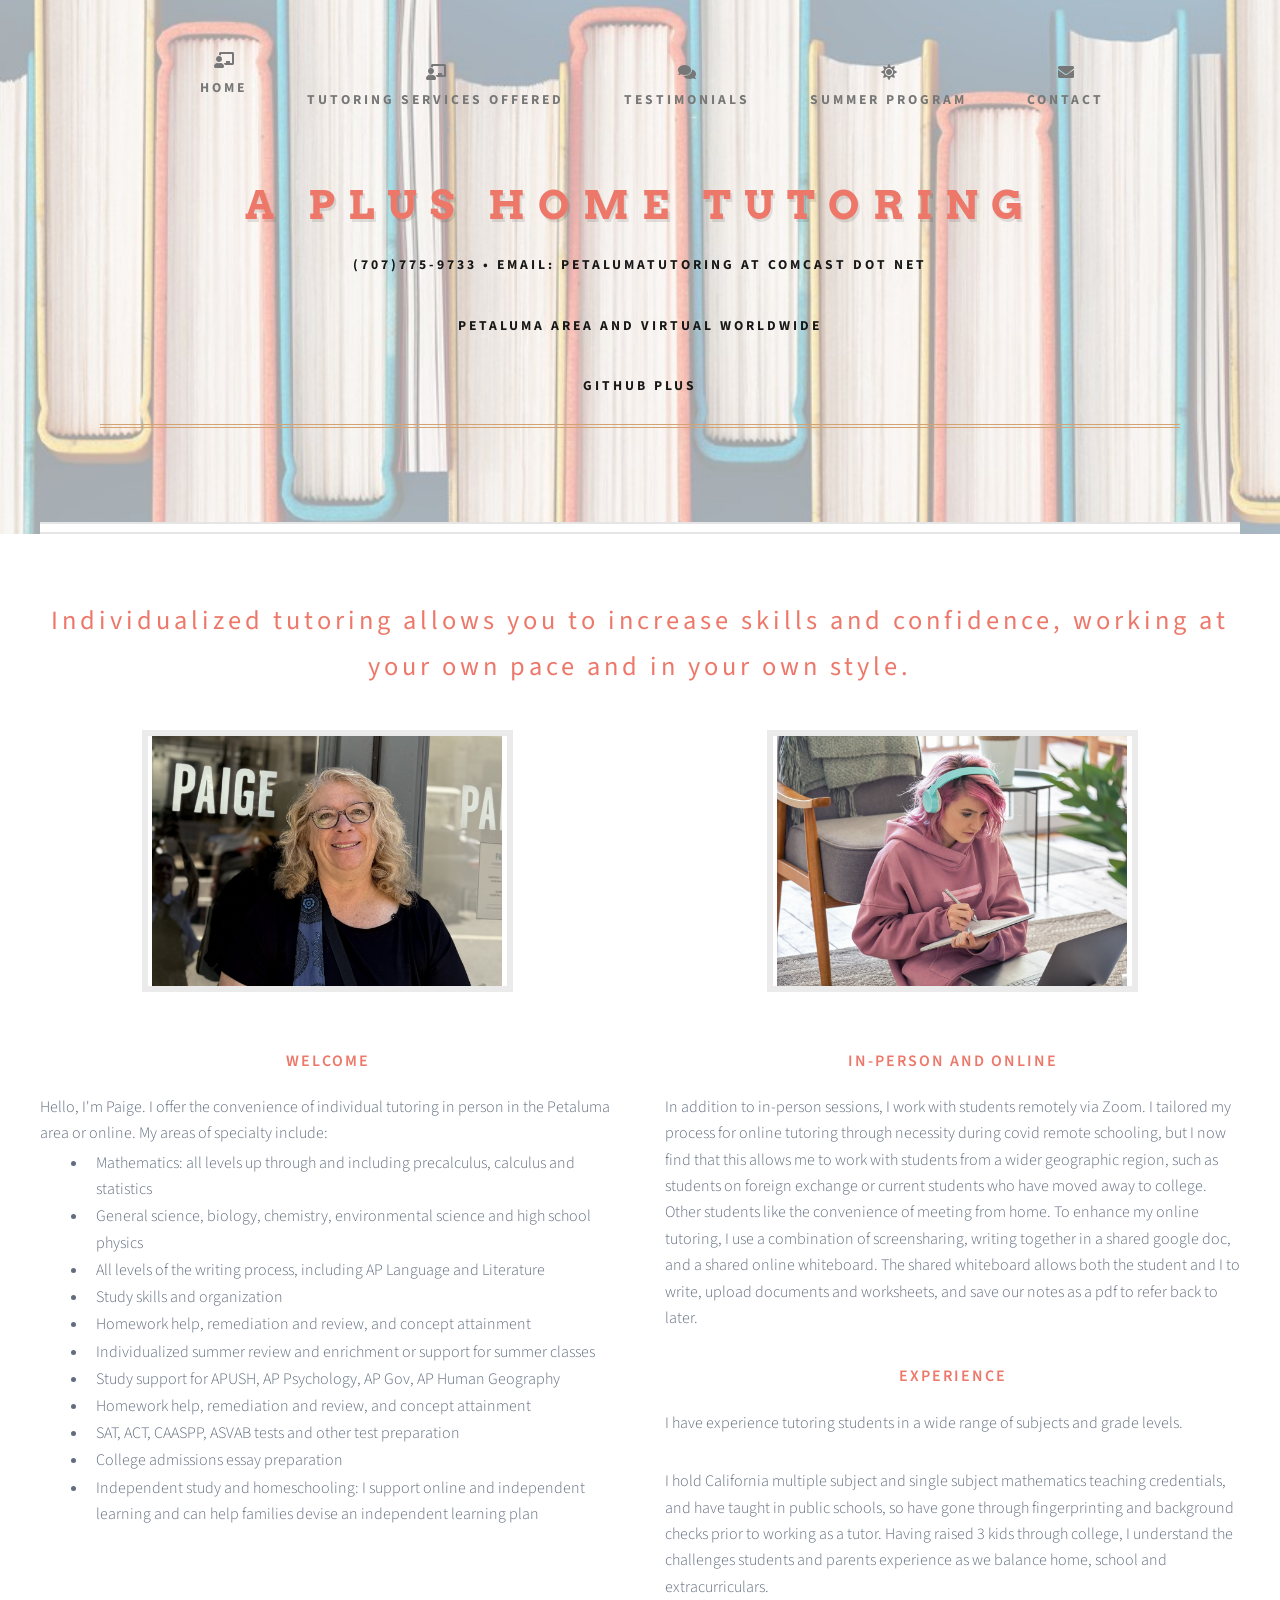
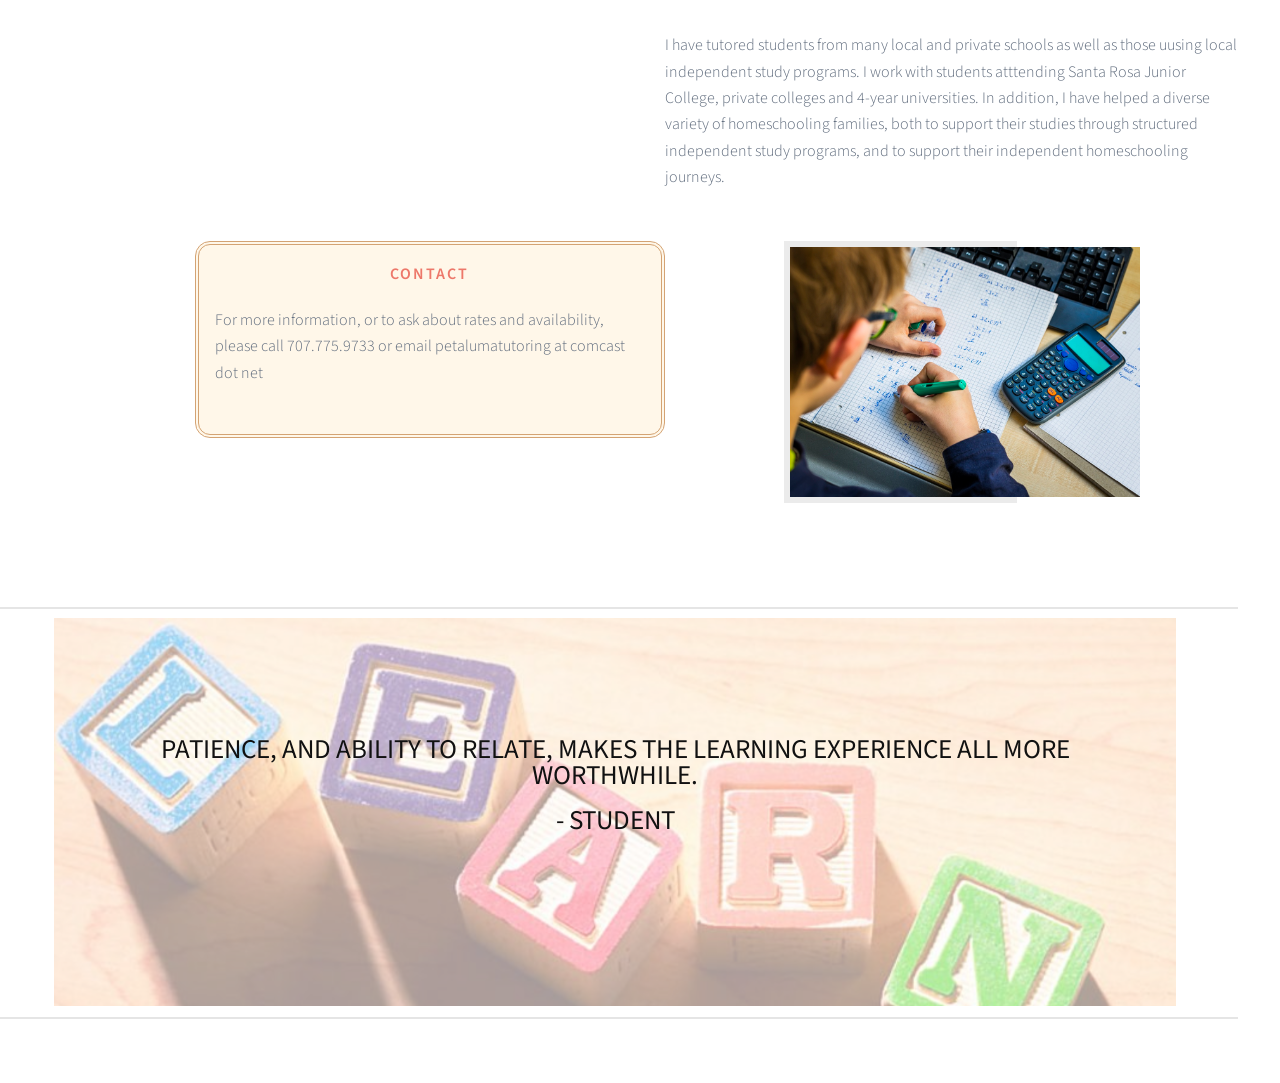
<file: index.html>
<!DOCTYPE HTML>
<!--
	Strongly Typed by HTML5 UP
	html5up.net | @ajlkn
	Free for personal and commercial use under the CCA 3.0 license (html5up.net/license)
-->
<html>
	<head>
		<title>Petaluma tutoring</title>
		<meta charset="utf-8" />
		<meta name="viewport" content="width=device-width, initial-scale=1, user-scalable=no" />
		<link rel="stylesheet" href="assets/css/main.css" />
	</head>
	<body class="homepage is-preload">
		<div id="page-wrapper">

			<!-- Header -->
				<section id="header">
					<div class="container">

						<!-- Logo -->
							<h1 id="logo"><a href="index.html">A Plus Home Tutoring</a></h1>
							<p>(707)775-9733 • Email:  petalumatutoring at comcast dot net</p>
						<p>Petaluma Area and Virtual Worldwide</p>
						<p>github plus</p>

						<!-- Nav -->
							<nav id="nav">
							<ul style="display: flex; justify-content: center; gap: 2em;">
									<li>
										<a href="index.html" title="Home" class="icon"><i class="fas fa-chalkboard-teacher"></i><br><span>Home</span></a>
									</li>
									<li>
										<a href="About-Us.html" title="Tutoring Services" class="icon"><i class="fas fa-chalkboard-teacher"></i><br><span>Tutoring Services Offered</span></a>
									</li>
									<li>
										<a href="Products.html" title="Testimonials" class="icon"><i class="fas fa-comments"></i><br><span>Testimonials</span></a>
									</li>
									<li>
										<a href="News-or-Reviews.html" title="Summer Program" class="icon"><i class="fas fa-sun"></i><br><span>Summer Program</span></a>
									</li>
									<li>
										<a href="Contact-Us.html" title="Contact" class="icon"><i class="fas fa-envelope"></i><br><span>Contact</span></a>
									</li>
								</ul>
							</nav>
						<div class="horizontal-divider"></div>
					</div>
				</section>

			<!-- Features -->
				<section id="features">
					<div class="container">
						<header>
							<h2>Individualized tutoring allows you to increase skills and confidence, working at your own pace and in your own style.</h2>
						</header>
						<div class="row aln-center">
							<div class="col-6 col-6-medium col-12-small">

								<!-- Feature -->
									<section>
										<a href="#" class="image featured"><img src="images/paigepic.jpg" alt="" /></a>
										<header>
											<h3>Welcome</h3>
										</header>
										<p style="margin-bottom: 0.2em;">Hello, I'm Paige. I offer the convenience of individual tutoring in person in the Petaluma area or online.  
 
										My areas of specialty include:
										</p>
										<ul class="indented-list">
									      <li>Mathematics: all levels up through and including precalculus, calculus and statistics</li>
									      <li>General science, biology, chemistry, environmental science and high school physics </li>
									      <li>All levels of the writing process, including AP Language and Literature</li>
										<li>Study skills and organization</li>
									      <li>Homework help, remediation and review, and concept attainment</li>
											<li>Individualized summer review and enrichment or support for summer classes</li>
											<li>Study support for APUSH, AP Psychology, AP Gov, AP Human Geography </li>
									      <li>Homework help, remediation and review, and concept attainment</li>
									      <li>SAT, ACT, CAASPP, ASVAB tests and other test preparation</li>
									      <li>College admissions essay preparation</li>
									      <li>Independent study and homeschooling:  I support online and independent learning and can help families devise an independent learning plan</li>
										</ul>
								
<header>
											
								</section>
							</div>
							<div class="col-6 col-6-medium col-12-small">

								<!-- Feature -->
									<section>
										<a href="#" class="image featured"><img src="images/pic02.jpg" alt="" /></a>
										<header>
											<h3>In-Person and Online</h3>
										</header>
										<p>In addition to in-person sessions, I work with students remotely via Zoom.  I tailored my process for online tutoring through necessity during covid remote schooling, but I now find that this allows me to work with students from a wider geographic region, such as students on foreign exchange or current students who have moved away to college. Other students like the convenience of meeting from home.  
 
											To enhance my online tutoring, I use a combination of screensharing, writing together in a shared google doc, and a shared online whiteboard.  The shared whiteboard allows both the student and I to write, upload documents and worksheets, and save our notes as a pdf to refer back to later.
										</p>
										<header>
											<h3>Experience</h3>
										</header>
										<p>I have experience tutoring students in a wide range of subjects and  grade levels.
							</p><p>I hold California multiple subject and single subject mathematics teaching credentials, and have taught in public schools, so have gone through fingerprinting and background checks prior to working as a tutor. Having raised 3 kids through college, I understand the challenges students and parents experience as we balance home, school and extracurriculars.</p>
										<p>I have tutored students from many local and private schools as well as those uusing local independent study programs. I work with students atttending Santa Rosa Junior College, private colleges and 4-year universities. In addition, I have helped a diverse variety of homeschooling families, both to support their studies through structured independent study programs, and to support their independent homeschooling journeys. </p>
																	
										
									</section>

							</div>

							 <div class="col-5 col-12-medium">
                        <div class="right-box">
<h3>Contact</h3>
										</header>
										<p>For more information, or to ask about rates and availability, please call 707.775.9733 or email petalumatutoring at comcast dot net</p>
						</div>
							 </div>
							<section>
												<a href="#" class="image featured"><img src="images/pic01.jpg" alt="" /></a>
									</section>

			<!-- Banner -->
				<section id="banner">
					<div class="container">
						<p style="margin-bottom: 0.7em;"> patience, and ability to relate, makes the learning experience all more worthwhile.</p>
						<p>- Student</p>
					</div>
				</section>

		</div 

		<!-- Scripts -->
			<script src="assets/js/jquery.min.js"></script>
			<script src="assets/js/jquery.dropotron.min.js"></script>
			<script src="assets/js/browser.min.js"></script>
			<script src="assets/js/breakpoints.min.js"></script>
			<script src="assets/js/util.js"></script>
			<script src="assets/js/main.js"></script>

	</body>
</html>
</file>
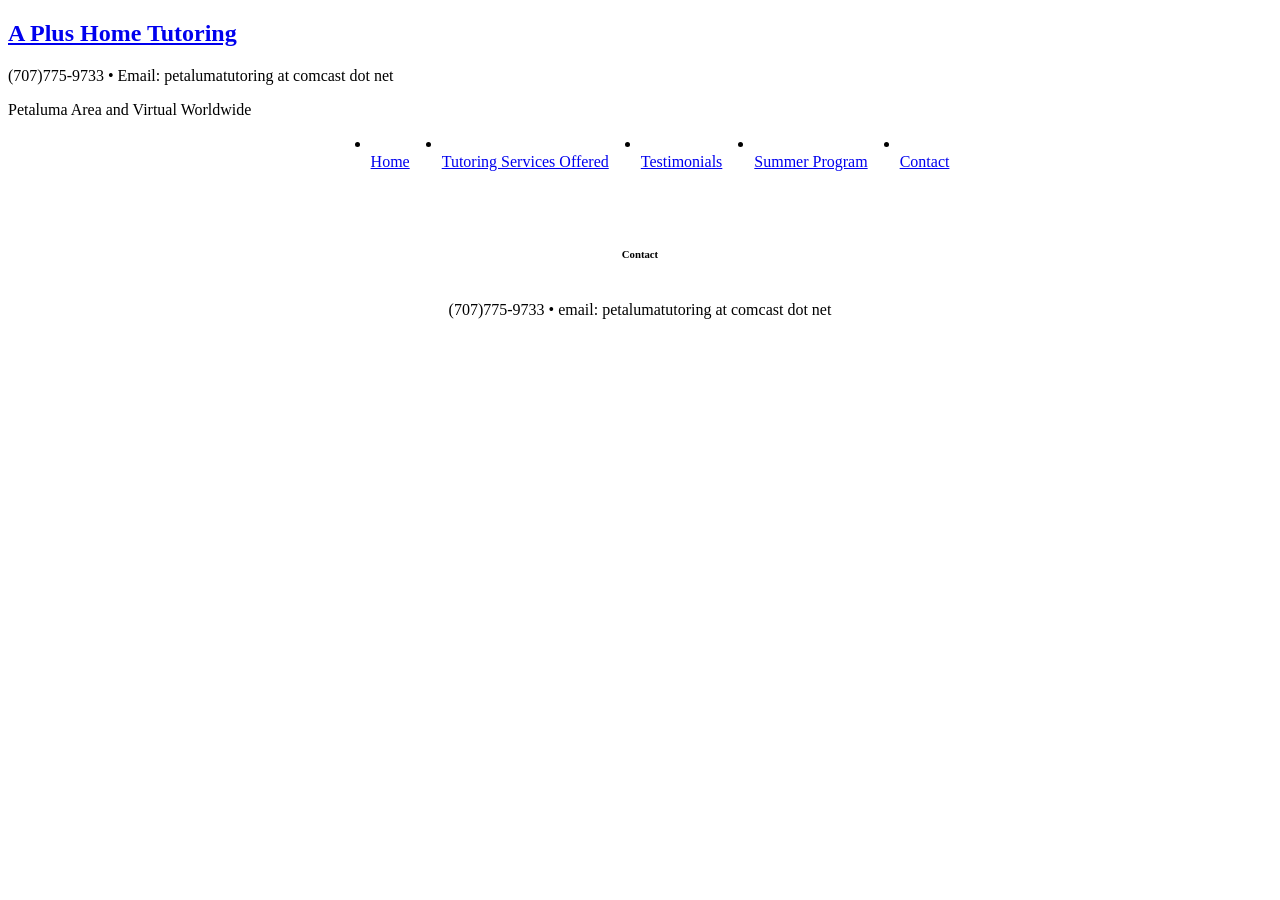
<file: contact/index.html>
<!DOCTYPE html>
<html lang="en">
<html>
	<head>
		<title>Contact</title>
		<meta charset="utf-8" />
		<meta name="viewport" content="width=device-width, initial-scale=1, user-scalable=no" />
		<link rel="stylesheet" href="https://raunosa.github.io/tutor/assets/css/main.css" />
	</head>
	<body class="homepage is-preload">
		<div id="page-wrapper">

			<!-- Header -->
				<section id="header">
					<div class="container">

						<!-- Logo -->
							<h1 id="logo"><a href="index.html">A Plus Home Tutoring</a></h1>
							<p>(707)775-9733 • Email:  petalumatutoring at comcast dot net</p>
						<p>Petaluma Area and Virtual Worldwide</p>

						<!-- Nav -->
							<nav id="nav">
								<ul style="display: flex; justify-content: center; gap: 2em;">
									<li>
										<a href="https://raunosa.github.io/tutor/index.html" title="Home" class="icon"><i class="fas fa-chalkboard-teacher"></i><br><span>Home</span></a>
									</li>
									<li>
										<a href="https://raunosa.github.io/tutor/tutoring-services/index.html" title="Tutoring Services" class="icon"><i class="fas fa-chalkboard-teacher"></i><br><span>Tutoring Services Offered</span></a>
									</li>
									<li>
										<a href="https://raunosa.github.io/tutor/testimonials/index.html" title="Testimonials" class="icon"><i class="fas fa-comments"></i><br><span>Testimonials</span></a>
									</li>
									<li>
										<a href="https://raunosa.github.io/tutor/summer-program/index.html" title="Summer Program" class="icon"><i class="fas fa-sun"></i><br><span>Summer Program</span></a>
									</li>
									<li>
										<a href="https://raunosa.github.io/tutor/contact/index.html" title="Contact" class="icon"><i class="fas fa-envelope"></i><br><span>Contact</span></a>
									</li>
								</ul>
							</nav>
						<div class="horizontal-divider"></div>
					</div>
				</section>
<br><br />
			<div class="contact" style="display: flex; justify-content: center;">
    <h6>Contact</h6>
			</div>
					<div class="contact1" style="display: flex; justify-content: center;">
    <p>(707)775-9733 • email: petalumatutoring at comcast dot net</p>
			</div>
</body>
</html>
</file>
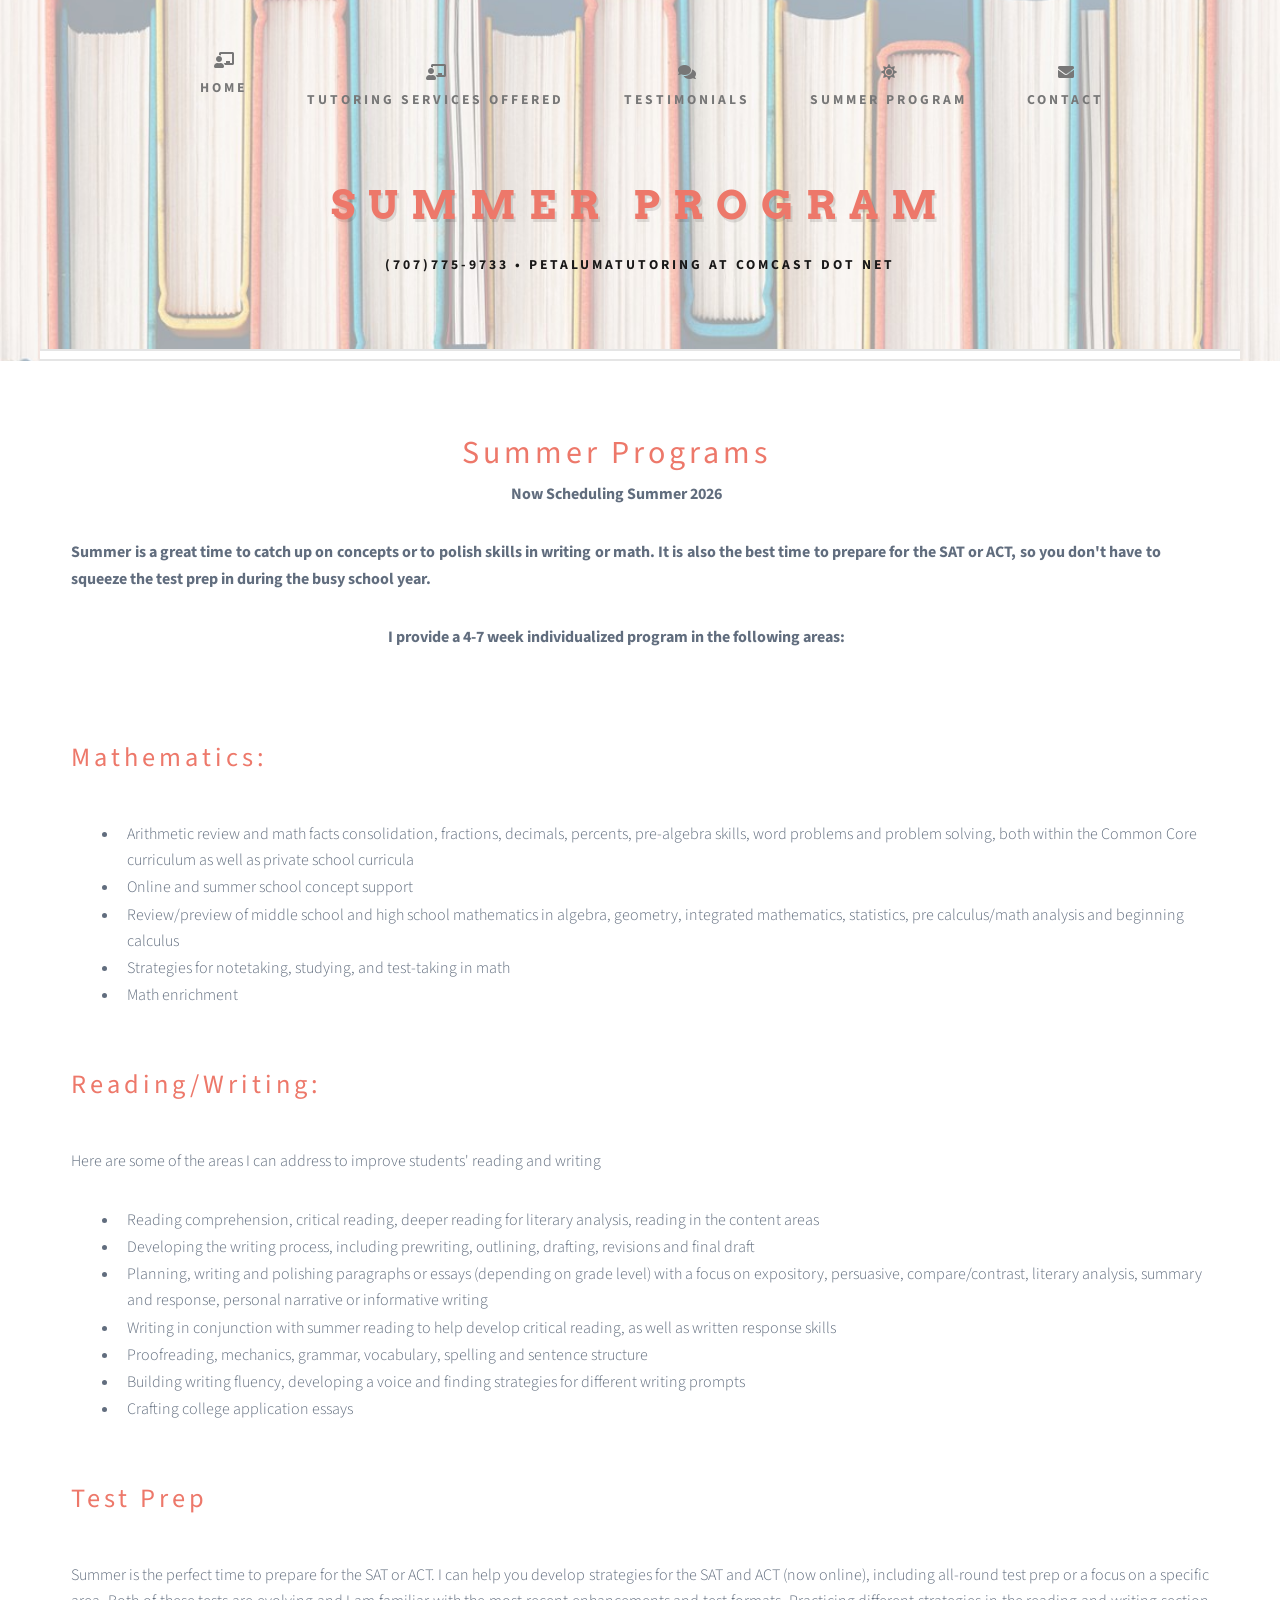
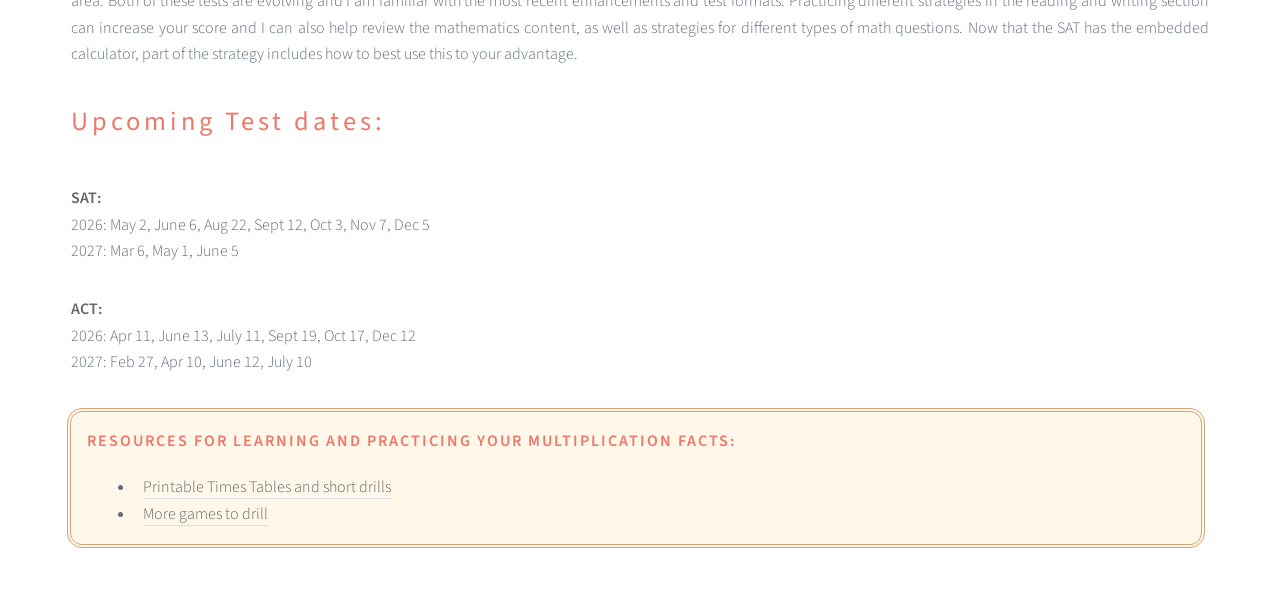
<file: summer-program/index.html>
<!DOCTYPE HTML>
<html>
<head>
    <title>Summer Programs</title>
    <meta charset="utf-8" />
    <meta name="viewport" content="width=device-width, initial-scale=1, user-scalable=no" />
    <link rel="stylesheet" href="../assets/css/main.css" />
</head>
<body>
    <div id="page-wrapper">

    <!--  PASTE THE COPIED HEADER CODE HERE -->
    <section id="header">
        <div class="container">

            <!-- Logo -->
            <h1 id="logo"><a href="index.html">Summer Program</a></h1>
            <p>(707)775-9733 • petalumatutoring at comcast dot net</p>

						<!-- Nav -->
							<nav id="nav">
								<ul style="display: flex; justify-content: center; gap: 2em;">
									<li>
										<a href="https://raunosa.github.io/tutor/index.html" title="Home" class="icon"><i class="fas fa-chalkboard-teacher"></i><br><span>Home</span></a>
									</li>
									<li>
										<a href="https://raunosa.github.io/tutor/tutoring-services/index.html" title="Tutoring Services" class="icon"><i class="fas fa-chalkboard-teacher"></i><br><span>Tutoring Services Offered</span></a>
									</li>
									<li>
										<a href="https://raunosa.github.io/tutor/testimonials/index.html" title="Testimonials" class="icon"><i class="fas fa-comments"></i><br><span>Testimonials</span></a>
									</li>
									<li>
										<a href="https://raunosa.github.io/tutor/summer-program/index.html" title="Summer Program" class="icon"><i class="fas fa-sun"></i><br><span>Summer Program</span></a>
									</li>
									<li>
										<a href="https://raunosa.github.io/tutor/contact/index.html" title="Contact" class="icon"><i class="fas fa-envelope"></i><br><span>Contact</span></a>
									</li>
								</ul>
							</nav>

        </div>
	</section>
<!-- Main -->
<section id="main">
    <div class="container">
        <div class="row" style="justify-content: center;">
            <div class="col-8 col-12-medium" style="width: 95%; margin: 0 auto;">
                <div class="content-wrapper">
					<div class="summerprog1" style="display: flex; justify-content: center; font-weight: bold;">
                    <h6>Summer Programs</h6>
					</div>
					<div class="summerprog2" style="display: flex; justify-content: center; font-weight: bold;">
                    <p>Now Scheduling Summer 2026</p>
					</div>
					<div class="summerprog3" style="display: flex; justify-content: center; font-weight: bold;">
                    <p>Summer is a great time to catch up on concepts or to polish skills in writing or math. It is also the best time to prepare for the SAT or ACT, so you don't have to squeeze the test prep in during the busy school year.</p>
					</div>
					<div class="summerprog4" style="display: flex; justify-content: center; font-weight: bold;">
                    <p>I provide a 4-7 week individualized program in the following areas:</p>
					</div>
					<br><br />
					</div>
                    <h2>Mathematics:</h2>
                    <ul class="indented-list">
                        <li>Arithmetic review and math facts consolidation, fractions, decimals, percents, pre-algebra skills, word problems and problem solving, both within the Common Core curriculum as well as private school curricula</li>
                        <li>Online and summer school concept support</li>
                        <li>Review/preview of middle school and high school mathematics in algebra, geometry, integrated mathematics, statistics, pre calculus/math analysis and beginning calculus</li>
                        <li>Strategies for notetaking, studying, and test-taking in math</li>
                        <li>Math enrichment</li>
                    </ul>
						<br><br />
					                    <h2>Reading/Writing:</h2>
                    <p>Here are some of the areas I can address to improve students' reading and writing</p>
                    <ul class="indented-list">
						<li>Reading comprehension, critical reading, deeper reading for literary analysis, reading in the content areas</li>
                        <li>Developing the writing process, including prewriting, outlining, drafting, revisions and final draft</li>
                        <li>Planning, writing and polishing paragraphs or essays (depending on grade level) with a focus on expository, persuasive, compare/contrast, literary analysis, summary and response, personal narrative or informative writing</li>
                        <li>Writing in conjunction with summer reading to help develop critical reading, as well as written response skills</li>
                        <li>Proofreading, mechanics, grammar, vocabulary, spelling and sentence structure</li>
                        <li>Building writing fluency, developing a voice and finding strategies for different writing prompts</li>
                        <li>Crafting college application essays</li>
                    </ul>
				<br><br />
                    <h2>Test Prep</h2><p></p>
                    <p>Summer is the perfect time to prepare for the SAT or ACT. I can help you develop strategies for the SAT and ACT (now online), including all-round test prep or a focus on a specific area. Both of these tests are evolving and I am familiar with the most recent enhancements and test formats. Practicing different strategies in the reading and writing section can increase your score and I can also help review the mathematics content, as well as strategies for different types of math questions. Now that the SAT has the embedded calculator, part of the strategy includes how to best use this to your advantage.</p>

                    <h2>Upcoming Test dates:</h2>
                    <p><strong>SAT:</strong><br>
                    2026: May 2, June 6, Aug 22, Sept 12, Oct 3, Nov 7, Dec 5<br>
                    2027: Mar 6, May 1, June 5</p>
                    
                    <p><strong>ACT:</strong><br>
                    2026: Apr 11, June 13, July 11, Sept 19, Oct 17, Dec 12<br>
                    2027: Feb 27, Apr 10, June 12, July 10</p>

                    <div class="col-5 col-12-medium">
                        <div class="right-box">
                    <h3>Resources for Learning and Practicing your Multiplication Facts:</h3>
                    <ul class="indented-list">
                        <li><a href="http://www.mathsisfun.com/tables.html">Printable Times Tables and short drills</a></li>
                       
                        <li><a href="http://www.multiplication.com/games">More games to drill</a></li>
               
                    </ul>
						</div>
					</div>
                </div>
            </div>
        </div>
    </div>
</section>
    		<!-- Scripts -->
			<script src="https://raunosa.github.io/tutor/assets/js/jquery.min.js"></script>
			<script src="https://raunosa.github.io/tutor/assets/js/jquery.dropotron.min.js"></script>
			<script src="https://raunosa.github.io/tutor/assets/js/browser.min.js"></script>
			<script src="https://raunosa.github.io/tutor/assets/js/breakpoints.min.js"></script>
			<script src="https://raunosa.github.io/tutor/assets/js/util.js"></script>
			<script src="https://raunosa.github.io/tutor/assets/js/main.js"></script>
</html>
</file>
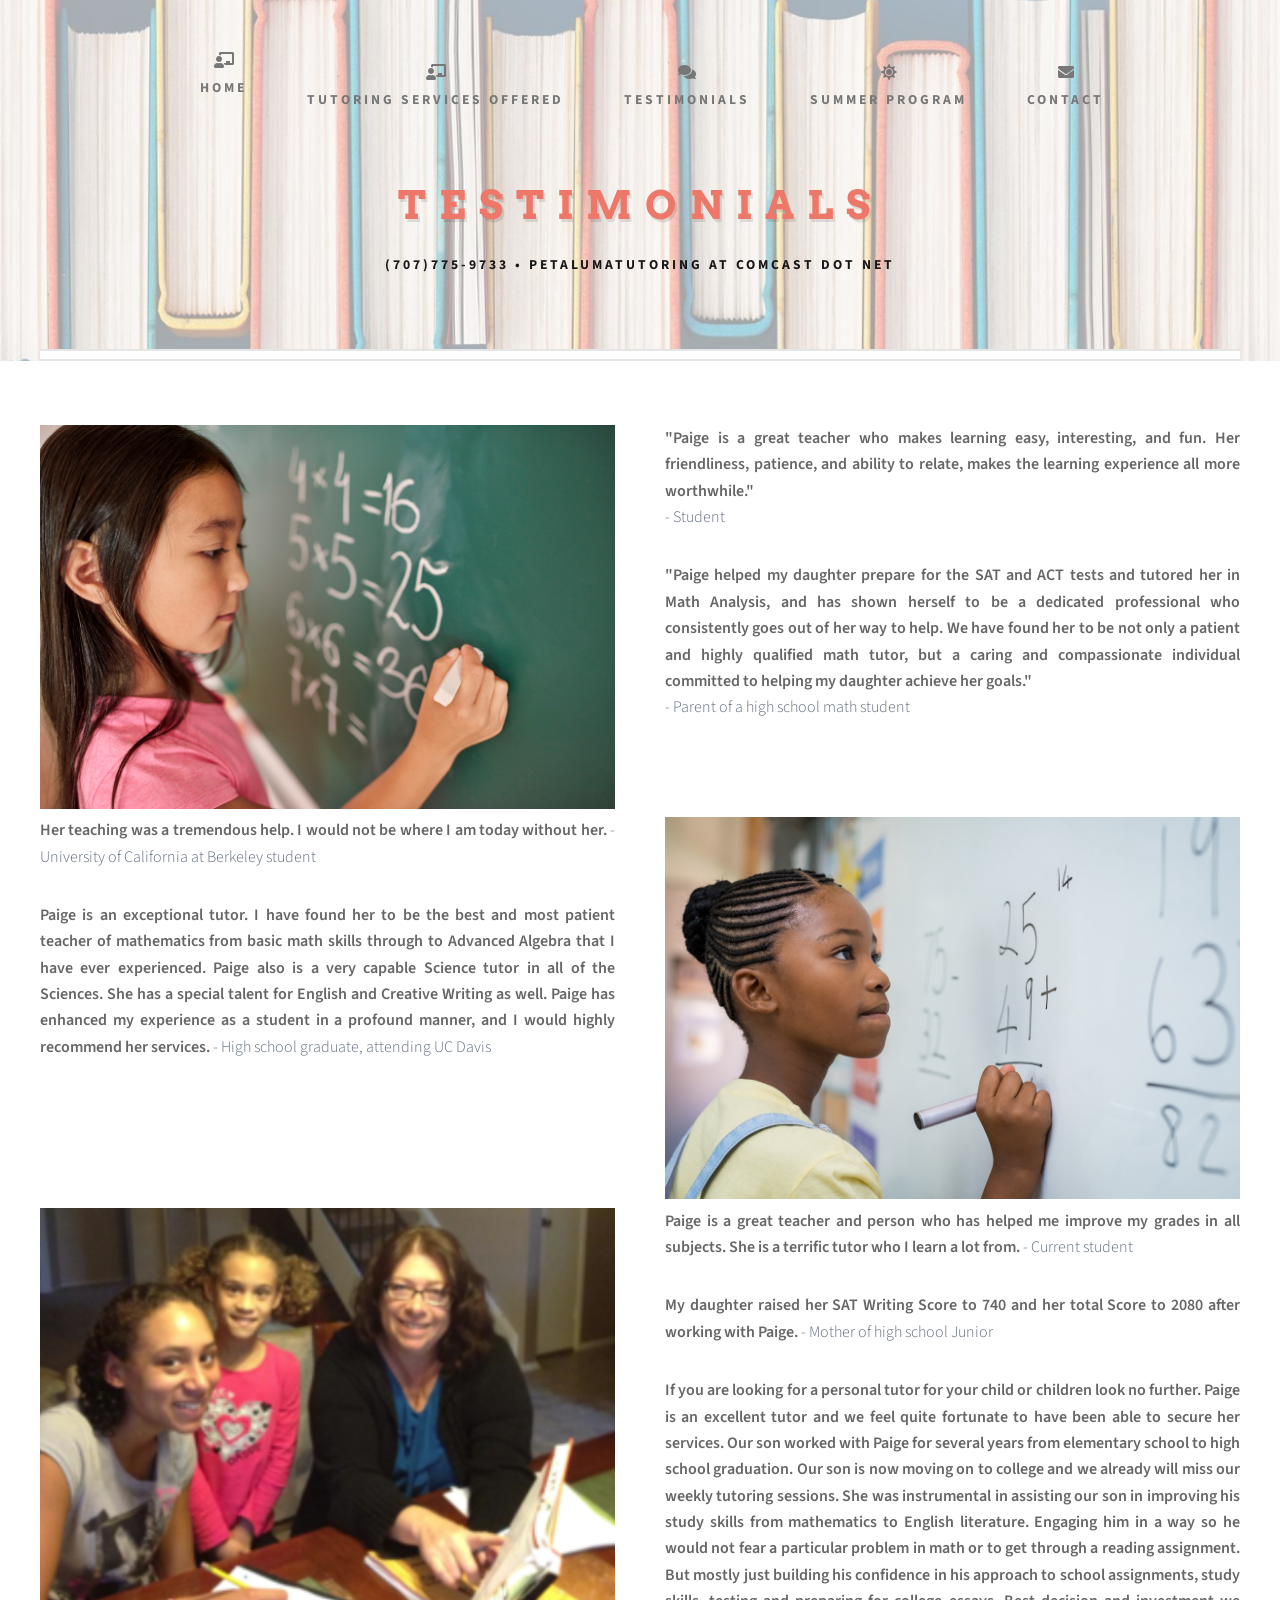
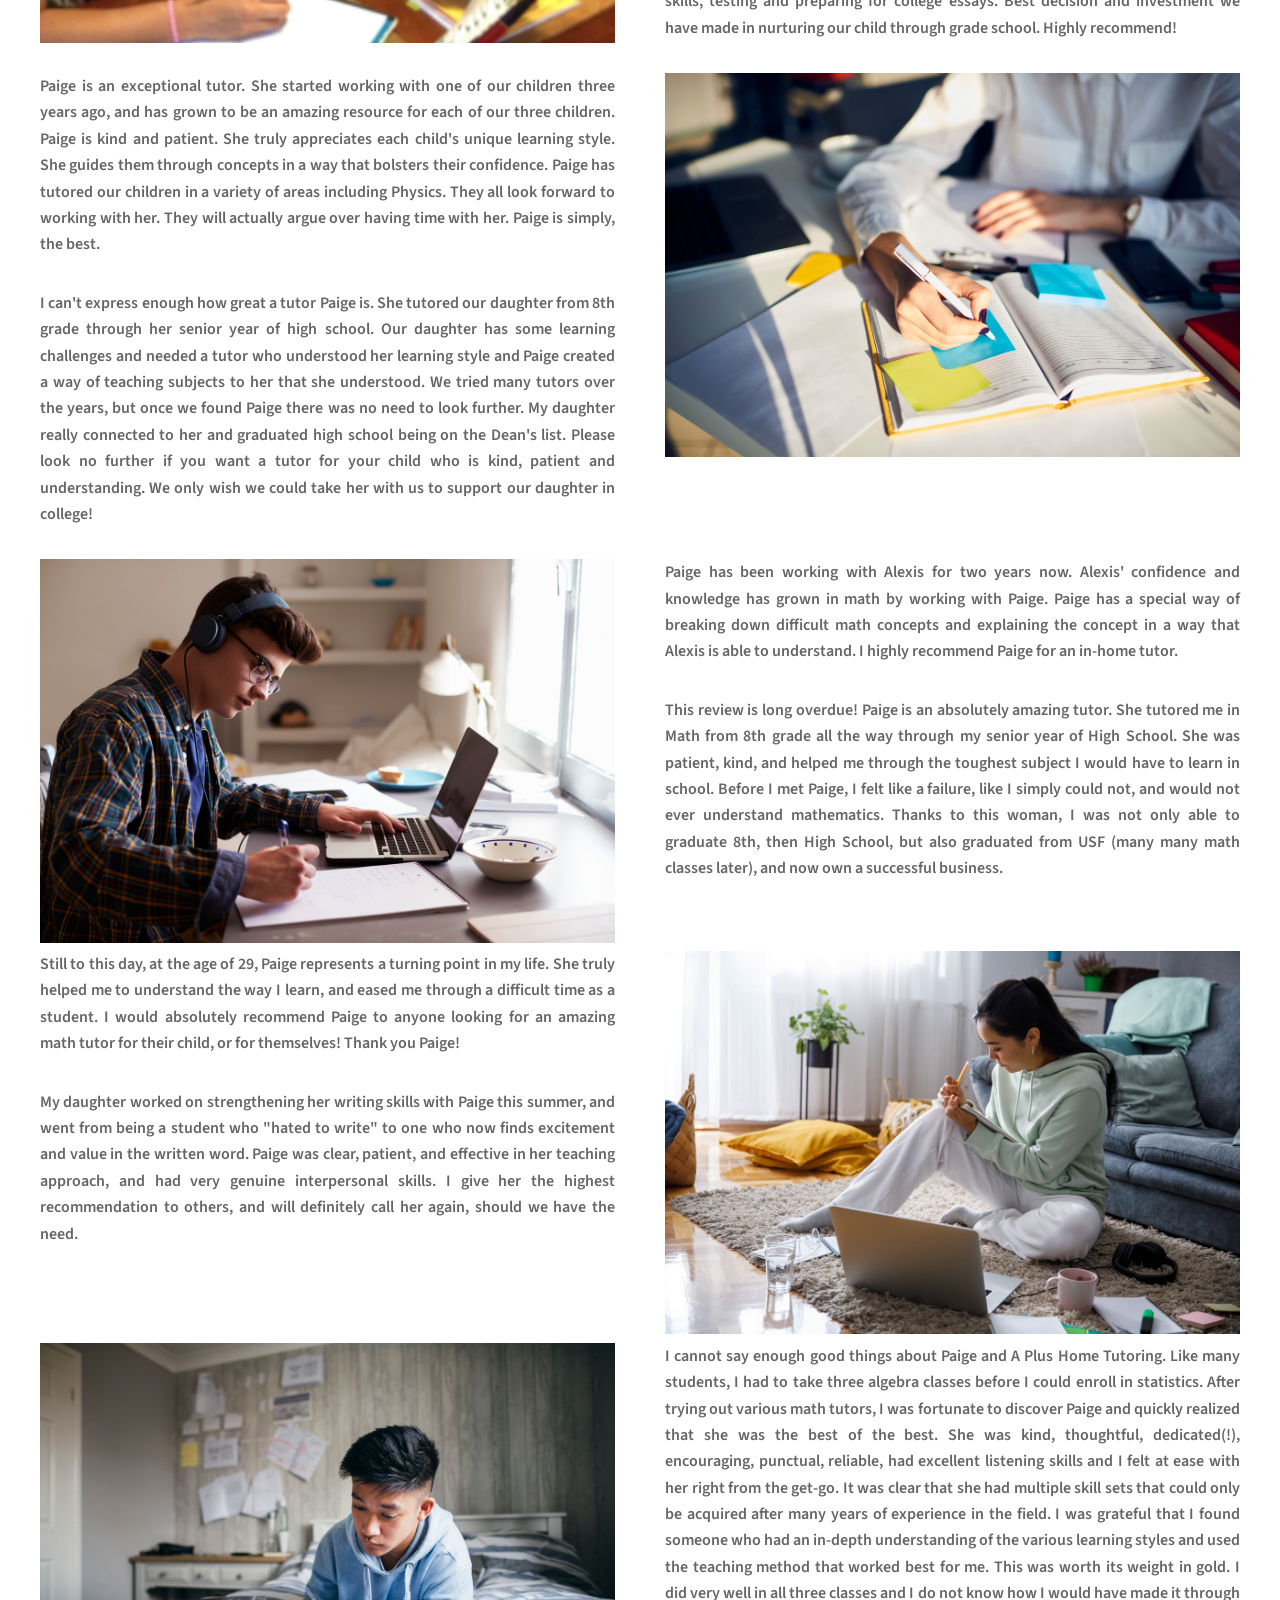
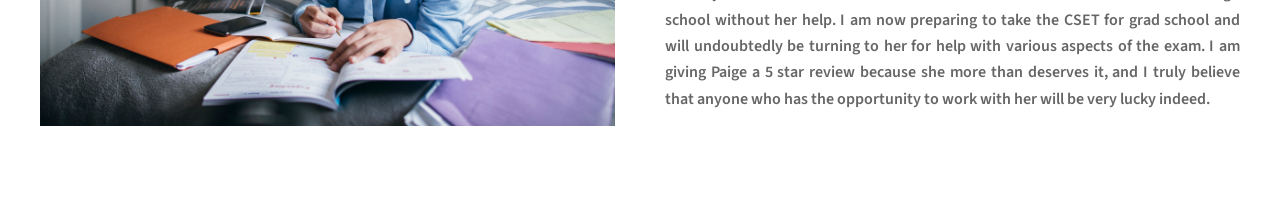
<file: testimonials/index.html>
<!DOCTYPE HTML>
<html>
<head>
    <title>Testimonials</title>
    <meta charset="utf-8" />
    <meta name="viewport" content="width=device-width, initial-scale=1, user-scalable=no" />
    <link rel="stylesheet" href="../assets/css/main.css" />
</head>
<body>
    <div id="page-wrapper">

    <!--  PASTE THE COPIED HEADER CODE HERE -->
    <section id="header">
        <div class="container">

            <!-- Logo -->
            <h1 id="logo"><a href="index.html">Testimonials</a></h1>
            <p>(707)775-9733 • petalumatutoring at comcast dot net</p>
            <!-- Nav -->
						<!-- Nav -->
							<nav id="nav">
								<ul style="display: flex; justify-content: center; gap: 2em;">
									<li>
										<a href="https://raunosa.github.io/tutor/index.html" title="Home" class="icon"><i class="fas fa-chalkboard-teacher"></i><br><span>Home</span></a>
									</li>
									<li>
										<a href="https://raunosa.github.io/tutor/tutoring-services/index.html" title="Tutoring Services" class="icon"><i class="fas fa-chalkboard-teacher"></i><br><span>Tutoring Services Offered</span></a>
									</li>
									<li>
										<a href="https://raunosa.github.io/tutor/testimonials/index.html" title="Testimonials" class="icon"><i class="fas fa-comments"></i><br><span>Testimonials</span></a>
									</li>
									<li>
										<a href="https://raunosa.github.io/tutor/summer-program/index.html" title="Summer Program" class="icon"><i class="fas fa-sun"></i><br><span>Summer Program</span></a>
									</li>
									<li>
										<a href="https://raunosa.github.io/tutor/contact/index.html" title="Contact" class="icon"><i class="fas fa-envelope"></i><br><span>Contact</span></a>
									</li>
								</ul>
							</nav>

        </div>
    </section>
        <!-- Main -->
        <section id="main">
            <div class="container">

                <!-- Testimonial 1 -->
                <div class="row">
                    <div class="col-6 col-12-medium">
                        <img src="../images/testimonials01.jpg" alt="" style="width: 100%;" />
                    </div>
                    <div class="col-6 col-12-medium">
                        <p><strong>"Paige is a great teacher who makes learning easy, interesting, and fun. Her friendliness, patience, and ability to relate, makes the learning experience all more worthwhile."</strong><br>
                        - Student
                        </p>

                        <p><strong>"Paige helped my daughter prepare for the SAT and ACT tests and tutored her in Math Analysis, and has shown herself to be a dedicated professional who consistently goes out of her way to help. We have found her to be not only a patient and highly qualified math tutor, but a caring and compassionate individual committed to helping my daughter achieve her goals." </strong><br>

                        - Parent of a high school math student
                        </p>

                    </div>
                </div>
                <!-- Testimonial 4 -->
                <div class="row">
                    <div class="col-6 col-12-medium">
                 <p><strong>Her teaching was a tremendous help. I would not be where I am today without her.</strong>

 - University of California at Berkeley student </p>
						<p><strong>Paige is an exceptional tutor. I have found her to be the best and most patient teacher of mathematics from basic math skills through to Advanced Algebra that I have ever experienced. Paige also is a very capable Science tutor in all of the Sciences. She has a special talent for English and Creative Writing as well. Paige has enhanced my experience as a student in a profound manner, and I would highly recommend her services.

</strong>- High school graduate, attending UC Davis</p>
                    </div>
                    <div class="col-6 col-12-medium">
                        <img src="../images/testimonials03.jpg" alt="" style="width: 100%;" />
                    </div>
                </div>
                <!-- Testimonial 2 -->
                <div class="row">

                    <div class="col-6 col-12-medium">
                        <img src="../images/testimonials04.jpg" alt="" style="width: 100%;" />
                    </div>
					                    <div class="col-6 col-12-medium">
                     	
 						                        <p><strong>Paige is a great teacher and person who has helped me improve my grades in all subjects. She is a terrific tutor who I learn a lot from.

</strong>- Current student</p>
                                 <p><strong>My daughter raised her SAT Writing Score to 740 and her total Score to 2080 after working with Paige.</strong> - Mother of high school Junior</p>
                   <p><strong>If you are looking for a personal tutor for your child or children look no further. Paige is an excellent tutor and we feel quite fortunate to have been able to secure her services. 
Our son worked with Paige for several years from elementary school to high school graduation. Our son is now moving on to college and we already will miss our weekly tutoring sessions. 
She was instrumental in assisting our son in improving his study skills from mathematics to English literature. Engaging him in a way so he would not fear a particular problem in math or to get through a reading assignment. But mostly just building his confidence in his approach to school assignments, study skills, testing and preparing for college essays.
Best decision and investment we have made in nurturing our child through grade school.
Highly recommend! </strong></p>

					</div>
                </div>

           

			                <!-- Testimonial 5 -->
                <div class="row">
                    <div class="col-6 col-12-medium">
<p><strong>Paige is an exceptional tutor. She started working with one of our children three years ago, and has grown to be an amazing resource for each of our three children. Paige is kind and patient. She truly appreciates each child's unique learning style. She guides them through concepts in a way that bolsters their confidence. 
Paige has tutored our children in a variety of areas including Physics. They all look forward to working with her. They will actually argue over having time with her.
Paige is simply, the best. </strong></p>
<p><strong>I can't express enough how great a tutor Paige is. She tutored our daughter from 8th grade through her senior year of high school. Our daughter has some learning challenges and needed a tutor who understood her learning style and Paige created a way of teaching subjects to her that she understood. We tried many tutors over the years, but once we found Paige there was no need to look further. My daughter really connected to her and graduated high school being on the Dean's list. Please look no further if you want a tutor for your child who is kind, patient and understanding. We only wish we could take her with us to support our daughter in college! </strong></p>

                    </div>
                    <div class="col-6 col-12-medium">
                        <img src="../images/testimonials08.jpg" alt="" style="width: 100%;" />
                    </div>
                </div>

                <!-- Testimonial 6 -->
                <div class="row">

                    <div class="col-6 col-12-medium">
                        <img src="../images/testimonials06.jpg" alt="" style="width: 100%;" />
                    </div>
					                    <div class="col-6 col-12-medium">
                     	
<p><strong>Paige has been working with Alexis for two years now. Alexis' confidence and knowledge has grown in math by working with Paige. Paige has a special way of breaking down difficult math concepts and explaining the concept in a way that Alexis is able to understand. I highly recommend Paige for an in-home tutor. </strong></p>
<p><strong>This review is long overdue! Paige is an absolutely amazing tutor. She tutored me in Math from 8th grade all the way through my senior year of High School. She was patient, kind, and helped me through the toughest subject I would have to learn in school. Before I met Paige, I felt like a failure, like I simply could not, and would not ever understand mathematics. Thanks to this woman, I was not only able to graduate 8th, then High School, but also graduated from USF (many many math classes later), and now own a successful business. </strong></p>
</div>
                </div>

<!-- Testimonial 7 -->
                <div class="row">
                    <div class="col-6 col-12-medium">
<p><strong>Still to this day, at the age of 29, Paige represents a turning point in my life. She truly helped me to understand the way I learn, and eased me through a difficult time as a student. 

I would absolutely recommend Paige to anyone looking for an amazing math tutor for their child, or for themselves!
Thank you Paige! </strong></p>

<p><strong>My daughter worked on strengthening her writing skills with Paige this summer, and went from being a student who "hated to write" to one who now finds excitement and value in the written word. Paige was clear, patient, and effective in her teaching approach, and had very genuine interpersonal skills. I give her the highest recommendation to others, and will definitely call her again, should we have the need. </strong></p>

                    </div>
                    <div class="col-6 col-12-medium">
                        <img src="../images/testimonials07.jpg" alt="" style="width: 100%;" />
                    </div>
                </div>

                <!-- Testimonial 8 -->
                <div class="row">

                    <div class="col-6 col-12-medium">
                        <img src="../images/testimonials05.jpg" alt="" style="width: 100%;" />
                    </div>
					                    <div class="col-6 col-12-medium">
   <p><strong>I cannot say enough good things about Paige and A Plus Home Tutoring. Like many students, I had to take three algebra classes before I could enroll in statistics. After trying out various math tutors, I was fortunate to discover Paige and quickly realized that she was the best of the best. She was kind, thoughtful, dedicated(!), encouraging, punctual, reliable, had excellent listening skills and I felt at ease with her right from the get-go. It was clear that she had multiple skill sets that could only be acquired after many years of experience in the field. I was grateful that I found someone who had an in-depth understanding of the various learning styles and used the teaching method that worked best for me. This was worth its weight in gold. I did very well in all three classes and I do not know how I would have made it through school without her help. I am now preparing to take the CSET for grad school and will undoubtedly be turning to her for help with various aspects of the exam. I am giving Paige a 5 star review because she more than deserves it, and I truly believe that anyone who has the opportunity to work with her will be very lucky indeed.</strong></p>
                 	
</div>
                </div>
				
            </div>
        </section>

        <!-- Footer (You might want to include your footer here) -->

    </div>
    		<!-- Scripts -->
			<script src="https://raunosa.github.io/tutor/assets/js/jquery.min.js"></script>
			<script src="https://raunosa.github.io/tutor/assets/js/jquery.dropotron.min.js"></script>
			<script src="https://raunosa.github.io/tutor/assets/js/browser.min.js"></script>
			<script src="https://raunosa.github.io/tutor/assets/js/breakpoints.min.js"></script>
			<script src="https://raunosa.github.io/tutor/assets/js/util.js"></script>
			<script src="https://raunosa.github.io/tutor/assets/js/main.js"></script>
</body>
</html>
</file>
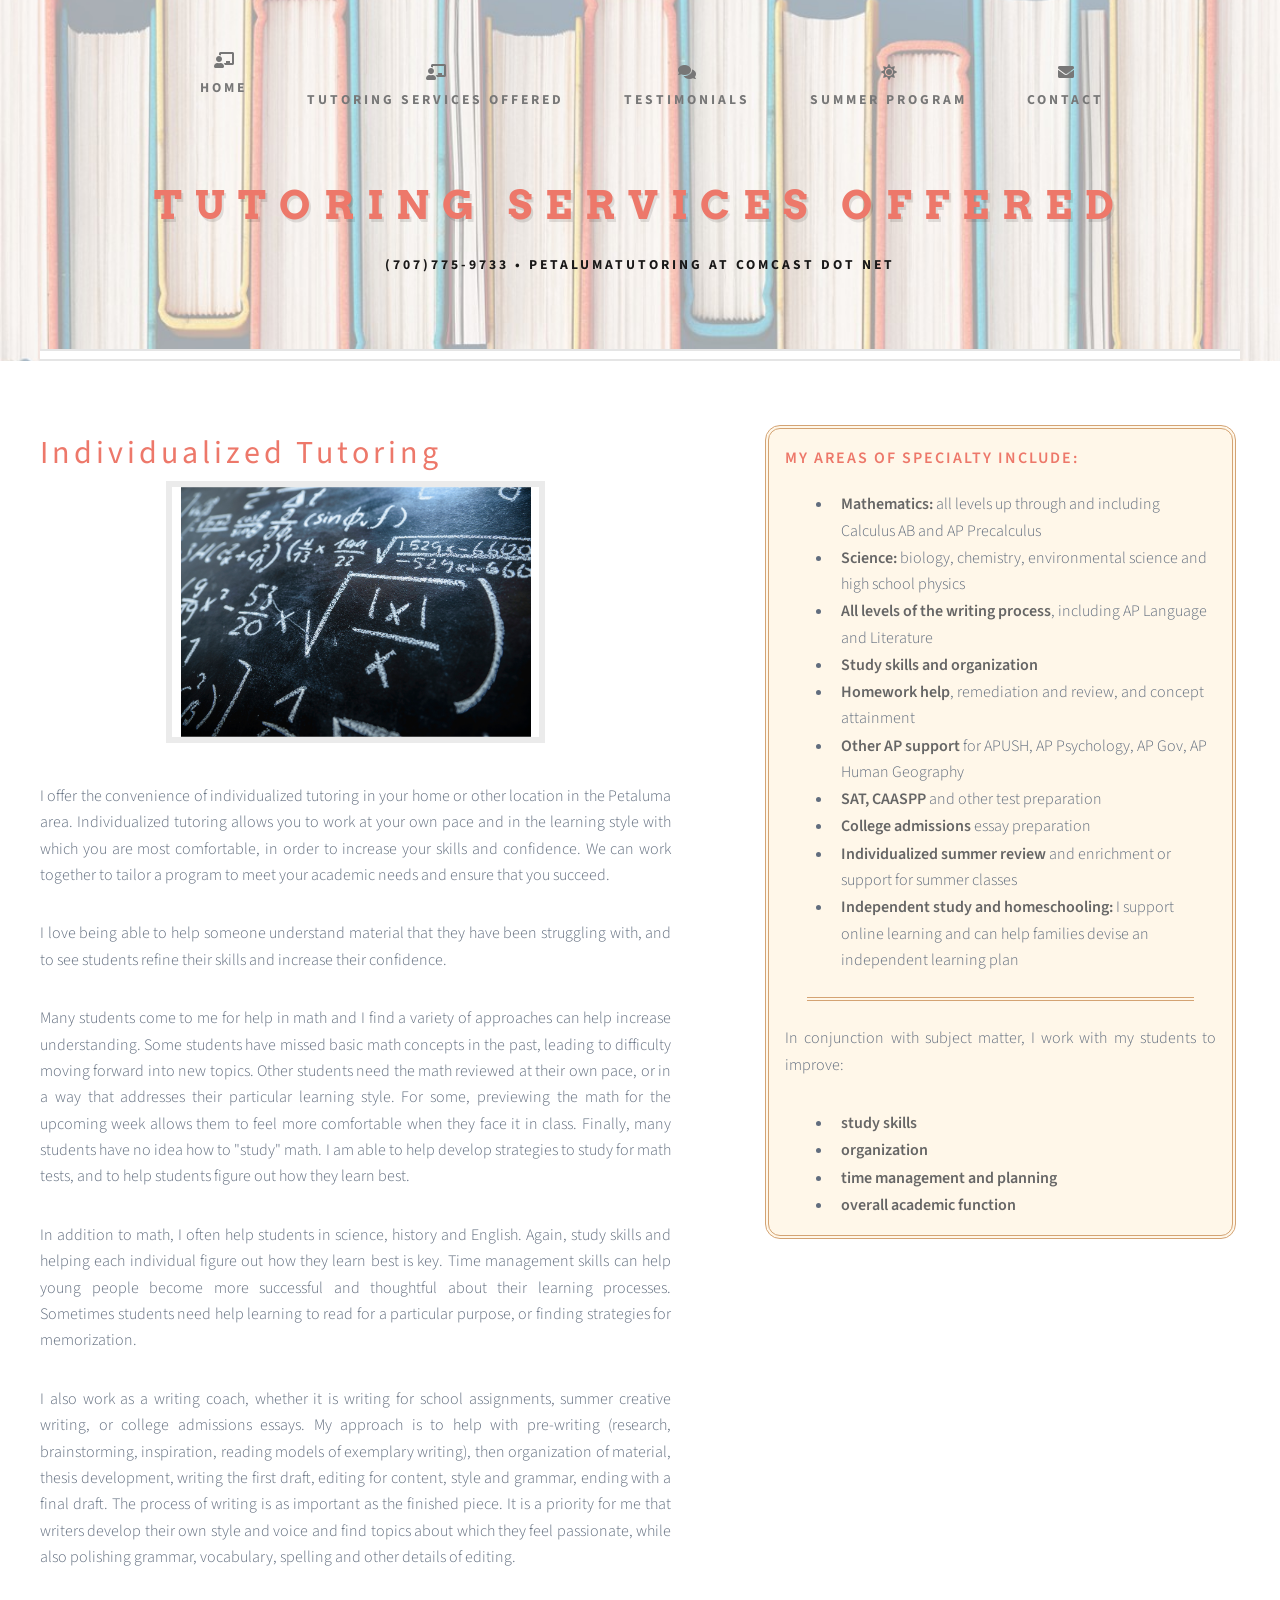
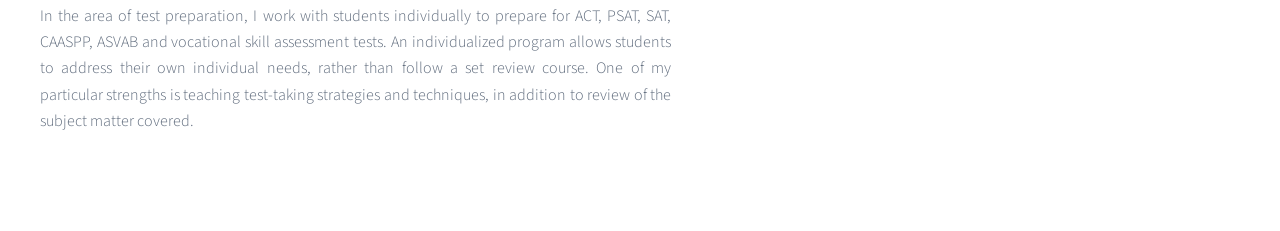
<file: About-Us.html>
<!DOCTYPE HTML>
<html>
<head>
    <title>Tutoring Services</title>
    <meta charset="utf-8" />
    <meta name="viewport" content="width=device-width, initial-scale=1, user-scalable=no" />
    <link rel="stylesheet" href="assets/css/main.css" />
</head>
<body>
    <div id="page-wrapper">

        <!-- Header -->
        <section id="header">
            <div class="container">

                <!-- Logo -->
                <h1 id="logo"><a href="index.html">Tutoring Services Offered</a></h1>
                <p>(707)775-9733 • petalumatutoring at comcast dot net</p>

						<!-- Nav -->
							<nav id="nav">
							<ul style="display: flex; justify-content: center; gap: 2em;">
									<li>
										<a href="index.html" title="Home" class="icon"><i class="fas fa-chalkboard-teacher"></i><br><span>Home</span></a>
									</li>
									<li>
										<a href="About-Us.html" title="Tutoring Services" class="icon"><i class="fas fa-chalkboard-teacher"></i><br><span>Tutoring Services Offered</span></a>
									</li>
									<li>
										<a href="Products.html" title="Testimonials" class="icon"><i class="fas fa-comments"></i><br><span>Testimonials</span></a>
									</li>
									<li>
										<a href="News-or-Reviews.html" title="Summer Program" class="icon"><i class="fas fa-sun"></i><br><span>Summer Program</span></a>
									</li>
									<li>
										<a href="Contact-Us.html" title="Contact" class="icon"><i class="fas fa-envelope"></i><br><span>Contact</span></a>
									</li>
								</ul>
							</nav>

            </div>
        </section>

        <!-- Main -->
        <section id="main">
            <div class="container">
                <div class="row">
                    <div class="col-7 col-12-medium">
                        <div class="content-wrapper">
                            <h6>Individualized Tutoring</h6>
                            <a href="#" class="image featured" style="width: 60%; margin: 0 auto 2.5em auto; display: block;">
                                <img src="images/blackboard.jpg" alt="description" />
                            </a>
                            <p>I offer the convenience of individualized tutoring in your home or other location in the Petaluma area. Individualized tutoring allows you to work at your own pace and in the learning style with which you are most comfortable, in order to increase your skills and confidence. We can work together to tailor a program to meet your academic needs and ensure that you succeed.</p>

                            <p>  I love being able to help someone understand material that they have been struggling with, and to see students refine their skills and increase their confidence. </p>

                                <p>  Many students come to me for help in math and I find a variety of approaches can help increase understanding. Some students have missed basic math concepts in the past, leading to difficulty moving forward into new topics. Other students need the math reviewed at their own pace, or in a way that addresses their particular learning style. For some, previewing the math for the upcoming week allows them to feel more comfortable when they face it in class. Finally, many students have no idea how to "study" math. I am able to help develop strategies to study for math tests, and to help students figure out how they learn best. </p>  
                            
                            
                                <p>   In addition to math, I often help students in science, history and English. Again, study skills and helping each individual figure out how they learn best is key. Time management skills can help young people become more successful and thoughtful about their learning processes. Sometimes students need help learning to read for a particular purpose, or finding strategies for memorization. </p>  
                            
                            
                            
                            <p>  I also work as a writing coach, whether it is writing for school assignments, summer creative writing, or college admissions essays. My approach is to help with pre-writing (research, brainstorming, inspiration, reading models of exemplary writing), then organization of material, thesis development, writing the first draft, editing for content, style and grammar, ending with a final draft. The process of writing is as important as the finished piece. It is a priority for me that writers develop their own style and voice and find topics about which they feel passionate, while also polishing grammar, vocabulary, spelling and other details of editing. </p>  
                            
                        
                            
                            <p>  In the area of test preparation,  I work with students individually to prepare for ACT, PSAT, SAT, CAASPP, ASVAB and vocational skill assessment tests. An individualized program allows students to address their own individual needs, rather than follow a set review course. One of my particular strengths is teaching test-taking strategies and techniques, in addition to review of the subject matter covered.  </p>  
                        </div>
                    </div>
                

                    <div class="col-5 col-12-medium">
                        <div class="right-box">
                            <h3>My areas of specialty include:</h3>
                            
                            <ul class="indented-list">
                                <li><strong>Mathematics:</strong> all levels up through and including Calculus AB and AP Precalculus</li>
                                <li><strong>Science:</strong> biology, chemistry, environmental science and high school physics </li>
                                <li><strong>All levels of the writing process</strong>, including AP Language and Literature</li>
								<li><strong>Study skills and organization</strong>
                                <li><strong>Homework help</strong>, remediation and review, and concept attainment</li>
                                <li><strong>Other AP support</strong> for APUSH, AP Psychology, AP Gov, AP Human Geography </li>
                                <li><strong>SAT, CAASPP</strong> and other test preparation</li>
                                <li><strong>College admissions</strong> essay preparation</li>
                                <li><strong>Individualized summer review</strong> and enrichment or support for summer classes</li>
                                <li><strong>Independent study and homeschooling:</strong>  I support online learning and can help families devise an independent learning plan</li>
                            </ul>

                            <div class="horizontal-divider"></div> 
                            <p style="margin-top: 1em;">
                            In conjunction with subject matter, I work with my students to improve:
                            </p>

                            <ul class="indented-list">
                                <li><strong>study skills</strong></li>
                                <li><strong>organization</strong></li>
                                <li><strong>time management and planning</strong></li>
                                <li><strong>overall academic function</strong></li>
                            </ul>
						</div>

                    </div>
                </div>
            </div>
        </section>

        <!-- Footer (You might want to include your footer here) -->

    </div>
    		<!-- Scripts -->
			<script src="assets/js/jquery.min.js"></script>
			<script src="assets/js/jquery.dropotron.min.js"></script>
			<script src="assets/js/browser.min.js"></script>
			<script src="assets/js/breakpoints.min.js"></script>
			<script src="assets/js/util.js"></script>
			<script src="assets/js/main.js"></script>
</body>
</html>
</file>
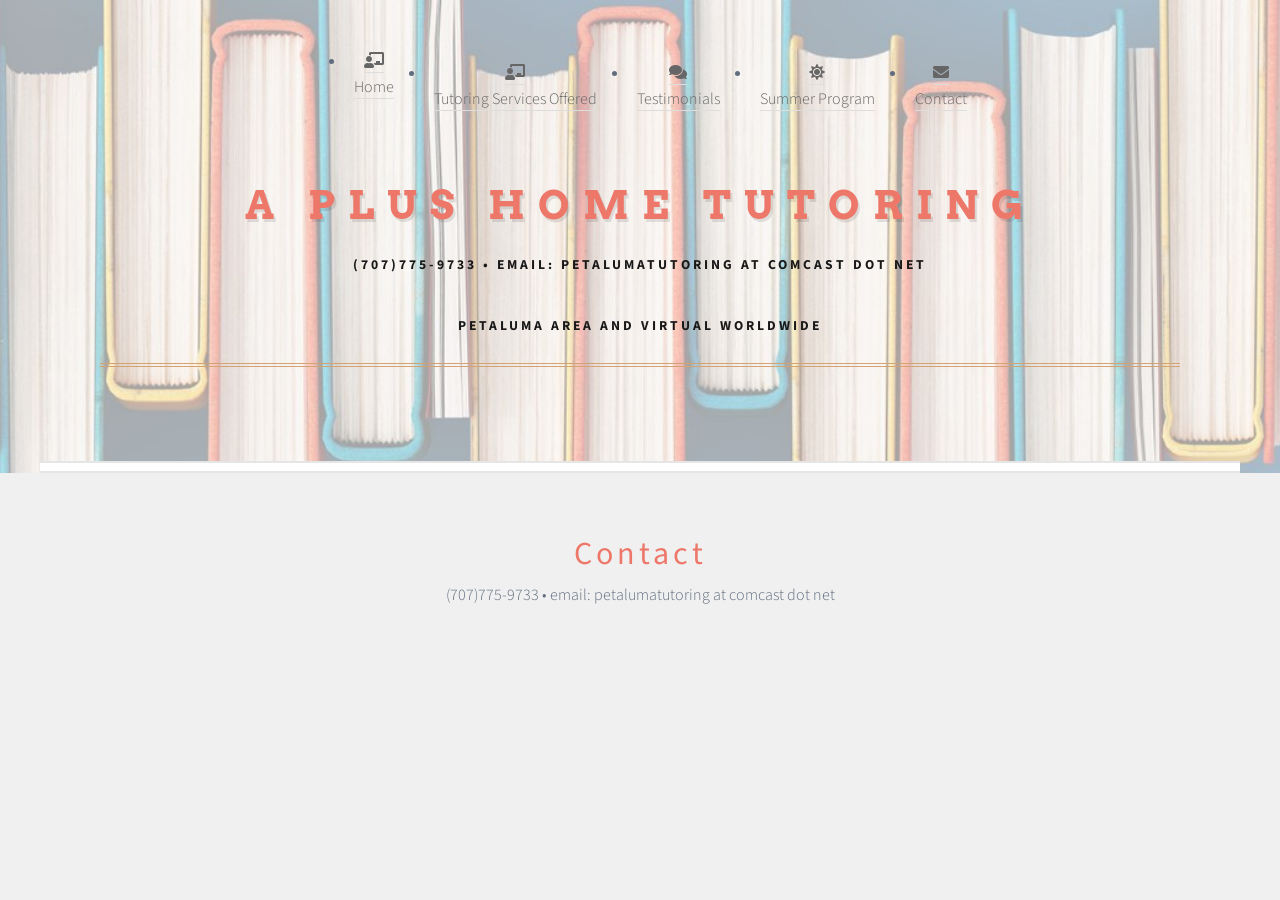
<file: Contact-Us.html>
<!DOCTYPE html>
<html lang="en">
<html>
	<head>
		<title>Contact</title>
		<meta charset="utf-8" />
		<meta name="viewport" content="width=device-width, initial-scale=1, user-scalable=no" />
		<link rel="stylesheet" href="assets/css/main.css" />
	</head>
	<body class="homepage is-preload">
		<div id="page-wrapper">

			<!-- Header -->
				<section id="header">
					<div class="container">

						<!-- Logo -->
							<h1 id="logo"><a href="index.html">A Plus Home Tutoring</a></h1>
							<p>(707)775-9733 • Email:  petalumatutoring at comcast dot net</p>
						<p>Petaluma Area and Virtual Worldwide</p>

						<!-- Nav -->
							<nav id="nav">
								<ul style="display: flex; justify-content: center; gap: 2em;">
							<ul style="display: flex; justify-content: center; gap: 2em;">
									<li>
										<a href="index.html" title="Home" class="icon"><i class="fas fa-chalkboard-teacher"></i><br><span>Home</span></a>
									</li>
									<li>
										<a href="About-Us.html" title="Tutoring Services" class="icon"><i class="fas fa-chalkboard-teacher"></i><br><span>Tutoring Services Offered</span></a>
									</li>
									<li>
										<a href="Products.html" title="Testimonials" class="icon"><i class="fas fa-comments"></i><br><span>Testimonials</span></a>
									</li>
									<li>
										<a href="News-or-Reviews.html" title="Summer Program" class="icon"><i class="fas fa-sun"></i><br><span>Summer Program</span></a>
									</li>
									<li>
										<a href="Contact-Us.html" title="Contact" class="icon"><i class="fas fa-envelope"></i><br><span>Contact</span></a>
									</li>
								</ul>
							</nav>
						<div class="horizontal-divider"></div>
					</div>
				</section>
<br><br />
			<div class="contact" style="display: flex; justify-content: center;">
    <h6>Contact</h6>
			</div>
					<div class="contact1" style="display: flex; justify-content: center;">
    <p>(707)775-9733 • email: petalumatutoring at comcast dot net</p>
			</div>
</body>
</html>
</file>
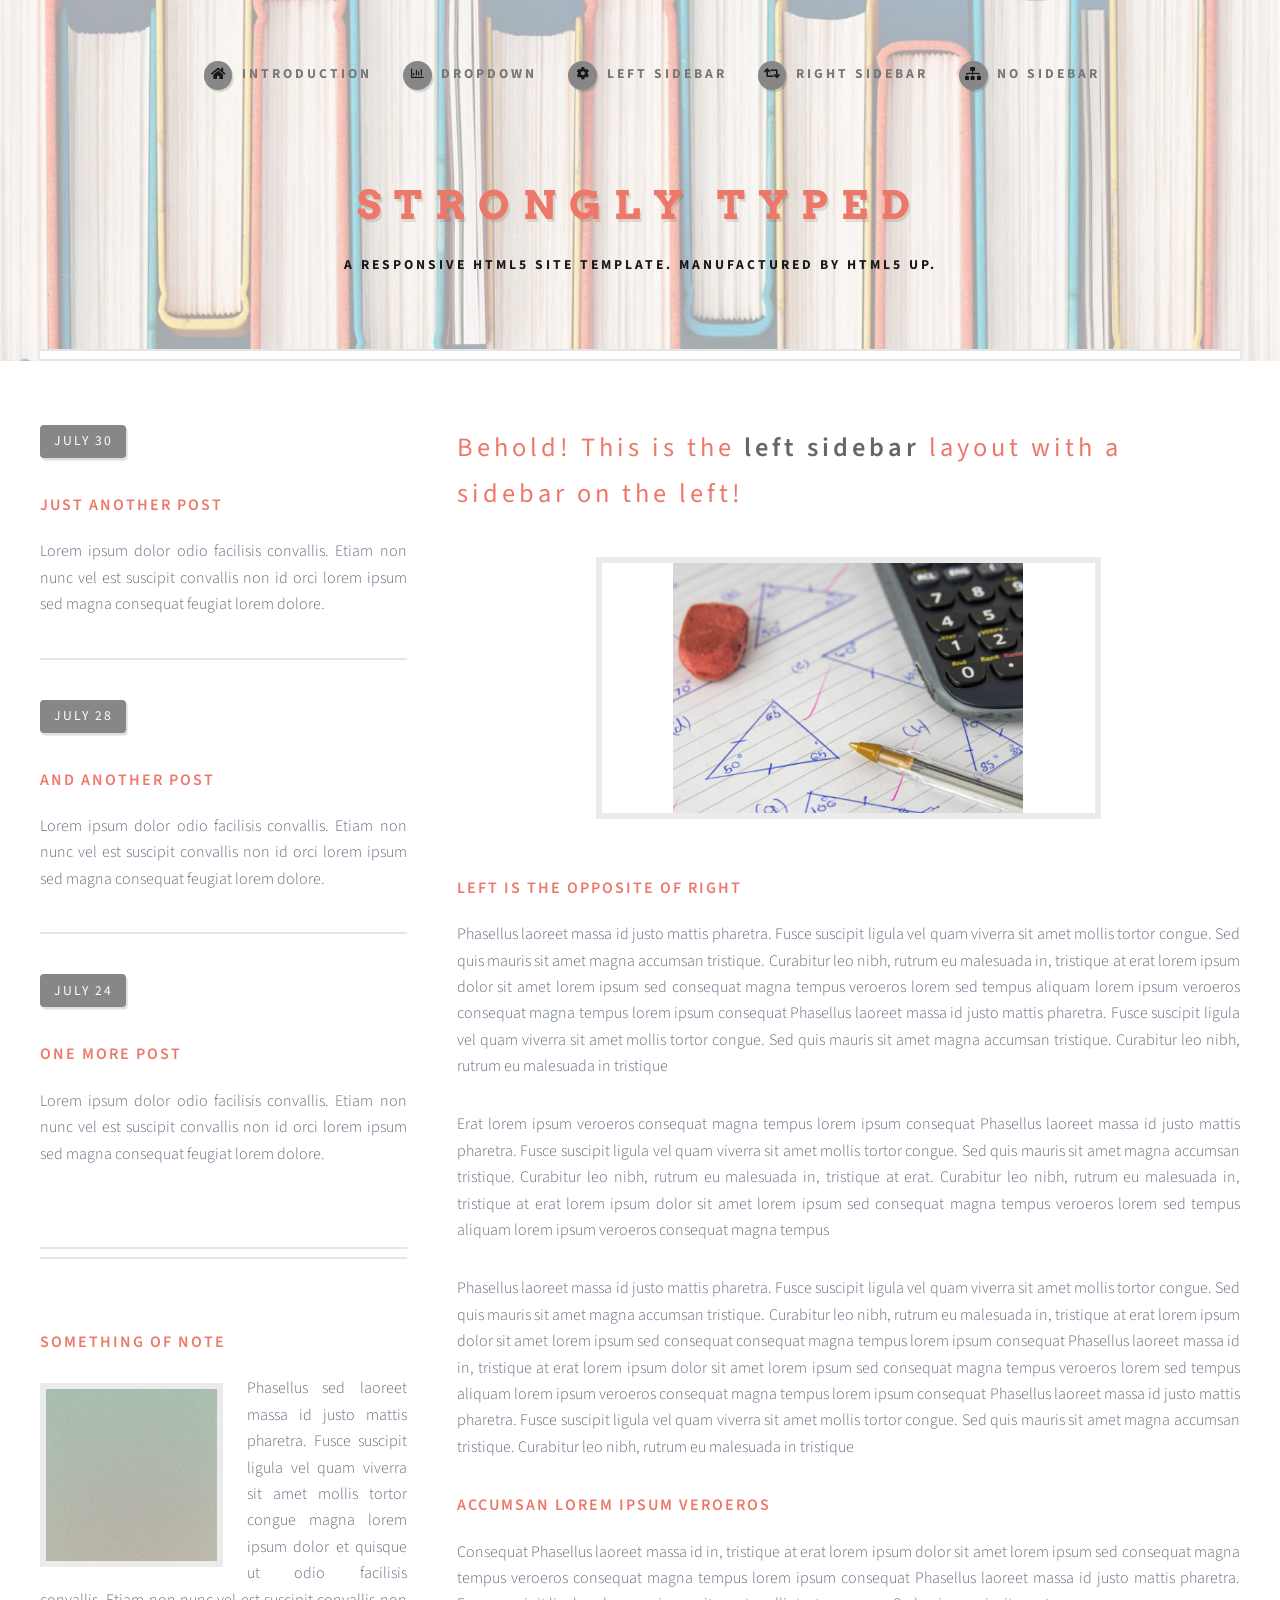
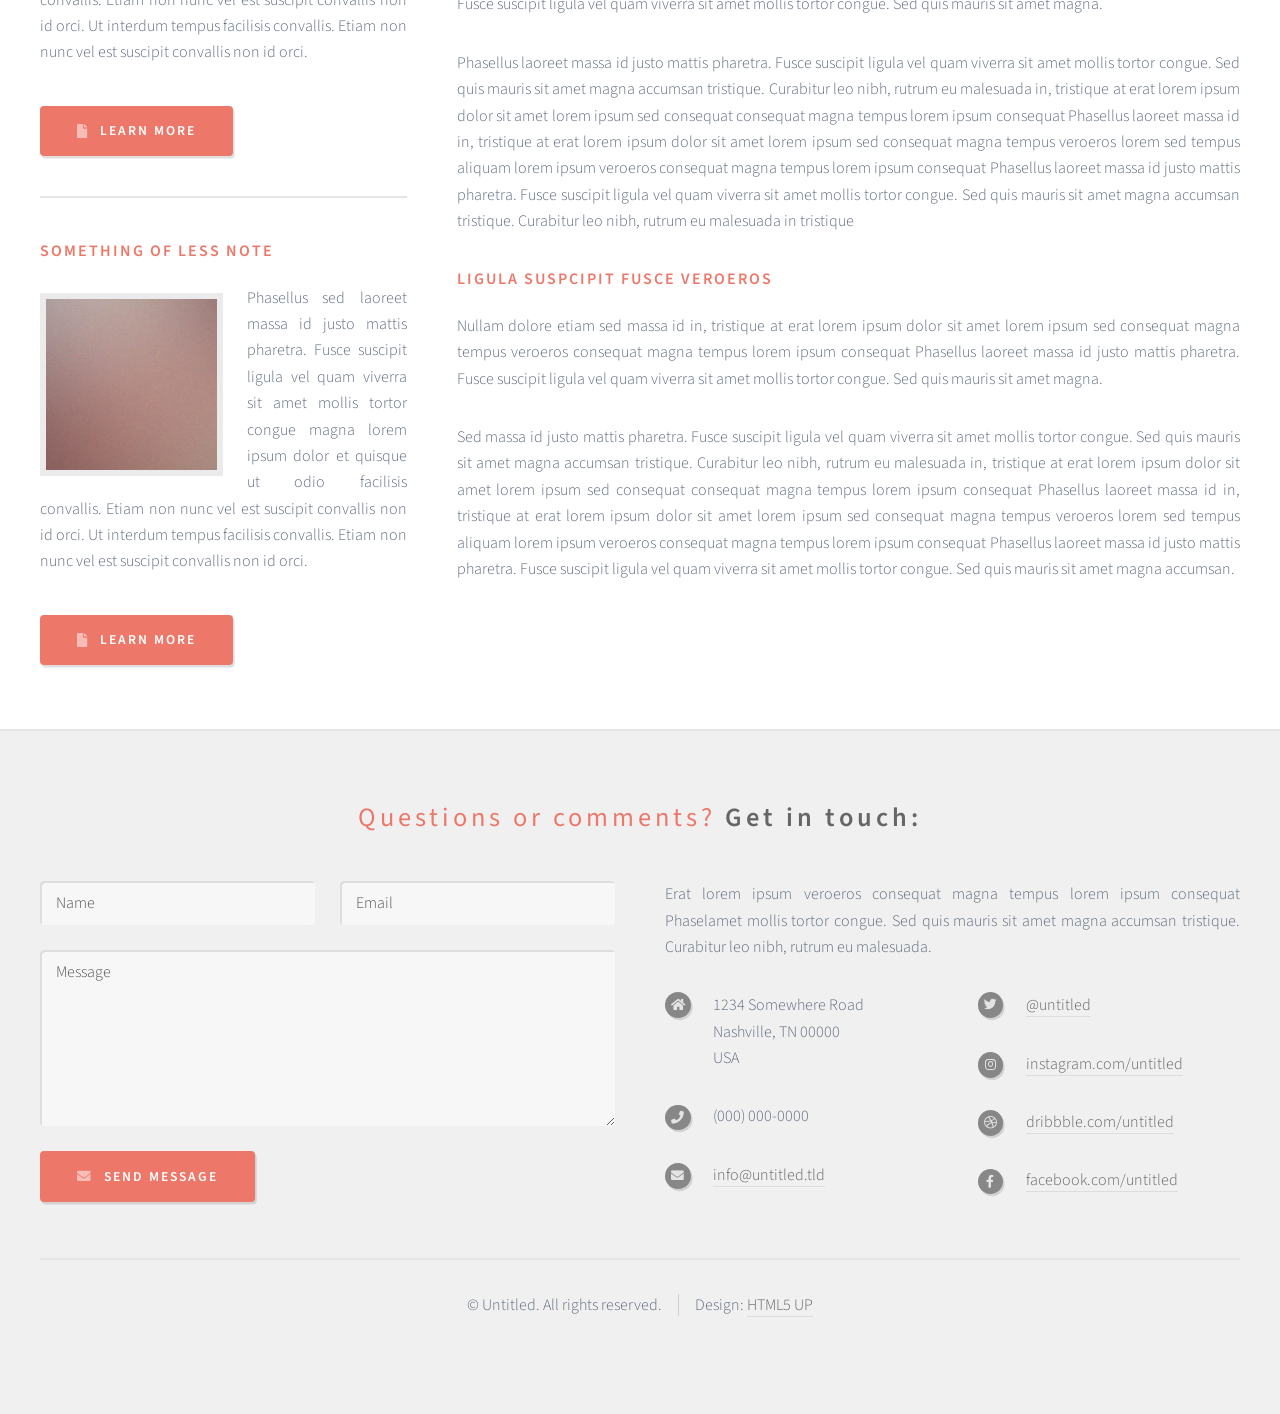
<file: left-sidebar.html>
<!DOCTYPE HTML>
<!--
	Strongly Typed by HTML5 UP
	html5up.net | @ajlkn
	Free for personal and commercial use under the CCA 3.0 license (html5up.net/license)
-->
<html>
	<head>
		<title>Left Sidebar - Strongly Typed by HTML5 UP</title>
		<meta charset="utf-8" />
		<meta name="viewport" content="width=device-width, initial-scale=1, user-scalable=no" />
		<link rel="stylesheet" href="assets/css/main.css" />
	</head>
	<body class="left-sidebar is-preload">
		<div id="page-wrapper">

			<!-- Header -->
				<section id="header">
					<div class="container">

						<!-- Logo -->
							<h1 id="logo"><a href="index.html">Strongly Typed</a></h1>
							<p>A responsive HTML5 site template. Manufactured by HTML5 UP.</p>

						<!-- Nav -->
							<nav id="nav">
								<ul>
									<li><a class="icon solid fa-home" href="index.html"><span>Introduction</span></a></li>
									<li>
										<a href="#" class="icon fa-chart-bar"><span>Dropdown</span></a>
										<ul>
											<li><a href="#">Lorem ipsum dolor</a></li>
											<li><a href="#">Magna phasellus</a></li>
											<li><a href="#">Etiam dolore nisl</a></li>
											<li>
												<a href="#">Phasellus consequat</a>
												<ul>
													<li><a href="#">Magna phasellus</a></li>
													<li><a href="#">Etiam dolore nisl</a></li>
													<li><a href="#">Phasellus consequat</a></li>
												</ul>
											</li>
											<li><a href="#">Veroeros feugiat</a></li>
										</ul>
									</li>
									<li><a class="icon solid fa-cog" href="left-sidebar.html"><span>Left Sidebar</span></a></li>
									<li><a class="icon solid fa-retweet" href="right-sidebar.html"><span>Right Sidebar</span></a></li>
									<li><a class="icon solid fa-sitemap" href="no-sidebar.html"><span>No Sidebar</span></a></li>
								</ul>
							</nav>

					</div>
				</section>

			<!-- Main -->
				<section id="main">
					<div class="container">
						<div class="row">

							<!-- Sidebar -->
								<div id="sidebar" class="col-4 col-12-medium">

									<!-- Excerpts -->
										<section>
											<ul class="divided">
												<li>

													<!-- Excerpt -->
														<article class="box excerpt">
															<header>
																<span class="date">July 30</span>
																<h3><a href="#">Just another post</a></h3>
															</header>
															<p>Lorem ipsum dolor odio facilisis convallis. Etiam non nunc vel est
															suscipit convallis non id orci lorem ipsum sed magna consequat feugiat lorem dolore.</p>
														</article>

												</li>
												<li>

													<!-- Excerpt -->
														<article class="box excerpt">
															<header>
																<span class="date">July 28</span>
																<h3><a href="#">And another post</a></h3>
															</header>
															<p>Lorem ipsum dolor odio facilisis convallis. Etiam non nunc vel est
															suscipit convallis non id orci lorem ipsum sed magna consequat feugiat lorem dolore.</p>
														</article>

												</li>
												<li>

													<!-- Excerpt -->
														<article class="box excerpt">
															<header>
																<span class="date">July 24</span>
																<h3><a href="#">One more post</a></h3>
															</header>
															<p>Lorem ipsum dolor odio facilisis convallis. Etiam non nunc vel est
															suscipit convallis non id orci lorem ipsum sed magna consequat feugiat lorem dolore.</p>
														</article>

												</li>
											</ul>
										</section>

									<!-- Highlights -->
										<section>
											<ul class="divided">
												<li>

													<!-- Highlight -->
														<article class="box highlight">
															<header>
																<h3><a href="#">Something of note</a></h3>
															</header>
															<a href="#" class="image left"><img src="images/pic06.jpg" alt="" /></a>
															<p>Phasellus sed laoreet massa id justo mattis pharetra. Fusce suscipit ligula vel quam
															viverra sit amet mollis tortor congue magna lorem ipsum dolor et quisque ut odio facilisis
															convallis. Etiam non nunc vel est suscipit convallis non id orci. Ut interdum tempus
															facilisis convallis. Etiam non nunc vel est suscipit convallis non id orci.</p>
															<ul class="actions">
																<li><a href="#" class="button icon solid fa-file">Learn More</a></li>
															</ul>
														</article>

												</li>
												<li>

													<!-- Highlight -->
														<article class="box highlight">
															<header>
																<h3><a href="#">Something of less note</a></h3>
															</header>
															<a href="#" class="image left"><img src="images/pic07.jpg" alt="" /></a>
															<p>Phasellus sed laoreet massa id justo mattis pharetra. Fusce suscipit ligula vel quam
															viverra sit amet mollis tortor congue magna lorem ipsum dolor et quisque ut odio facilisis
															convallis. Etiam non nunc vel est suscipit convallis non id orci. Ut interdum tempus
															facilisis convallis. Etiam non nunc vel est suscipit convallis non id orci.</p>
															<ul class="actions">
																<li><a href="#" class="button icon solid fa-file">Learn More</a></li>
															</ul>
														</article>

												</li>
											</ul>
										</section>

								</div>

							<!-- Content -->
								<div id="content" class="col-8 col-12-medium imp-medium">

									<!-- Post -->
										<article class="box post">
											<header>
												<h2>Behold! This is the <strong>left sidebar</strong> layout<br />
												with a sidebar on the left!</h2>
											</header>
											<span class="image featured"><img src="images/pic04.jpg" alt="" /></span>
											<h3>Left is the opposite of right</h3>
											<p>Phasellus laoreet massa id justo mattis pharetra. Fusce suscipit
											ligula vel quam viverra sit amet mollis tortor congue. Sed quis mauris
											sit amet magna accumsan tristique. Curabitur leo nibh, rutrum eu malesuada
											in, tristique at erat lorem ipsum dolor sit amet lorem ipsum sed consequat
											magna tempus veroeros lorem sed tempus aliquam lorem ipsum veroeros
											consequat magna tempus lorem ipsum consequat Phasellus laoreet massa id
											justo mattis pharetra. Fusce suscipit ligula vel quam viverra sit amet
											mollis tortor congue. Sed quis mauris sit amet magna accumsan tristique.
											Curabitur leo nibh, rutrum eu malesuada in tristique</p>
											<p>Erat lorem ipsum veroeros consequat magna tempus lorem ipsum consequat
											Phasellus laoreet massa id justo mattis pharetra. Fusce suscipit ligula
											vel quam viverra sit amet mollis tortor congue. Sed quis mauris sit amet
											magna accumsan tristique. Curabitur leo nibh, rutrum eu malesuada in,
											tristique at erat. Curabitur leo nibh, rutrum eu malesuada in, tristique
											at erat lorem ipsum dolor sit amet lorem ipsum sed consequat magna
											tempus veroeros lorem sed tempus aliquam lorem ipsum veroeros consequat
											magna tempus</p>
											<p>Phasellus laoreet massa id justo mattis pharetra. Fusce suscipit
											ligula vel quam viverra sit amet mollis tortor congue. Sed quis mauris
											sit amet magna accumsan tristique. Curabitur leo nibh, rutrum eu malesuada
											in, tristique at erat lorem ipsum dolor sit amet lorem ipsum sed consequat
											consequat magna tempus lorem ipsum consequat Phasellus laoreet massa id
											in, tristique at erat lorem ipsum dolor sit amet lorem ipsum sed consequat
											magna tempus veroeros lorem sed tempus aliquam lorem ipsum veroeros
											consequat magna tempus lorem ipsum consequat Phasellus laoreet massa id
											justo mattis pharetra. Fusce suscipit ligula vel quam viverra sit amet
											mollis tortor congue. Sed quis mauris sit amet magna accumsan tristique.
											Curabitur leo nibh, rutrum eu malesuada in tristique</p>
											<h3>Accumsan lorem ipsum veroeros</h3>
											<p>Consequat Phasellus laoreet massa id in, tristique at erat lorem
											ipsum dolor sit amet lorem ipsum sed consequat magna tempus veroeros
											consequat magna tempus lorem ipsum consequat Phasellus laoreet massa id
											justo mattis pharetra. Fusce suscipit ligula vel quam viverra sit amet
											mollis tortor congue. Sed quis mauris sit amet magna.</p>
											<p>Phasellus laoreet massa id justo mattis pharetra. Fusce suscipit
											ligula vel quam viverra sit amet mollis tortor congue. Sed quis mauris
											sit amet magna accumsan tristique. Curabitur leo nibh, rutrum eu malesuada
											in, tristique at erat lorem ipsum dolor sit amet lorem ipsum sed consequat
											consequat magna tempus lorem ipsum consequat Phasellus laoreet massa id
											in, tristique at erat lorem ipsum dolor sit amet lorem ipsum sed consequat
											magna tempus veroeros lorem sed tempus aliquam lorem ipsum veroeros
											consequat magna tempus lorem ipsum consequat Phasellus laoreet massa id
											justo mattis pharetra. Fusce suscipit ligula vel quam viverra sit amet
											mollis tortor congue. Sed quis mauris sit amet magna accumsan tristique.
											Curabitur leo nibh, rutrum eu malesuada in tristique</p>
											<h3>Ligula suspcipit fusce veroeros</h3>
											<p>Nullam dolore etiam sed massa id in, tristique at erat lorem
											ipsum dolor sit amet lorem ipsum sed consequat magna tempus veroeros
											consequat magna tempus lorem ipsum consequat Phasellus laoreet massa id
											justo mattis pharetra. Fusce suscipit ligula vel quam viverra sit amet
											mollis tortor congue. Sed quis mauris sit amet magna.</p>
											<p>Sed massa id justo mattis pharetra. Fusce suscipit
											ligula vel quam viverra sit amet mollis tortor congue. Sed quis mauris
											sit amet magna accumsan tristique. Curabitur leo nibh, rutrum eu malesuada
											in, tristique at erat lorem ipsum dolor sit amet lorem ipsum sed consequat
											consequat magna tempus lorem ipsum consequat Phasellus laoreet massa id
											in, tristique at erat lorem ipsum dolor sit amet lorem ipsum sed consequat
											magna tempus veroeros lorem sed tempus aliquam lorem ipsum veroeros
											consequat magna tempus lorem ipsum consequat Phasellus laoreet massa id
											justo mattis pharetra. Fusce suscipit ligula vel quam viverra sit amet
											mollis tortor congue. Sed quis mauris sit amet magna accumsan.</p>
										</article>

								</div>

						</div>
					</div>
				</section>

			<!-- Footer -->
				<section id="footer">
					<div class="container">
						<header>
							<h2>Questions or comments? <strong>Get in touch:</strong></h2>
						</header>
						<div class="row">
							<div class="col-6 col-12-medium">
								<section>
									<form method="post" action="#">
										<div class="row gtr-50">
											<div class="col-6 col-12-small">
												<input name="name" placeholder="Name" type="text" />
											</div>
											<div class="col-6 col-12-small">
												<input name="email" placeholder="Email" type="text" />
											</div>
											<div class="col-12">
												<textarea name="message" placeholder="Message"></textarea>
											</div>
											<div class="col-12">
												<a href="#" class="form-button-submit button icon solid fa-envelope">Send Message</a>
											</div>
										</div>
									</form>
								</section>
							</div>
							<div class="col-6 col-12-medium">
								<section>
									<p>Erat lorem ipsum veroeros consequat magna tempus lorem ipsum consequat Phaselamet
									mollis tortor congue. Sed quis mauris sit amet magna accumsan tristique. Curabitur
									leo nibh, rutrum eu malesuada.</p>
									<div class="row">
										<div class="col-6 col-12-small">
											<ul class="icons">
												<li class="icon solid fa-home">
													1234 Somewhere Road<br />
													Nashville, TN 00000<br />
													USA
												</li>
												<li class="icon solid fa-phone">
													(000) 000-0000
												</li>
												<li class="icon solid fa-envelope">
													<a href="#">info@untitled.tld</a>
												</li>
											</ul>
										</div>
										<div class="col-6 col-12-small">
											<ul class="icons">
												<li class="icon brands fa-twitter">
													<a href="#">@untitled</a>
												</li>
												<li class="icon brands fa-instagram">
													<a href="#">instagram.com/untitled</a>
												</li>
												<li class="icon brands fa-dribbble">
													<a href="#">dribbble.com/untitled</a>
												</li>
												<li class="icon brands fa-facebook-f">
													<a href="#">facebook.com/untitled</a>
												</li>
											</ul>
										</div>
									</div>
								</section>
							</div>
						</div>
					</div>
					<div id="copyright" class="container">
						<ul class="links">
							<li>&copy; Untitled. All rights reserved.</li><li>Design: <a href="http://html5up.net">HTML5 UP</a></li>
						</ul>
					</div>
				</section>

		</div>

		<!-- Scripts -->
			<script src="assets/js/jquery.min.js"></script>
			<script src="assets/js/jquery.dropotron.min.js"></script>
			<script src="assets/js/browser.min.js"></script>
			<script src="assets/js/breakpoints.min.js"></script>
			<script src="assets/js/util.js"></script>
			<script src="assets/js/main.js"></script>

	</body>
</html>
</file>
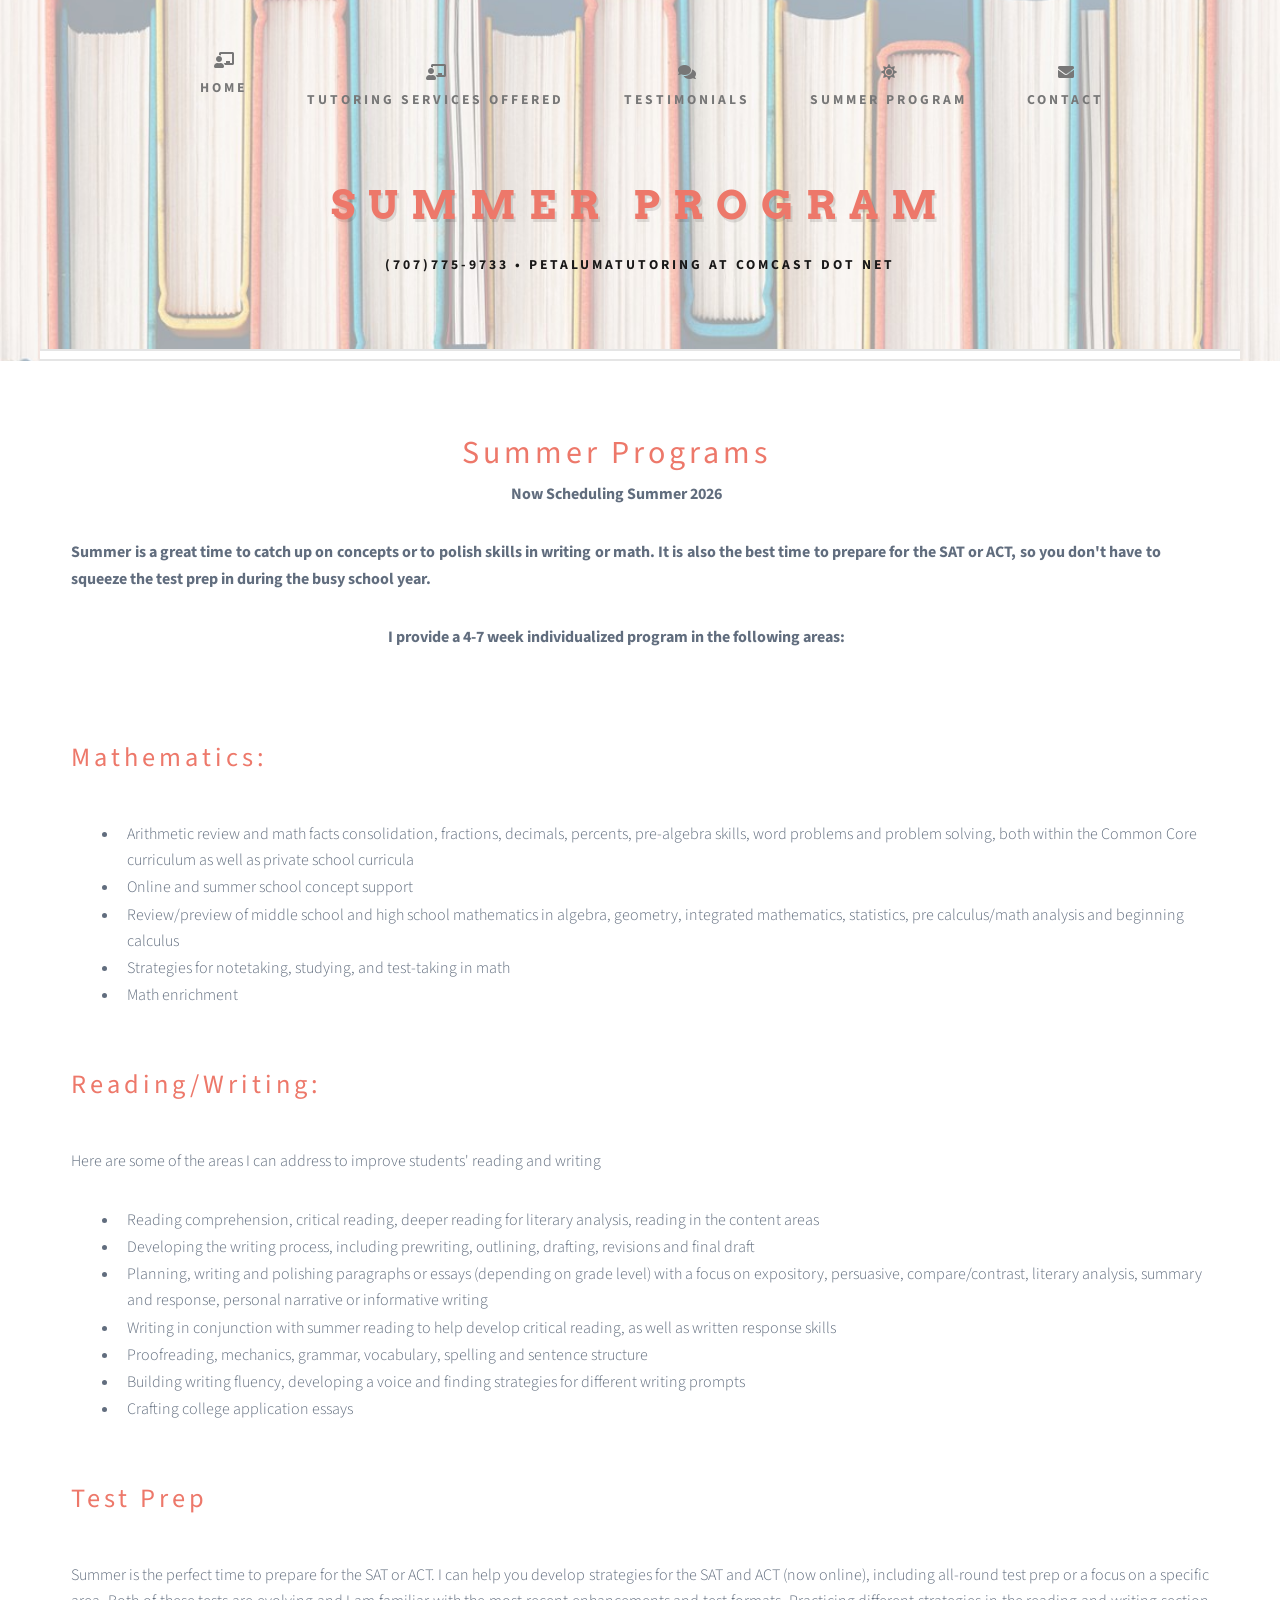
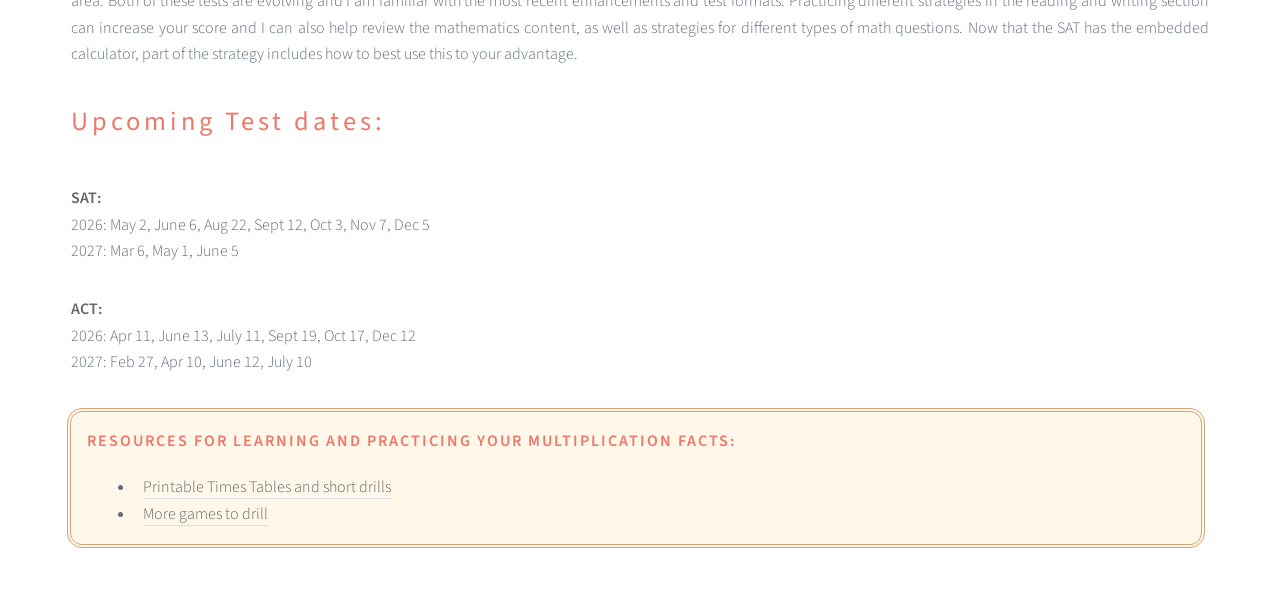
<file: News-or-Reviews.html>
<!DOCTYPE HTML>
<html>
<head>
    <title>Summer Programs</title>
    <meta charset="utf-8" />
    <meta name="viewport" content="width=device-width, initial-scale=1, user-scalable=no" />
    <link rel="stylesheet" href="assets/css/main.css" />
</head>
<body>
    <div id="page-wrapper">

    <!--  PASTE THE COPIED HEADER CODE HERE -->
    <section id="header">
        <div class="container">

            <!-- Logo -->
            <h1 id="logo"><a href="index.html">Summer Program</a></h1>
            <p>(707)775-9733 • petalumatutoring at comcast dot net</p>

						<!-- Nav -->
							<nav id="nav">
							<ul style="display: flex; justify-content: center; gap: 2em;">
									<li>
										<a href="index.html" title="Home" class="icon"><i class="fas fa-chalkboard-teacher"></i><br><span>Home</span></a>
									</li>
									<li>
										<a href="About-Us.html" title="Tutoring Services" class="icon"><i class="fas fa-chalkboard-teacher"></i><br><span>Tutoring Services Offered</span></a>
									</li>
									<li>
										<a href="Products.html" title="Testimonials" class="icon"><i class="fas fa-comments"></i><br><span>Testimonials</span></a>
									</li>
									<li>
										<a href="News-or-Reviews.html" title="Summer Program" class="icon"><i class="fas fa-sun"></i><br><span>Summer Program</span></a>
									</li>
									<li>
										<a href="Contact-Us.html" title="Contact" class="icon"><i class="fas fa-envelope"></i><br><span>Contact</span></a>
									</li>
								</ul>
							</nav>

        </div>
	</section>
<!-- Main -->
<section id="main">
    <div class="container">
        <div class="row" style="justify-content: center;">
            <div class="col-8 col-12-medium" style="width: 95%; margin: 0 auto;">
                <div class="content-wrapper">
					<div class="summerprog1" style="display: flex; justify-content: center; font-weight: bold;">
                    <h6>Summer Programs</h6>
					</div>
					<div class="summerprog2" style="display: flex; justify-content: center; font-weight: bold;">
                    <p>Now Scheduling Summer 2026</p>
					</div>
					<div class="summerprog3" style="display: flex; justify-content: center; font-weight: bold;">
                    <p>Summer is a great time to catch up on concepts or to polish skills in writing or math. It is also the best time to prepare for the SAT or ACT, so you don't have to squeeze the test prep in during the busy school year.</p>
					</div>
					<div class="summerprog4" style="display: flex; justify-content: center; font-weight: bold;">
                    <p>I provide a 4-7 week individualized program in the following areas:</p>
					</div>
					<br><br />
					</div>
                    <h2>Mathematics:</h2>
                    <ul class="indented-list">
                        <li>Arithmetic review and math facts consolidation, fractions, decimals, percents, pre-algebra skills, word problems and problem solving, both within the Common Core curriculum as well as private school curricula</li>
                        <li>Online and summer school concept support</li>
                        <li>Review/preview of middle school and high school mathematics in algebra, geometry, integrated mathematics, statistics, pre calculus/math analysis and beginning calculus</li>
                        <li>Strategies for notetaking, studying, and test-taking in math</li>
                        <li>Math enrichment</li>
                    </ul>
						<br><br />
					                    <h2>Reading/Writing:</h2>
                    <p>Here are some of the areas I can address to improve students' reading and writing</p>
                    <ul class="indented-list">
						<li>Reading comprehension, critical reading, deeper reading for literary analysis, reading in the content areas</li>
                        <li>Developing the writing process, including prewriting, outlining, drafting, revisions and final draft</li>
                        <li>Planning, writing and polishing paragraphs or essays (depending on grade level) with a focus on expository, persuasive, compare/contrast, literary analysis, summary and response, personal narrative or informative writing</li>
                        <li>Writing in conjunction with summer reading to help develop critical reading, as well as written response skills</li>
                        <li>Proofreading, mechanics, grammar, vocabulary, spelling and sentence structure</li>
                        <li>Building writing fluency, developing a voice and finding strategies for different writing prompts</li>
                        <li>Crafting college application essays</li>
                    </ul>
				<br><br />
                    <h2>Test Prep</h2><p></p>
                    <p>Summer is the perfect time to prepare for the SAT or ACT. I can help you develop strategies for the SAT and ACT (now online), including all-round test prep or a focus on a specific area. Both of these tests are evolving and I am familiar with the most recent enhancements and test formats. Practicing different strategies in the reading and writing section can increase your score and I can also help review the mathematics content, as well as strategies for different types of math questions. Now that the SAT has the embedded calculator, part of the strategy includes how to best use this to your advantage.</p>

                    <h2>Upcoming Test dates:</h2>
                    <p><strong>SAT:</strong><br>
                    2026: May 2, June 6, Aug 22, Sept 12, Oct 3, Nov 7, Dec 5<br>
                    2027: Mar 6, May 1, June 5</p>
                    
                    <p><strong>ACT:</strong><br>
                    2026: Apr 11, June 13, July 11, Sept 19, Oct 17, Dec 12<br>
                    2027: Feb 27, Apr 10, June 12, July 10</p>

                    <div class="col-5 col-12-medium">
                        <div class="right-box">
                    <h3>Resources for Learning and Practicing your Multiplication Facts:</h3>
                    <ul class="indented-list">
                        <li><a href="http://www.mathsisfun.com/tables.html">Printable Times Tables and short drills</a></li>
                       
                        <li><a href="http://www.multiplication.com/games">More games to drill</a></li>
               
                    </ul>
						</div>
					</div>
                </div>
            </div>
        </div>
    </div>
</section>
    		<!-- Scripts -->
			<script src="assets/js/jquery.min.js"></script>
			<script src="assets/js/jquery.dropotron.min.js"></script>
			<script src="assets/js/browser.min.js"></script>
			<script src="assets/js/breakpoints.min.js"></script>
			<script src="assets/js/util.js"></script>
			<script src="assets/js/main.js"></script>
</html>
</file>
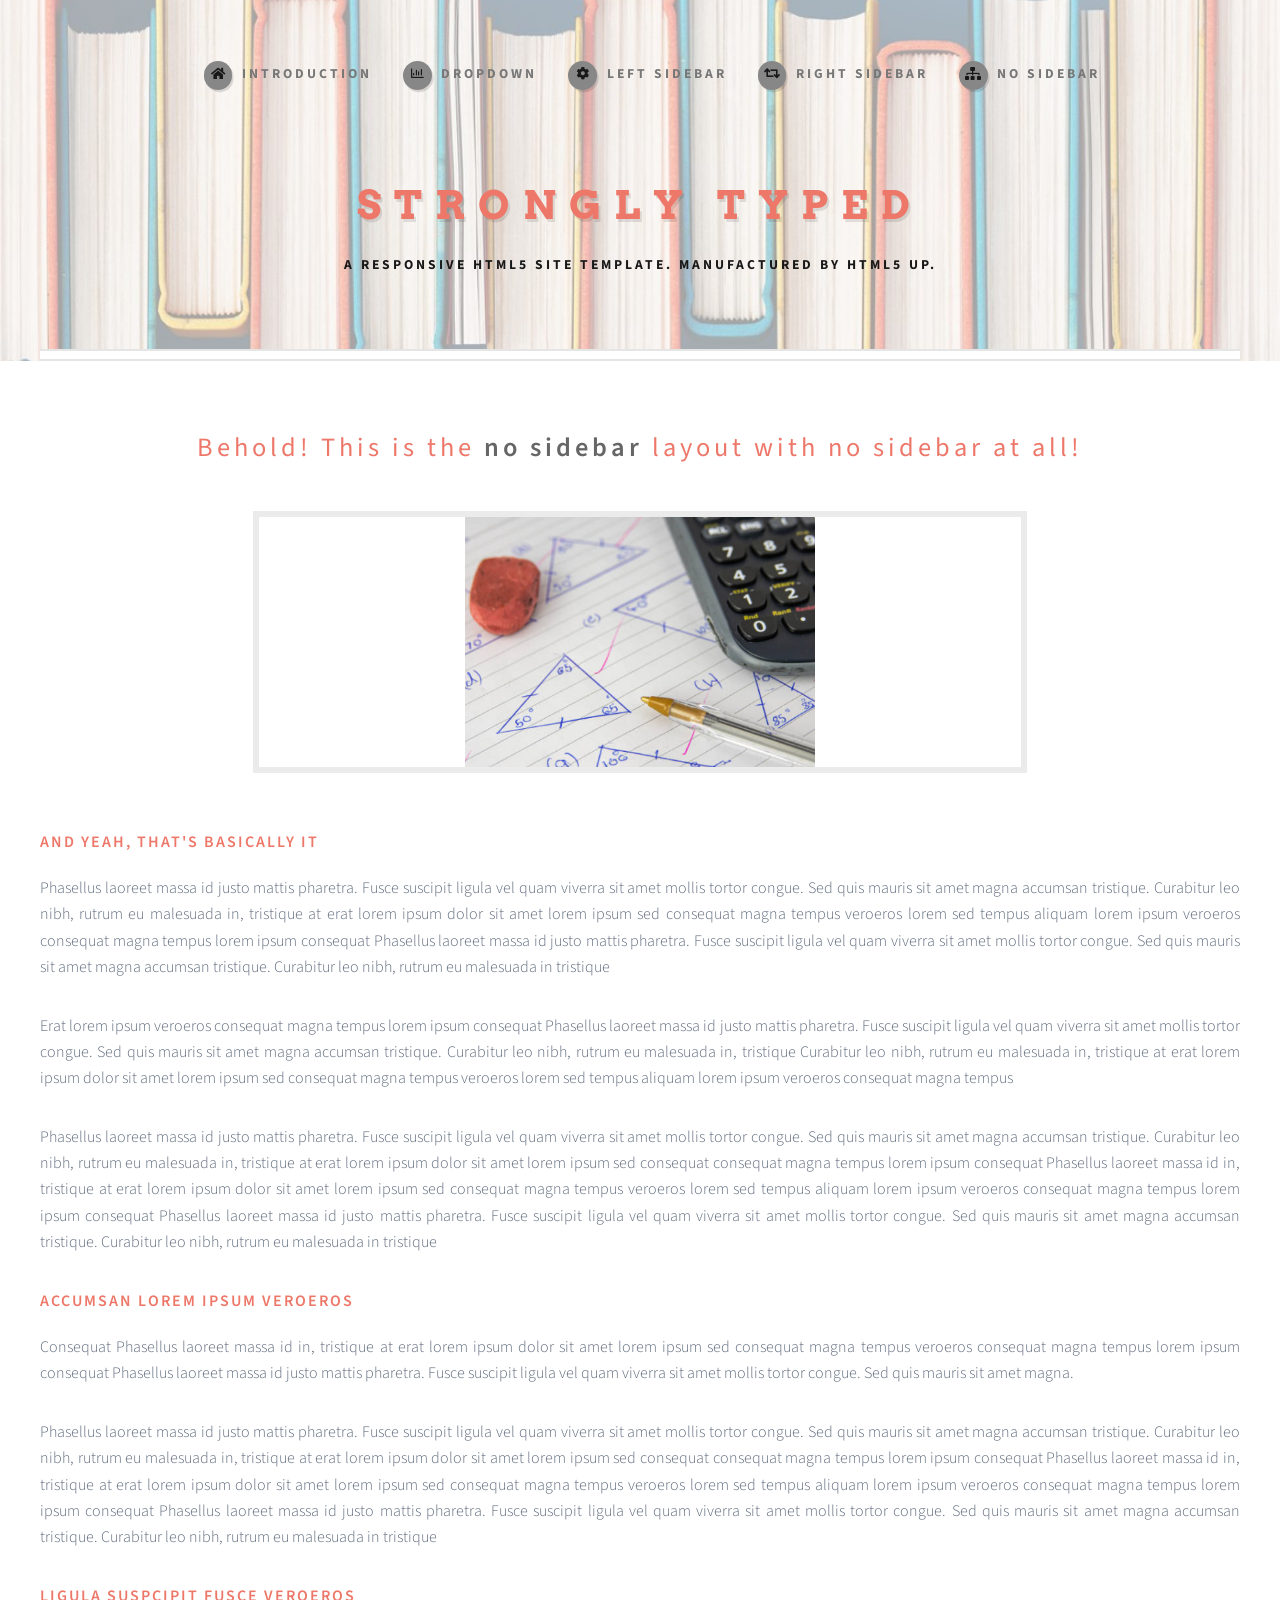
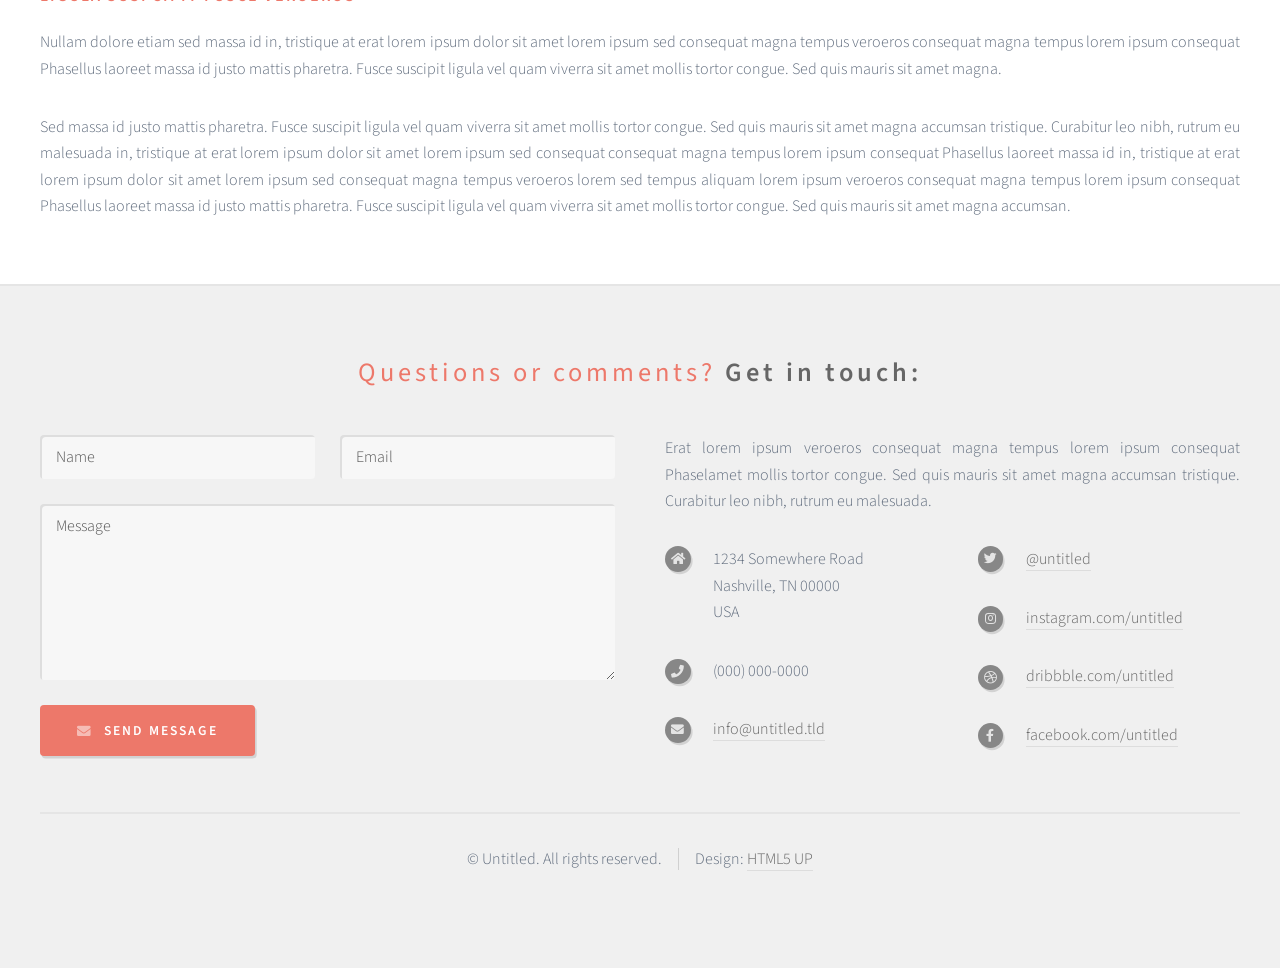
<file: no-sidebar.html>
<!DOCTYPE HTML>
<!--
	Strongly Typed by HTML5 UP
	html5up.net | @ajlkn
	Free for personal and commercial use under the CCA 3.0 license (html5up.net/license)
-->
<html>
	<head>
		<title>No Sidebar - Strongly Typed by HTML5 UP</title>
		<meta charset="utf-8" />
		<meta name="viewport" content="width=device-width, initial-scale=1, user-scalable=no" />
		<link rel="stylesheet" href="assets/css/main.css" />
	</head>
	<body class="no-sidebar is-preload">
		<div id="page-wrapper">

			<!-- Header -->
				<section id="header">
					<div class="container">

						<!-- Logo -->
							<h1 id="logo"><a href="index.html">Strongly Typed</a></h1>
							<p>A responsive HTML5 site template. Manufactured by HTML5 UP.</p>

						<!-- Nav -->
							<nav id="nav">
								<ul>
									<li><a class="icon solid fa-home" href="index.html"><span>Introduction</span></a></li>
									<li>
										<a href="#" class="icon fa-chart-bar"><span>Dropdown</span></a>
										<ul>
											<li><a href="#">Lorem ipsum dolor</a></li>
											<li><a href="#">Magna phasellus</a></li>
											<li><a href="#">Etiam dolore nisl</a></li>
											<li>
												<a href="#">Phasellus consequat</a>
												<ul>
													<li><a href="#">Magna phasellus</a></li>
													<li><a href="#">Etiam dolore nisl</a></li>
													<li><a href="#">Phasellus consequat</a></li>
												</ul>
											</li>
											<li><a href="#">Veroeros feugiat</a></li>
										</ul>
									</li>
									<li><a class="icon solid fa-cog" href="left-sidebar.html"><span>Left Sidebar</span></a></li>
									<li><a class="icon solid fa-retweet" href="right-sidebar.html"><span>Right Sidebar</span></a></li>
									<li><a class="icon solid fa-sitemap" href="no-sidebar.html"><span>No Sidebar</span></a></li>
								</ul>
							</nav>

					</div>
				</section>

			<!-- Main -->
				<section id="main">
					<div class="container">
						<div id="content">

							<!-- Post -->
								<article class="box post">
									<header>
										<h2>Behold! This is the <strong>no sidebar</strong> layout<br />
										with no sidebar at all!</h2>
									</header>
									<span class="image featured"><img src="images/pic04.jpg" alt="" /></span>
									<h3>And yeah, that's basically it</h3>
									<p>Phasellus laoreet massa id justo mattis pharetra. Fusce suscipit
									ligula vel quam viverra sit amet mollis tortor congue. Sed quis mauris
									sit amet magna accumsan tristique. Curabitur leo nibh, rutrum eu malesuada
									in, tristique at erat lorem ipsum dolor sit amet lorem ipsum sed consequat
									magna tempus veroeros lorem sed tempus aliquam lorem ipsum veroeros
									consequat magna tempus lorem ipsum consequat Phasellus laoreet massa id
									justo mattis pharetra. Fusce suscipit ligula vel quam viverra sit amet
									mollis tortor congue. Sed quis mauris sit amet magna accumsan tristique.
									Curabitur leo nibh, rutrum eu malesuada in tristique</p>
									<p>Erat lorem ipsum veroeros consequat magna tempus lorem ipsum consequat
									Phasellus laoreet massa id justo mattis pharetra. Fusce suscipit ligula
									vel quam viverra sit amet mollis tortor congue. Sed quis mauris sit amet
									magna accumsan tristique. Curabitur leo nibh, rutrum eu malesuada in,
									tristique Curabitur leo nibh, rutrum eu malesuada in, tristique
									at erat lorem ipsum dolor sit amet lorem ipsum sed consequat magna
									tempus veroeros lorem sed tempus aliquam lorem ipsum veroeros consequat
									magna tempus</p>
									<p>Phasellus laoreet massa id justo mattis pharetra. Fusce suscipit
									ligula vel quam viverra sit amet mollis tortor congue. Sed quis mauris
									sit amet magna accumsan tristique. Curabitur leo nibh, rutrum eu malesuada
									in, tristique at erat lorem ipsum dolor sit amet lorem ipsum sed consequat
									consequat magna tempus lorem ipsum consequat Phasellus laoreet massa id
									in, tristique at erat lorem ipsum dolor sit amet lorem ipsum sed consequat
									magna tempus veroeros lorem sed tempus aliquam lorem ipsum veroeros
									consequat magna tempus lorem ipsum consequat Phasellus laoreet massa id
									justo mattis pharetra. Fusce suscipit ligula vel quam viverra sit amet
									mollis tortor congue. Sed quis mauris sit amet magna accumsan tristique.
									Curabitur leo nibh, rutrum eu malesuada in tristique</p>
									<h3>Accumsan lorem ipsum veroeros</h3>
									<p>Consequat Phasellus laoreet massa id in, tristique at erat lorem
									ipsum dolor sit amet lorem ipsum sed consequat magna tempus veroeros
									consequat magna tempus lorem ipsum consequat Phasellus laoreet massa id
									justo mattis pharetra. Fusce suscipit ligula vel quam viverra sit amet
									mollis tortor congue. Sed quis mauris sit amet magna.</p>
									<p>Phasellus laoreet massa id justo mattis pharetra. Fusce suscipit
									ligula vel quam viverra sit amet mollis tortor congue. Sed quis mauris
									sit amet magna accumsan tristique. Curabitur leo nibh, rutrum eu malesuada
									in, tristique at erat lorem ipsum dolor sit amet lorem ipsum sed consequat
									consequat magna tempus lorem ipsum consequat Phasellus laoreet massa id
									in, tristique at erat lorem ipsum dolor sit amet lorem ipsum sed consequat
									magna tempus veroeros lorem sed tempus aliquam lorem ipsum veroeros
									consequat magna tempus lorem ipsum consequat Phasellus laoreet massa id
									justo mattis pharetra. Fusce suscipit ligula vel quam viverra sit amet
									mollis tortor congue. Sed quis mauris sit amet magna accumsan tristique.
									Curabitur leo nibh, rutrum eu malesuada in tristique</p>
									<h3>Ligula suspcipit fusce veroeros</h3>
									<p>Nullam dolore etiam sed massa id in, tristique at erat lorem
									ipsum dolor sit amet lorem ipsum sed consequat magna tempus veroeros
									consequat magna tempus lorem ipsum consequat Phasellus laoreet massa id
									justo mattis pharetra. Fusce suscipit ligula vel quam viverra sit amet
									mollis tortor congue. Sed quis mauris sit amet magna.</p>
									<p>Sed massa id justo mattis pharetra. Fusce suscipit
									ligula vel quam viverra sit amet mollis tortor congue. Sed quis mauris
									sit amet magna accumsan tristique. Curabitur leo nibh, rutrum eu malesuada
									in, tristique at erat lorem ipsum dolor sit amet lorem ipsum sed consequat
									consequat magna tempus lorem ipsum consequat Phasellus laoreet massa id
									in, tristique at erat lorem ipsum dolor sit amet lorem ipsum sed consequat
									magna tempus veroeros lorem sed tempus aliquam lorem ipsum veroeros
									consequat magna tempus lorem ipsum consequat Phasellus laoreet massa id
									justo mattis pharetra. Fusce suscipit ligula vel quam viverra sit amet
									mollis tortor congue. Sed quis mauris sit amet magna accumsan.</p>
								</article>

						</div>
					</div>
				</section>

			<!-- Footer -->
				<section id="footer">
					<div class="container">
						<header>
							<h2>Questions or comments? <strong>Get in touch:</strong></h2>
						</header>
						<div class="row">
							<div class="col-6 col-12-medium">
								<section>
									<form method="post" action="#">
										<div class="row gtr-50">
											<div class="col-6 col-12-small">
												<input name="name" placeholder="Name" type="text" />
											</div>
											<div class="col-6 col-12-small">
												<input name="email" placeholder="Email" type="text" />
											</div>
											<div class="col-12">
												<textarea name="message" placeholder="Message"></textarea>
											</div>
											<div class="col-12">
												<a href="#" class="form-button-submit button icon solid fa-envelope">Send Message</a>
											</div>
										</div>
									</form>
								</section>
							</div>
							<div class="col-6 col-12-medium">
								<section>
									<p>Erat lorem ipsum veroeros consequat magna tempus lorem ipsum consequat Phaselamet
									mollis tortor congue. Sed quis mauris sit amet magna accumsan tristique. Curabitur
									leo nibh, rutrum eu malesuada.</p>
									<div class="row">
										<div class="col-6 col-12-small">
											<ul class="icons">
												<li class="icon solid fa-home">
													1234 Somewhere Road<br />
													Nashville, TN 00000<br />
													USA
												</li>
												<li class="icon solid fa-phone">
													(000) 000-0000
												</li>
												<li class="icon solid fa-envelope">
													<a href="#">info@untitled.tld</a>
												</li>
											</ul>
										</div>
										<div class="col-6 col-12-small">
											<ul class="icons">
												<li class="icon brands fa-twitter">
													<a href="#">@untitled</a>
												</li>
												<li class="icon brands fa-instagram">
													<a href="#">instagram.com/untitled</a>
												</li>
												<li class="icon brands fa-dribbble">
													<a href="#">dribbble.com/untitled</a>
												</li>
												<li class="icon brands fa-facebook-f">
													<a href="#">facebook.com/untitled</a>
												</li>
											</ul>
										</div>
									</div>
								</section>
							</div>
						</div>
					</div>
					<div id="copyright" class="container">
						<ul class="links">
							<li>&copy; Untitled. All rights reserved.</li><li>Design: <a href="http://html5up.net">HTML5 UP</a></li>
						</ul>
					</div>
				</section>

		</div>

		<!-- Scripts -->
			<script src="assets/js/jquery.min.js"></script>
			<script src="assets/js/jquery.dropotron.min.js"></script>
			<script src="assets/js/browser.min.js"></script>
			<script src="assets/js/breakpoints.min.js"></script>
			<script src="assets/js/util.js"></script>
			<script src="assets/js/main.js"></script>

	</body>
</html>
</file>
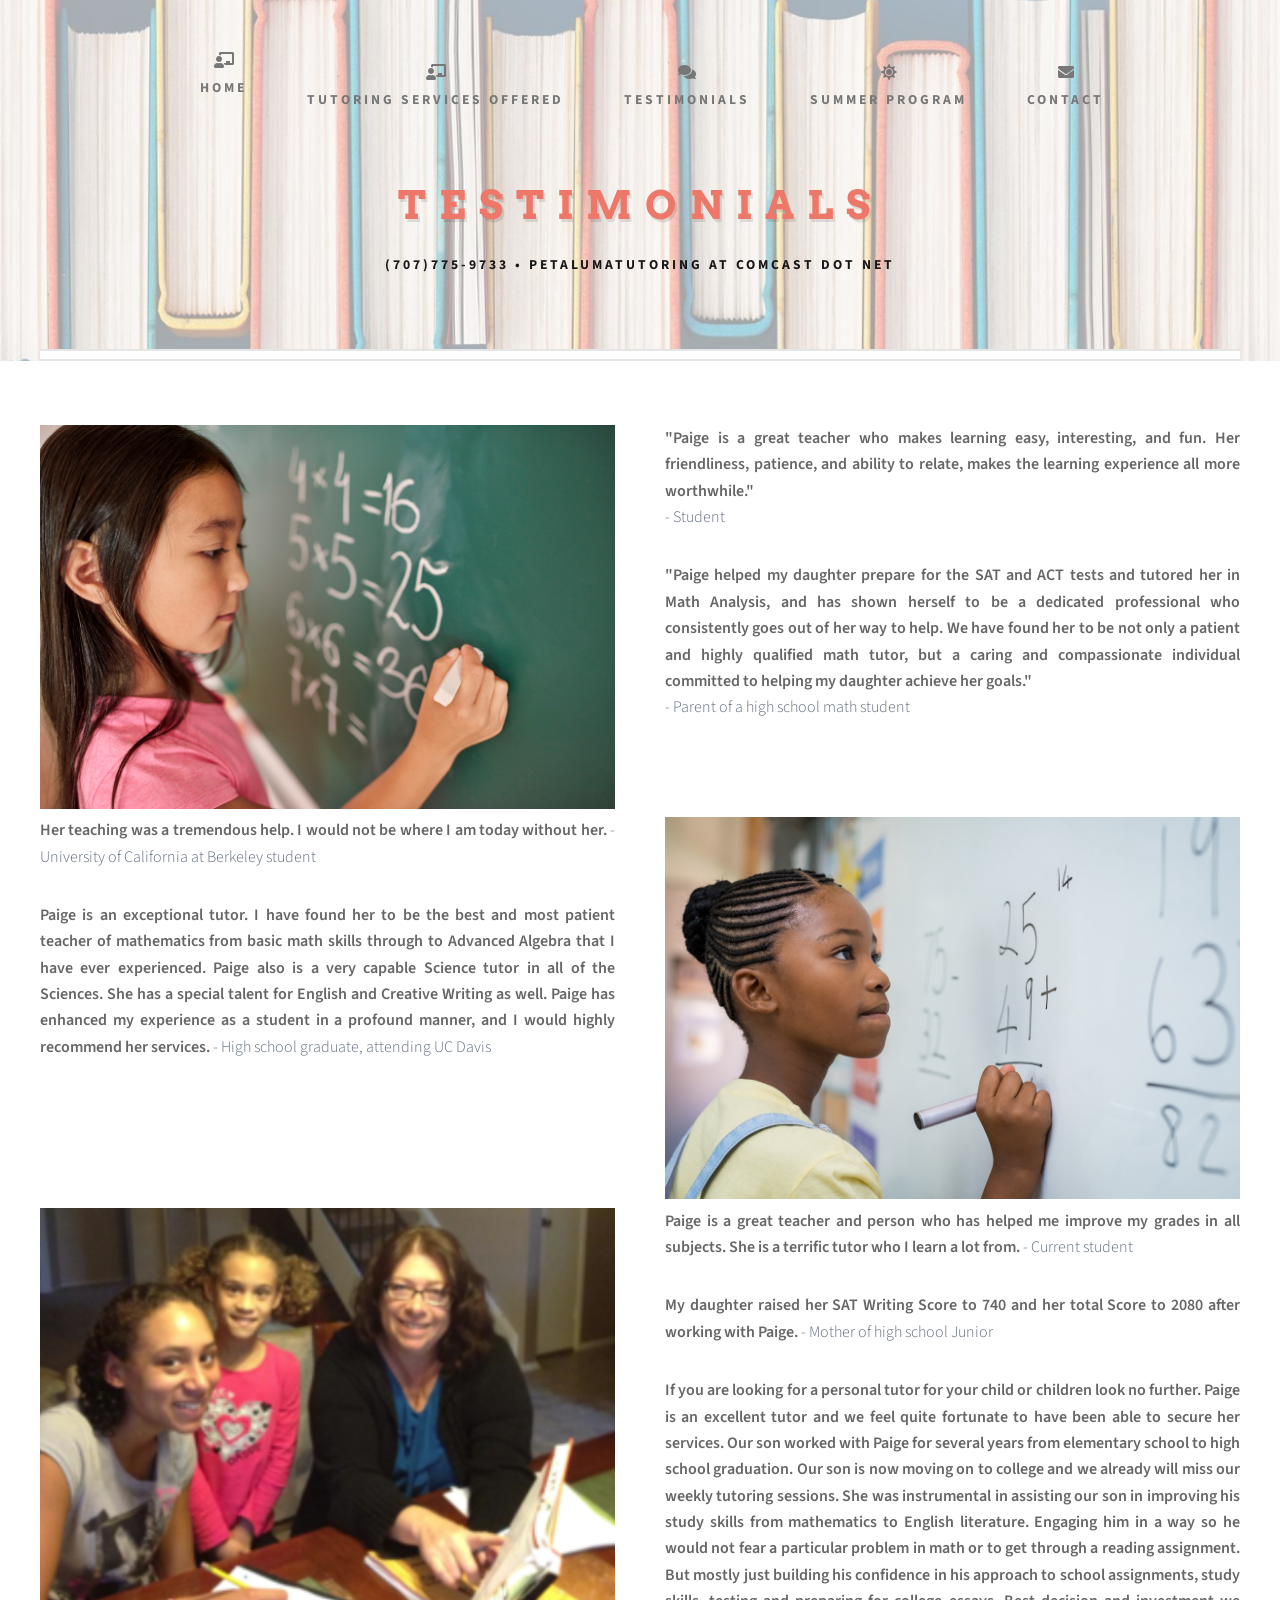
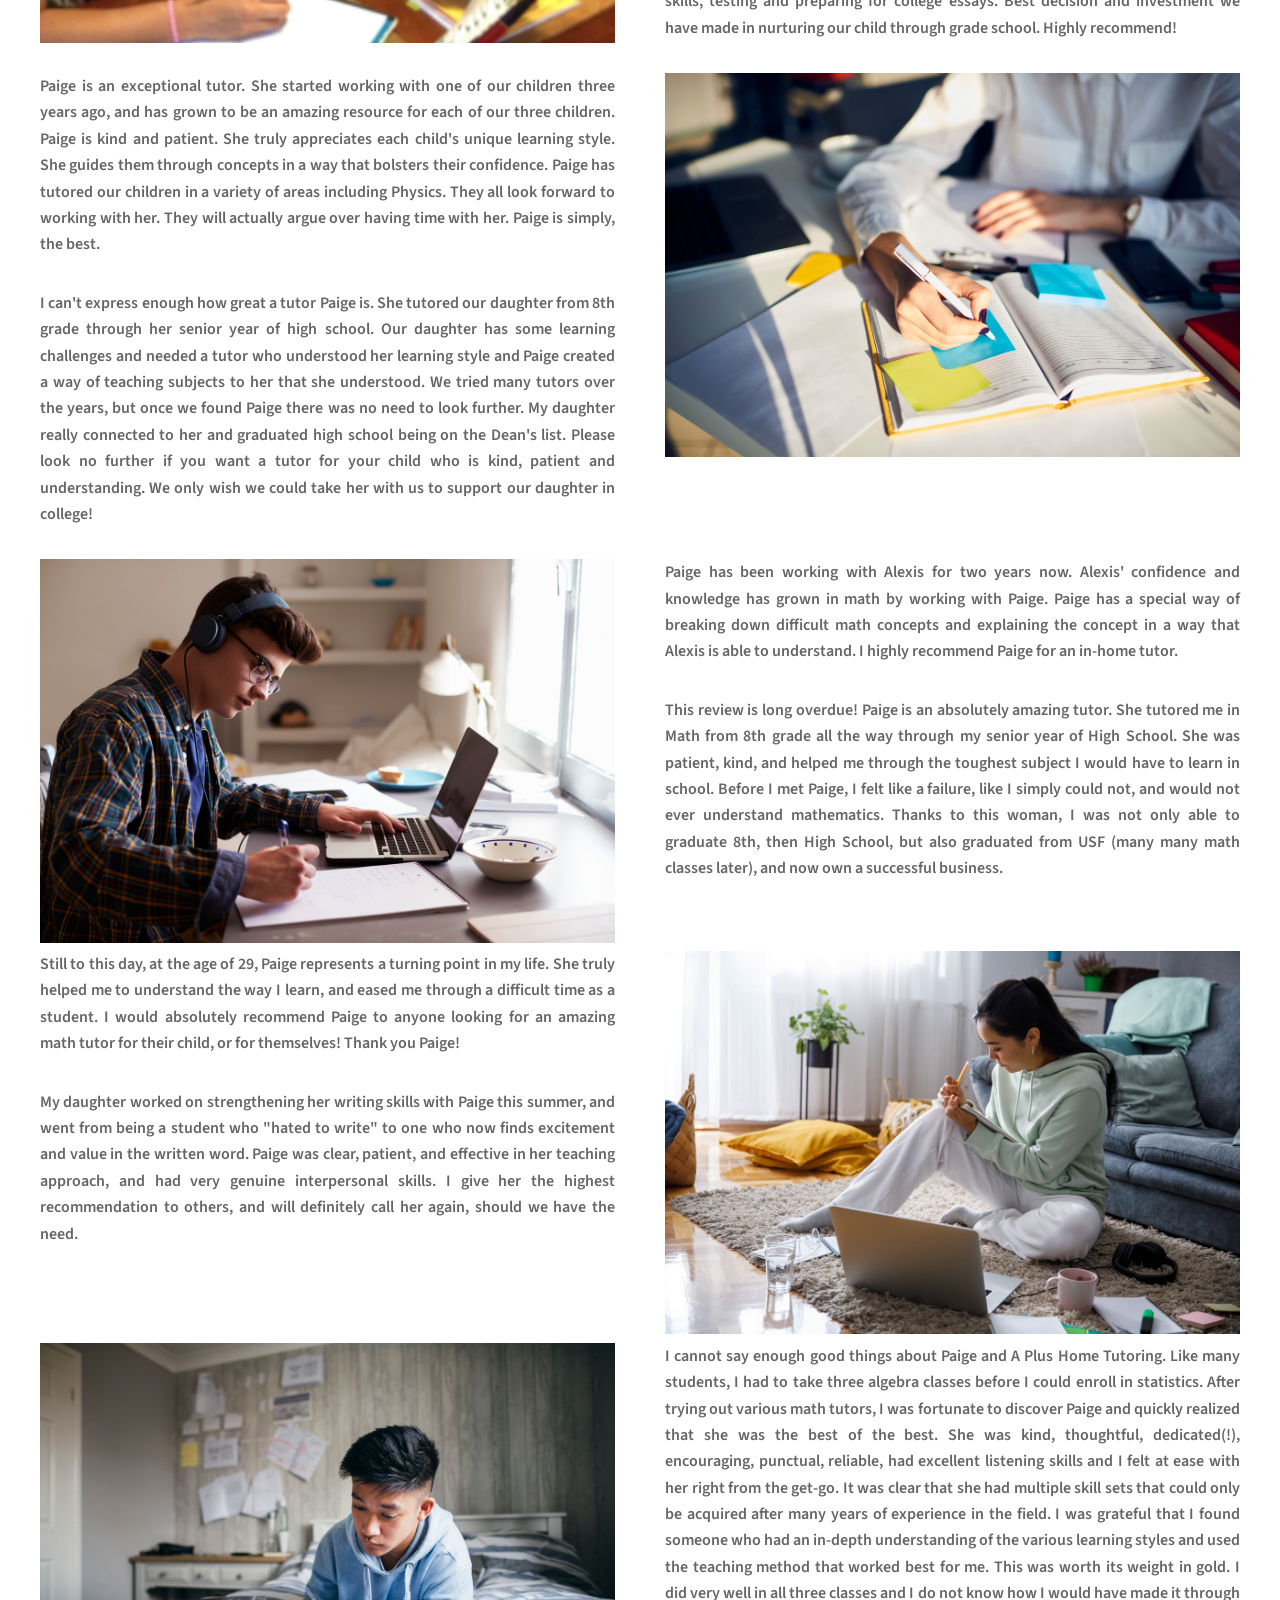
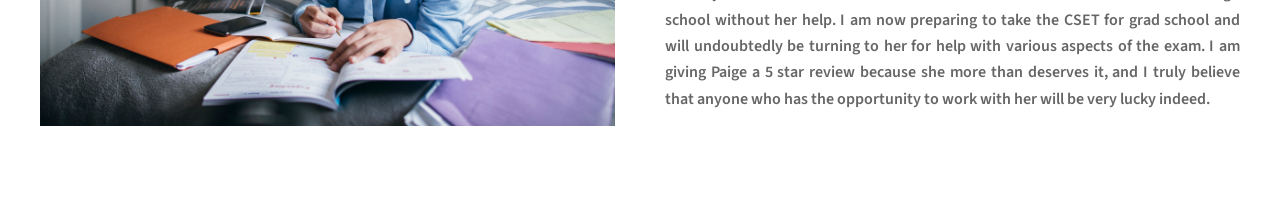
<file: Products.html>
<!DOCTYPE HTML>
<html>
<head>
    <title>Testimonials</title>
    <meta charset="utf-8" />
    <meta name="viewport" content="width=device-width, initial-scale=1, user-scalable=no" />
    <link rel="stylesheet" href="assets/css/main.css" />
</head>
<body>
    <div id="page-wrapper">

    <!--  PASTE THE COPIED HEADER CODE HERE -->
    <section id="header">
        <div class="container">

            <!-- Logo -->
            <h1 id="logo"><a href="index.html">Testimonials</a></h1>
            <p>(707)775-9733 • petalumatutoring at comcast dot net</p>
            <!-- Nav -->
						<!-- Nav -->
							<nav id="nav">
							<ul style="display: flex; justify-content: center; gap: 2em;">
									<li>
										<a href="index.html" title="Home" class="icon"><i class="fas fa-chalkboard-teacher"></i><br><span>Home</span></a>
									</li>
									<li>
										<a href="About-Us.html" title="Tutoring Services" class="icon"><i class="fas fa-chalkboard-teacher"></i><br><span>Tutoring Services Offered</span></a>
									</li>
									<li>
										<a href="Products.html" title="Testimonials" class="icon"><i class="fas fa-comments"></i><br><span>Testimonials</span></a>
									</li>
									<li>
										<a href="News-or-Reviews.html" title="Summer Program" class="icon"><i class="fas fa-sun"></i><br><span>Summer Program</span></a>
									</li>
									<li>
										<a href="Contact-Us.html" title="Contact" class="icon"><i class="fas fa-envelope"></i><br><span>Contact</span></a>
									</li>
								</ul>
							</nav>

        </div>
    </section>
        <!-- Main -->
        <section id="main">
            <div class="container">

                <!-- Testimonial 1 -->
                <div class="row">
                    <div class="col-6 col-12-medium">
                        <img src="images/testimonials01.jpg" alt="" style="width: 100%;" />
                    </div>
                    <div class="col-6 col-12-medium">
                        <p><strong>"Paige is a great teacher who makes learning easy, interesting, and fun. Her friendliness, patience, and ability to relate, makes the learning experience all more worthwhile."</strong><br>
                        - Student
                        </p>

                        <p><strong>"Paige helped my daughter prepare for the SAT and ACT tests and tutored her in Math Analysis, and has shown herself to be a dedicated professional who consistently goes out of her way to help. We have found her to be not only a patient and highly qualified math tutor, but a caring and compassionate individual committed to helping my daughter achieve her goals." </strong><br>

                        - Parent of a high school math student
                        </p>

                    </div>
                </div>
                <!-- Testimonial 4 -->
                <div class="row">
                    <div class="col-6 col-12-medium">
                 <p><strong>Her teaching was a tremendous help. I would not be where I am today without her.</strong>

 - University of California at Berkeley student </p>
						<p><strong>Paige is an exceptional tutor. I have found her to be the best and most patient teacher of mathematics from basic math skills through to Advanced Algebra that I have ever experienced. Paige also is a very capable Science tutor in all of the Sciences. She has a special talent for English and Creative Writing as well. Paige has enhanced my experience as a student in a profound manner, and I would highly recommend her services.

</strong>- High school graduate, attending UC Davis</p>
                    </div>
                    <div class="col-6 col-12-medium">
                        <img src="images/testimonials03.jpg" alt="" style="width: 100%;" />
                    </div>
                </div>
                <!-- Testimonial 2 -->
                <div class="row">

                    <div class="col-6 col-12-medium">
                        <img src="images/testimonials04.jpg" alt="" style="width: 100%;" />
                    </div>
					                    <div class="col-6 col-12-medium">
                     	
 						                        <p><strong>Paige is a great teacher and person who has helped me improve my grades in all subjects. She is a terrific tutor who I learn a lot from.

</strong>- Current student</p>
                                 <p><strong>My daughter raised her SAT Writing Score to 740 and her total Score to 2080 after working with Paige.</strong> - Mother of high school Junior</p>
                   <p><strong>If you are looking for a personal tutor for your child or children look no further. Paige is an excellent tutor and we feel quite fortunate to have been able to secure her services. 
Our son worked with Paige for several years from elementary school to high school graduation. Our son is now moving on to college and we already will miss our weekly tutoring sessions. 
She was instrumental in assisting our son in improving his study skills from mathematics to English literature. Engaging him in a way so he would not fear a particular problem in math or to get through a reading assignment. But mostly just building his confidence in his approach to school assignments, study skills, testing and preparing for college essays.
Best decision and investment we have made in nurturing our child through grade school.
Highly recommend! </strong></p>

					</div>
                </div>

           

			                <!-- Testimonial 5 -->
                <div class="row">
                    <div class="col-6 col-12-medium">
<p><strong>Paige is an exceptional tutor. She started working with one of our children three years ago, and has grown to be an amazing resource for each of our three children. Paige is kind and patient. She truly appreciates each child's unique learning style. She guides them through concepts in a way that bolsters their confidence. 
Paige has tutored our children in a variety of areas including Physics. They all look forward to working with her. They will actually argue over having time with her.
Paige is simply, the best. </strong></p>
<p><strong>I can't express enough how great a tutor Paige is. She tutored our daughter from 8th grade through her senior year of high school. Our daughter has some learning challenges and needed a tutor who understood her learning style and Paige created a way of teaching subjects to her that she understood. We tried many tutors over the years, but once we found Paige there was no need to look further. My daughter really connected to her and graduated high school being on the Dean's list. Please look no further if you want a tutor for your child who is kind, patient and understanding. We only wish we could take her with us to support our daughter in college! </strong></p>

                    </div>
                    <div class="col-6 col-12-medium">
                        <img src="images/testimonials08.jpg" alt="" style="width: 100%;" />
                    </div>
                </div>

                <!-- Testimonial 6 -->
                <div class="row">

                    <div class="col-6 col-12-medium">
                        <img src="images/testimonials06.jpg" alt="" style="width: 100%;" />
                    </div>
					                    <div class="col-6 col-12-medium">
                     	
<p><strong>Paige has been working with Alexis for two years now. Alexis' confidence and knowledge has grown in math by working with Paige. Paige has a special way of breaking down difficult math concepts and explaining the concept in a way that Alexis is able to understand. I highly recommend Paige for an in-home tutor. </strong></p>
<p><strong>This review is long overdue! Paige is an absolutely amazing tutor. She tutored me in Math from 8th grade all the way through my senior year of High School. She was patient, kind, and helped me through the toughest subject I would have to learn in school. Before I met Paige, I felt like a failure, like I simply could not, and would not ever understand mathematics. Thanks to this woman, I was not only able to graduate 8th, then High School, but also graduated from USF (many many math classes later), and now own a successful business. </strong></p>
</div>
                </div>

<!-- Testimonial 7 -->
                <div class="row">
                    <div class="col-6 col-12-medium">
<p><strong>Still to this day, at the age of 29, Paige represents a turning point in my life. She truly helped me to understand the way I learn, and eased me through a difficult time as a student. 

I would absolutely recommend Paige to anyone looking for an amazing math tutor for their child, or for themselves!
Thank you Paige! </strong></p>

<p><strong>My daughter worked on strengthening her writing skills with Paige this summer, and went from being a student who "hated to write" to one who now finds excitement and value in the written word. Paige was clear, patient, and effective in her teaching approach, and had very genuine interpersonal skills. I give her the highest recommendation to others, and will definitely call her again, should we have the need. </strong></p>

                    </div>
                    <div class="col-6 col-12-medium">
                        <img src="images/testimonials07.jpg" alt="" style="width: 100%;" />
                    </div>
                </div>

                <!-- Testimonial 8 -->
                <div class="row">

                    <div class="col-6 col-12-medium">
                        <img src="images/testimonials05.jpg" alt="" style="width: 100%;" />
                    </div>
					                    <div class="col-6 col-12-medium">
   <p><strong>I cannot say enough good things about Paige and A Plus Home Tutoring. Like many students, I had to take three algebra classes before I could enroll in statistics. After trying out various math tutors, I was fortunate to discover Paige and quickly realized that she was the best of the best. She was kind, thoughtful, dedicated(!), encouraging, punctual, reliable, had excellent listening skills and I felt at ease with her right from the get-go. It was clear that she had multiple skill sets that could only be acquired after many years of experience in the field. I was grateful that I found someone who had an in-depth understanding of the various learning styles and used the teaching method that worked best for me. This was worth its weight in gold. I did very well in all three classes and I do not know how I would have made it through school without her help. I am now preparing to take the CSET for grad school and will undoubtedly be turning to her for help with various aspects of the exam. I am giving Paige a 5 star review because she more than deserves it, and I truly believe that anyone who has the opportunity to work with her will be very lucky indeed.</strong></p>
                 	
</div>
                </div>
				
            </div>
        </section>

        <!-- Footer (You might want to include your footer here) -->

    </div>
    		<!-- Scripts -->
			<script src="assets/js/jquery.min.js"></script>
			<script src="assets/js/jquery.dropotron.min.js"></script>
			<script src="assets/js/browser.min.js"></script>
			<script src="assets/js/breakpoints.min.js"></script>
			<script src="assets/js/util.js"></script>
			<script src="assets/js/main.js"></script>
</body>
</html>
</file>
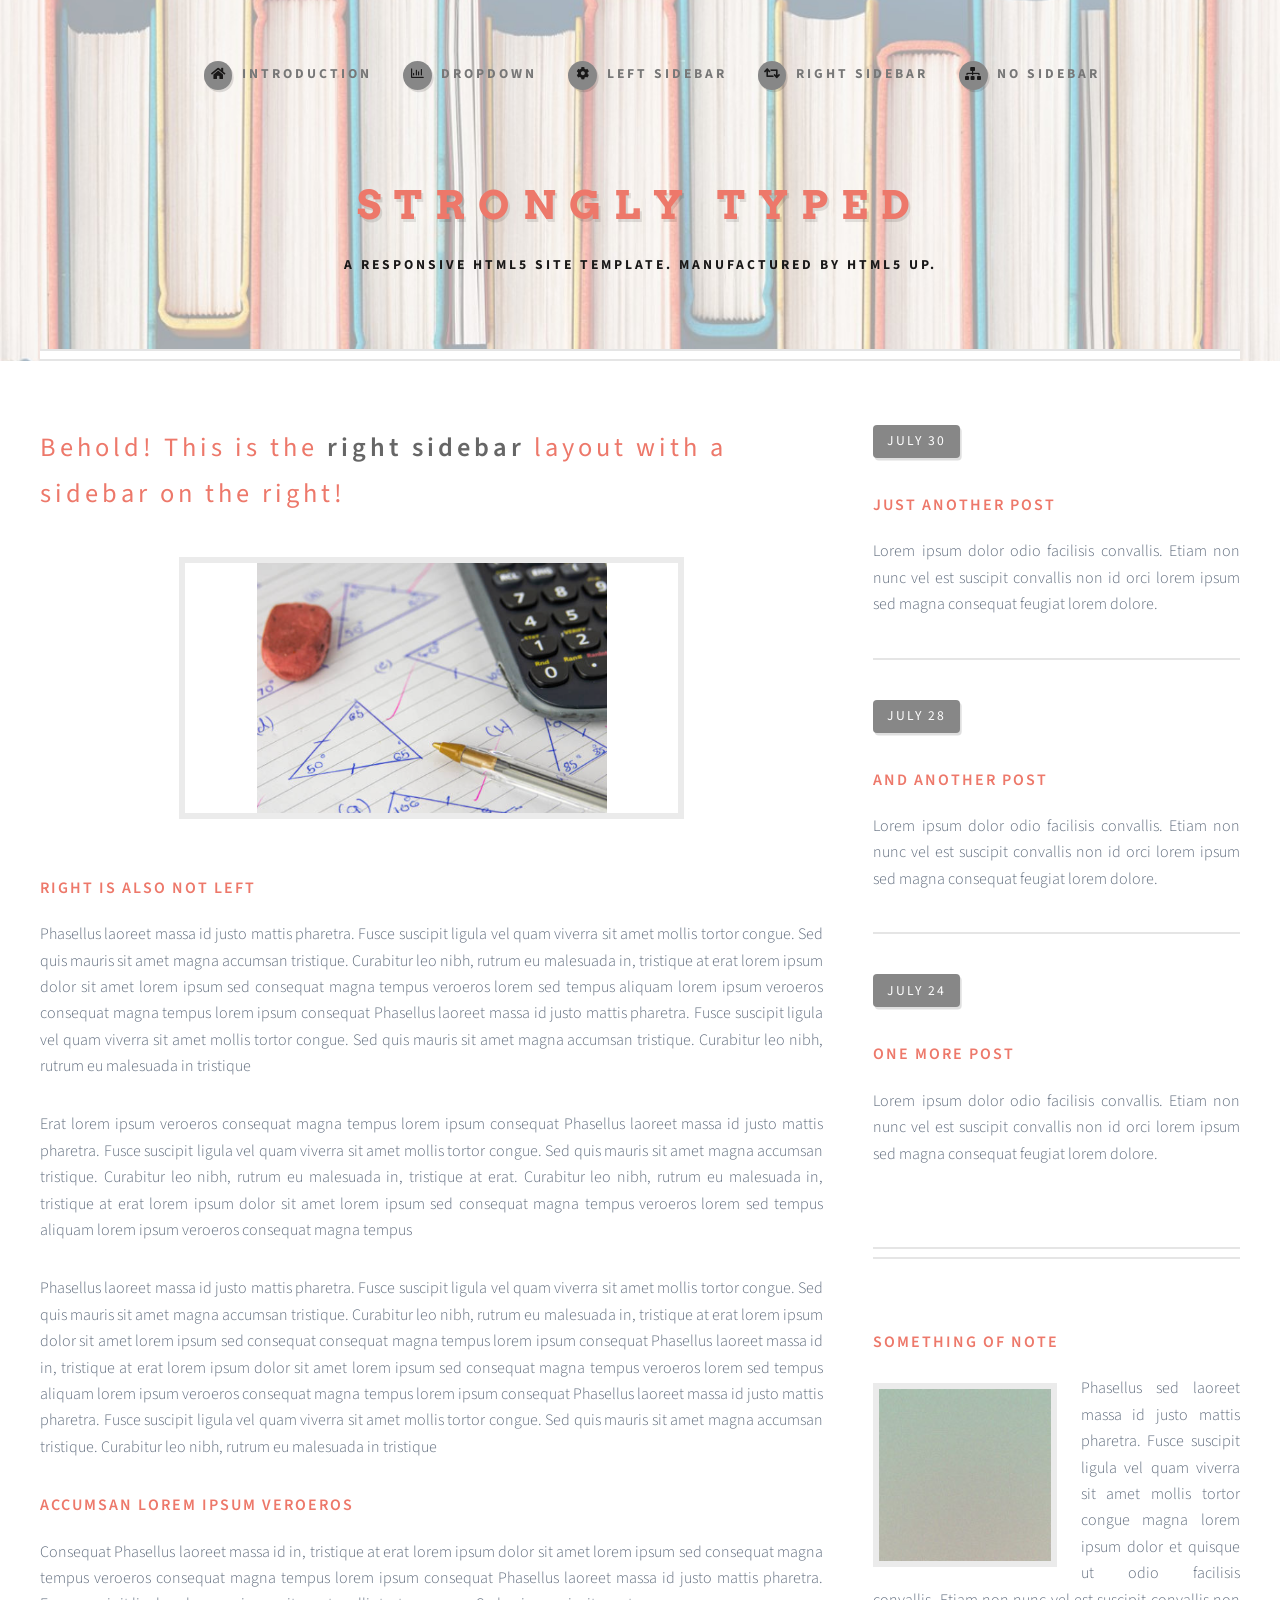
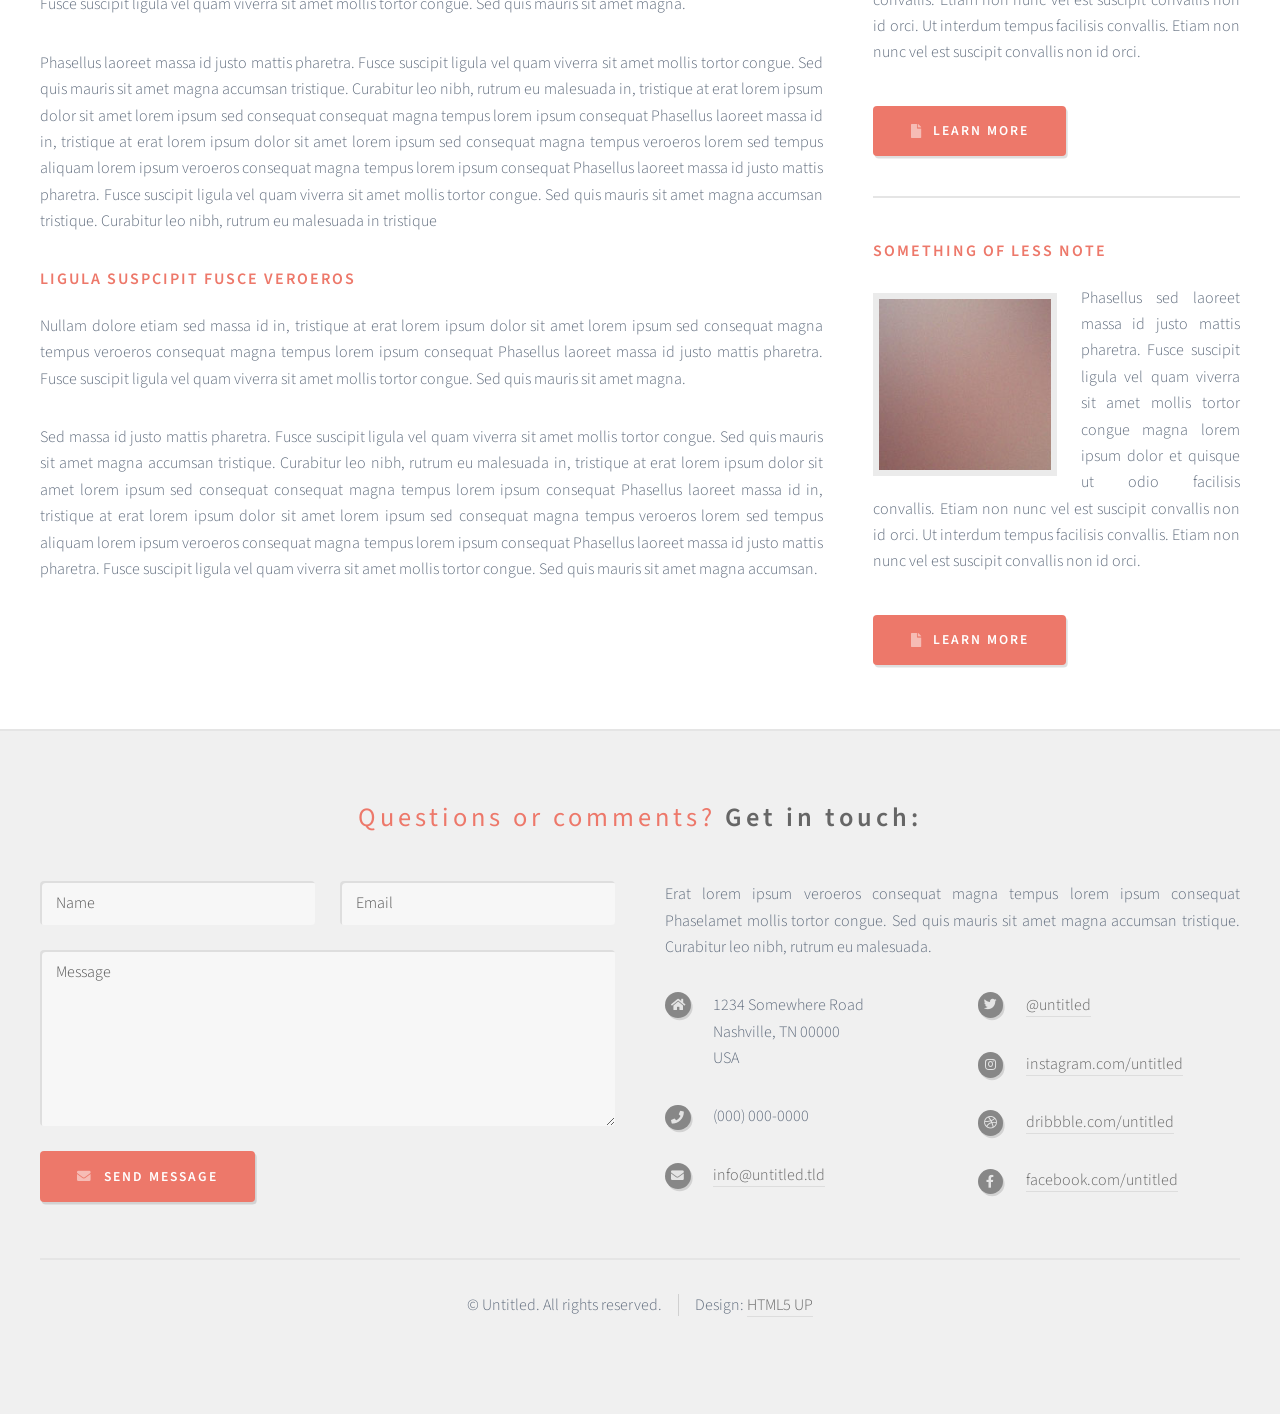
<file: right-sidebar.html>
<!DOCTYPE HTML>
<!--
	Strongly Typed by HTML5 UP
	html5up.net | @ajlkn
	Free for personal and commercial use under the CCA 3.0 license (html5up.net/license)
-->
<html>
	<head>
		<title>Right Sidebar - Strongly Typed by HTML5 UP</title>
		<meta charset="utf-8" />
		<meta name="viewport" content="width=device-width, initial-scale=1, user-scalable=no" />
		<link rel="stylesheet" href="assets/css/main.css" />
	</head>
	<body class="right-sidebar is-preload">
		<div id="page-wrapper">

			<!-- Header -->
				<section id="header">
					<div class="container">

						<!-- Logo -->
							<h1 id="logo"><a href="index.html">Strongly Typed</a></h1>
							<p>A responsive HTML5 site template. Manufactured by HTML5 UP.</p>

						<!-- Nav -->
							<nav id="nav">
								<ul>
									<li><a class="icon solid fa-home" href="index.html"><span>Introduction</span></a></li>
									<li>
										<a href="#" class="icon fa-chart-bar"><span>Dropdown</span></a>
										<ul>
											<li><a href="#">Lorem ipsum dolor</a></li>
											<li><a href="#">Magna phasellus</a></li>
											<li><a href="#">Etiam dolore nisl</a></li>
											<li>
												<a href="#">Phasellus consequat</a>
												<ul>
													<li><a href="#">Magna phasellus</a></li>
													<li><a href="#">Etiam dolore nisl</a></li>
													<li><a href="#">Phasellus consequat</a></li>
												</ul>
											</li>
											<li><a href="#">Veroeros feugiat</a></li>
										</ul>
									</li>
									<li><a class="icon solid fa-cog" href="left-sidebar.html"><span>Left Sidebar</span></a></li>
									<li><a class="icon solid fa-retweet" href="right-sidebar.html"><span>Right Sidebar</span></a></li>
									<li><a class="icon solid fa-sitemap" href="no-sidebar.html"><span>No Sidebar</span></a></li>
								</ul>
							</nav>

					</div>
				</section>

			<!-- Main -->
				<section id="main">
					<div class="container">
						<div class="row">

							<!-- Content -->
								<div id="content" class="col-8 col-12-medium">

									<!-- Post -->
										<article class="box post">
											<header>
												<h2>Behold! This is the <strong>right sidebar</strong> layout<br />
												with a sidebar on the right!</h2>
											</header>
											<span class="image featured"><img src="images/pic04.jpg" alt="" /></span>
											<h3>Right is also not left</h3>
											<p>Phasellus laoreet massa id justo mattis pharetra. Fusce suscipit
											ligula vel quam viverra sit amet mollis tortor congue. Sed quis mauris
											sit amet magna accumsan tristique. Curabitur leo nibh, rutrum eu malesuada
											in, tristique at erat lorem ipsum dolor sit amet lorem ipsum sed consequat
											magna tempus veroeros lorem sed tempus aliquam lorem ipsum veroeros
											consequat magna tempus lorem ipsum consequat Phasellus laoreet massa id
											justo mattis pharetra. Fusce suscipit ligula vel quam viverra sit amet
											mollis tortor congue. Sed quis mauris sit amet magna accumsan tristique.
											Curabitur leo nibh, rutrum eu malesuada in tristique</p>
											<p>Erat lorem ipsum veroeros consequat magna tempus lorem ipsum consequat
											Phasellus laoreet massa id justo mattis pharetra. Fusce suscipit ligula
											vel quam viverra sit amet mollis tortor congue. Sed quis mauris sit amet
											magna accumsan tristique. Curabitur leo nibh, rutrum eu malesuada in,
											tristique at erat. Curabitur leo nibh, rutrum eu malesuada in, tristique
											at erat lorem ipsum dolor sit amet lorem ipsum sed consequat magna
											tempus veroeros lorem sed tempus aliquam lorem ipsum veroeros consequat
											magna tempus</p>
											<p>Phasellus laoreet massa id justo mattis pharetra. Fusce suscipit
											ligula vel quam viverra sit amet mollis tortor congue. Sed quis mauris
											sit amet magna accumsan tristique. Curabitur leo nibh, rutrum eu malesuada
											in, tristique at erat lorem ipsum dolor sit amet lorem ipsum sed consequat
											consequat magna tempus lorem ipsum consequat Phasellus laoreet massa id
											in, tristique at erat lorem ipsum dolor sit amet lorem ipsum sed consequat
											magna tempus veroeros lorem sed tempus aliquam lorem ipsum veroeros
											consequat magna tempus lorem ipsum consequat Phasellus laoreet massa id
											justo mattis pharetra. Fusce suscipit ligula vel quam viverra sit amet
											mollis tortor congue. Sed quis mauris sit amet magna accumsan tristique.
											Curabitur leo nibh, rutrum eu malesuada in tristique</p>
											<h3>Accumsan lorem ipsum veroeros</h3>
											<p>Consequat Phasellus laoreet massa id in, tristique at erat lorem
											ipsum dolor sit amet lorem ipsum sed consequat magna tempus veroeros
											consequat magna tempus lorem ipsum consequat Phasellus laoreet massa id
											justo mattis pharetra. Fusce suscipit ligula vel quam viverra sit amet
											mollis tortor congue. Sed quis mauris sit amet magna.</p>
											<p>Phasellus laoreet massa id justo mattis pharetra. Fusce suscipit
											ligula vel quam viverra sit amet mollis tortor congue. Sed quis mauris
											sit amet magna accumsan tristique. Curabitur leo nibh, rutrum eu malesuada
											in, tristique at erat lorem ipsum dolor sit amet lorem ipsum sed consequat
											consequat magna tempus lorem ipsum consequat Phasellus laoreet massa id
											in, tristique at erat lorem ipsum dolor sit amet lorem ipsum sed consequat
											magna tempus veroeros lorem sed tempus aliquam lorem ipsum veroeros
											consequat magna tempus lorem ipsum consequat Phasellus laoreet massa id
											justo mattis pharetra. Fusce suscipit ligula vel quam viverra sit amet
											mollis tortor congue. Sed quis mauris sit amet magna accumsan tristique.
											Curabitur leo nibh, rutrum eu malesuada in tristique</p>
											<h3>Ligula suspcipit fusce veroeros</h3>
											<p>Nullam dolore etiam sed massa id in, tristique at erat lorem
											ipsum dolor sit amet lorem ipsum sed consequat magna tempus veroeros
											consequat magna tempus lorem ipsum consequat Phasellus laoreet massa id
											justo mattis pharetra. Fusce suscipit ligula vel quam viverra sit amet
											mollis tortor congue. Sed quis mauris sit amet magna.</p>
											<p>Sed massa id justo mattis pharetra. Fusce suscipit
											ligula vel quam viverra sit amet mollis tortor congue. Sed quis mauris
											sit amet magna accumsan tristique. Curabitur leo nibh, rutrum eu malesuada
											in, tristique at erat lorem ipsum dolor sit amet lorem ipsum sed consequat
											consequat magna tempus lorem ipsum consequat Phasellus laoreet massa id
											in, tristique at erat lorem ipsum dolor sit amet lorem ipsum sed consequat
											magna tempus veroeros lorem sed tempus aliquam lorem ipsum veroeros
											consequat magna tempus lorem ipsum consequat Phasellus laoreet massa id
											justo mattis pharetra. Fusce suscipit ligula vel quam viverra sit amet
											mollis tortor congue. Sed quis mauris sit amet magna accumsan.</p>
										</article>

								</div>

							<!-- Sidebar -->
								<div id="sidebar" class="col-4 col-12-medium">

									<!-- Excerpts -->
										<section>
											<ul class="divided">
												<li>

													<!-- Excerpt -->
														<article class="box excerpt">
															<header>
																<span class="date">July 30</span>
																<h3><a href="#">Just another post</a></h3>
															</header>
															<p>Lorem ipsum dolor odio facilisis convallis. Etiam non nunc vel est
															suscipit convallis non id orci lorem ipsum sed magna consequat feugiat lorem dolore.</p>
														</article>

												</li>
												<li>

													<!-- Excerpt -->
														<article class="box excerpt">
															<header>
																<span class="date">July 28</span>
																<h3><a href="#">And another post</a></h3>
															</header>
															<p>Lorem ipsum dolor odio facilisis convallis. Etiam non nunc vel est
															suscipit convallis non id orci lorem ipsum sed magna consequat feugiat lorem dolore.</p>
														</article>

												</li>
												<li>

													<!-- Excerpt -->
														<article class="box excerpt">
															<header>
																<span class="date">July 24</span>
																<h3><a href="#">One more post</a></h3>
															</header>
															<p>Lorem ipsum dolor odio facilisis convallis. Etiam non nunc vel est
															suscipit convallis non id orci lorem ipsum sed magna consequat feugiat lorem dolore.</p>
														</article>

												</li>
											</ul>
										</section>

									<!-- Highlights -->
										<section>
											<ul class="divided">
												<li>

													<!-- Highlight -->
														<article class="box highlight">
															<header>
																<h3><a href="#">Something of note</a></h3>
															</header>
															<a href="#" class="image left"><img src="images/pic06.jpg" alt="" /></a>
															<p>Phasellus sed laoreet massa id justo mattis pharetra. Fusce suscipit ligula vel quam
															viverra sit amet mollis tortor congue magna lorem ipsum dolor et quisque ut odio facilisis
															convallis. Etiam non nunc vel est suscipit convallis non id orci. Ut interdum tempus
															facilisis convallis. Etiam non nunc vel est suscipit convallis non id orci.</p>
															<ul class="actions">
																<li><a href="#" class="button icon solid fa-file">Learn More</a></li>
															</ul>
														</article>

												</li>
												<li>

													<!-- Highlight -->
														<article class="box highlight">
															<header>
																<h3><a href="#">Something of less note</a></h3>
															</header>
															<a href="#" class="image left"><img src="images/pic07.jpg" alt="" /></a>
															<p>Phasellus sed laoreet massa id justo mattis pharetra. Fusce suscipit ligula vel quam
															viverra sit amet mollis tortor congue magna lorem ipsum dolor et quisque ut odio facilisis
															convallis. Etiam non nunc vel est suscipit convallis non id orci. Ut interdum tempus
															facilisis convallis. Etiam non nunc vel est suscipit convallis non id orci.</p>
															<ul class="actions">
																<li><a href="#" class="button icon solid fa-file">Learn More</a></li>
															</ul>
														</article>

												</li>
											</ul>
										</section>

								</div>

						</div>
					</div>
				</section>

			<!-- Footer -->
				<section id="footer">
					<div class="container">
						<header>
							<h2>Questions or comments? <strong>Get in touch:</strong></h2>
						</header>
						<div class="row">
							<div class="col-6 col-12-medium">
								<section>
									<form method="post" action="#">
										<div class="row gtr-50">
											<div class="col-6 col-12-small">
												<input name="name" placeholder="Name" type="text" />
											</div>
											<div class="col-6 col-12-small">
												<input name="email" placeholder="Email" type="text" />
											</div>
											<div class="col-12">
												<textarea name="message" placeholder="Message"></textarea>
											</div>
											<div class="col-12">
												<a href="#" class="form-button-submit button icon solid fa-envelope">Send Message</a>
											</div>
										</div>
									</form>
								</section>
							</div>
							<div class="col-6 col-12-medium">
								<section>
									<p>Erat lorem ipsum veroeros consequat magna tempus lorem ipsum consequat Phaselamet
									mollis tortor congue. Sed quis mauris sit amet magna accumsan tristique. Curabitur
									leo nibh, rutrum eu malesuada.</p>
									<div class="row">
										<div class="col-6 col-12-small">
											<ul class="icons">
												<li class="icon solid fa-home">
													1234 Somewhere Road<br />
													Nashville, TN 00000<br />
													USA
												</li>
												<li class="icon solid fa-phone">
													(000) 000-0000
												</li>
												<li class="icon solid fa-envelope">
													<a href="#">info@untitled.tld</a>
												</li>
											</ul>
										</div>
										<div class="col-6 col-12-small">
											<ul class="icons">
												<li class="icon brands fa-twitter">
													<a href="#">@untitled</a>
												</li>
												<li class="icon brands fa-instagram">
													<a href="#">instagram.com/untitled</a>
												</li>
												<li class="icon brands fa-dribbble">
													<a href="#">dribbble.com/untitled</a>
												</li>
												<li class="icon brands fa-facebook-f">
													<a href="#">facebook.com/untitled</a>
												</li>
											</ul>
										</div>
									</div>
								</section>
							</div>
						</div>
					</div>
					<div id="copyright" class="container">
						<ul class="links">
							<li>&copy; Untitled. All rights reserved.</li><li>Design: <a href="http://html5up.net">HTML5 UP</a></li>
						</ul>
					</div>
				</section>

		</div>

		<!-- Scripts -->
			<script src="assets/js/jquery.min.js"></script>
			<script src="assets/js/jquery.dropotron.min.js"></script>
			<script src="assets/js/browser.min.js"></script>
			<script src="assets/js/breakpoints.min.js"></script>
			<script src="assets/js/util.js"></script>
			<script src="assets/js/main.js"></script>

	</body>
</html>
</file>
<file: assets/css/main.css>
@import url("fontawesome-all.min.css");
@import url("https://fonts.googleapis.com/css?family=Source+Sans+Pro:300,400,600|Arvo:700");

/*
	Strongly Typed by HTML5 UP
	html5up.net | @ajlkn
	Free for personal and commercial use under the CCA 3.0 license (html5up.net/license)
*/

html, body, div, span, applet, object,
iframe, h1, h2, h3, h4, h5, h6, p, blockquote,
pre, a, abbr, acronym, address, big, cite,
code, del, dfn, em, img, ins, kbd, q, s, samp,
small, strike, strong, sub, sup, tt, var, b,
u, i, center, dl, dt, dd, ol, ul, li, fieldset,
form, label, legend, table, caption, tbody,
tfoot, thead, tr, th, td, article, aside,
canvas, details, embed, figure, figcaption,
footer, header, hgroup, menu, nav, output, ruby,
section, summary, time, mark, audio, video {
	margin: 0;
	padding: 0;
	border: 0;
	font-size: 100%;
	font: inherit;
	vertical-align: baseline;}

article, aside, details, figcaption, figure,
footer, header, hgroup, menu, nav, section {
	display: block;}

body {
	line-height: 1;
}

ol, ul {
	list-style: none;
}

blockquote, q {
	quotes: none;
}

	blockquote:before, blockquote:after, q:before, q:after {
		content: '';
		content: none;
	}

table {
	border-collapse: collapse;
	border-spacing: 0;
}

body {
	-webkit-text-size-adjust: none;
}

mark {
	background-color: transparent;
	color: inherit;
}

input::-moz-focus-inner {
	border: 0;
	padding: 0;
}

input, select, textarea {
	-moz-appearance: none;
	-webkit-appearance: none;
	-ms-appearance: none;
	appearance: none;
}

/* Basic */

	html {
		box-sizing: border-box;
	}

	*, *:before, *:after {
		box-sizing: inherit;
	}

	body {
		background: #f0f0f0;
	}

		body.is-preload *, body.is-preload *:before, body.is-preload *:after {
			-moz-animation: none !important;
			-webkit-animation: none !important;
			-ms-animation: none !important;
			animation: none !important;
			-moz-transition: none !important;
			-webkit-transition: none !important;
			-ms-transition: none !important;
			transition: none !important;
		}

	body, input, textarea, select {
		font-family: 'Source Sans Pro';
		font-weight: 300;
		color: #616D7E;
		line-height: 1.65em;
		font-size: 15pt;
	}

	h1, h2, h4, h5 {
		font-weight: 600;
		text-transform: uppercase;
		color: #ed786a;	
	}

	h3, h6 {
		font-weight: 600;
		text-transform: uppercase;
		color: #ed786a;
	}

	h6{
		font-size: 2em;
		font-weight: 400;
		letter-spacing: 4px;
		margin: 0 0 0 0;
		line-height: 1.75em;
		text-transform: none;
	}

	h1 a, h2 a, h3 a, h4 a, h5 a, h6 a {
		color: inherit;
		text-decoration: none;
		border: 0;
	}

	h2 {
		font-size: 1.65em;
		font-weight: 400;
		letter-spacing: 4px;
		margin: 0 0 1.5em 0;
		line-height: 1.75em;
		text-transform: none;
	}

	h3 {
		font-size: 1em;
		letter-spacing: 2px;
		margin: 0 0 1.25em 0;
	}

	a {
		-moz-transition: color 0.25s ease-in-out, border-bottom-color 0.25s ease-in-out;
		-webkit-transition: color 0.25s ease-in-out, border-bottom-color 0.25s ease-in-out;
		-ms-transition: color 0.25s ease-in-out, border-bottom-color 0.25s ease-in-out;
		transition: color 0.25s ease-in-out, border-bottom-color 0.25s ease-in-out;
		color: #666;
		text-decoration: none;
		border-bottom: solid 1px #ddd;
	}

		a strong {
			-moz-transition: color 0.25s ease-in-out, border-bottom-color 0.25s ease-in-out;
			-webkit-transition: color 0.25s ease-in-out, border-bottom-color 0.25s ease-in-out;
			-ms-transition: color 0.25s ease-in-out, border-bottom-color 0.25s ease-in-out;
			transition: color 0.25s ease-in-out, border-bottom-color 0.25s ease-in-out;
		}

		a:hover {
			color: #ed786a;
			border-bottom-color: rgba(255, 255, 255, 0);
		}

			a:hover strong {
				color: #ed786a;
			}

	strong, b {
		font-weight: 600;
		color: #666;
	}

	em, i {
		font-style: italic;
	}

	sub {
		position: relative;
		top: 0.5em;
		font-size: 0.8em;
	}

	sup {
		position: relative;
		top: -0.5em;
		font-size: 0.8em;
	}

	hr {
		border: 0;
		border-top: solid 1px #ddd;
	}

	blockquote {
		border-left: solid 0.5em #ddd;
		padding: 1em 0 1em 2em;
		font-style: italic;
	}

	p {
		text-align: justify;
		margin-bottom: 2em;
	}

	ul, ol, dl, table, blockquote {
		margin-bottom: 2em;
	}

	br.clear {
		clear: both;
}

/* Indented List */

.indented-list {
    margin-left: 2em;
    list-style-type: disc;
    margin-bottom: 0.025em;
	margin-top: 0.025em;
    text-align: left;
}

.indented-list li {
    margin-top: 0.05em;    /* Adjust as needed */
    margin-bottom: 0.05em; /* Adjust as needed */
}

/* right side box */
.right-box {
    float: right; /* Float the box to the right */
    width: 100%; /* Take up 100% of the column width */
    padding: 1em;
    background-color: rgba(255, 228, 181, 0.3); /* Light orange with transparency */
    border: 4px double #d4a373; /* Double-lined border */
    border-radius: 15px;
    margin-right: 0.25em; /* Add a little buffer from the right side */
	/* margin-left: 0.25em; Add a little buffer from the right side */
    box-sizing: border-box; /* Include padding and border in the width */
	position: relative;

}

.content-wrapper {
    padding-right: 2em;
    margin-right: 1em;
}

.vertical-divider {
    position: absolute; /* Position the divider absolutely */
    top: 10%;           /* Position from the top */
    bottom: 10%;        /* Position from the bottom */
    left: 50%;          /* Center horizontally */
    transform: translateX(-50%); /* Correct centering */
    border-left: 4px double #d4a373; /* Double-lined border */
}


.horizontal-divider {
    position: relative;
    display: block;
    width: 90%;
    margin: 1.5em auto;
    border-top: 4px double #d4a373;
}

.padded-text {
    width: 90%;  /* Adjust the value as needed */
}

/* Clear the float to prevent layout issues */
.row::after {
    content: "";
    display: table;
    clear: both;
}

/* Container */

	.container {
		margin: 0 auto;
		max-width: 100%;
		width: 70em;
	}

		@media screen and (max-width: 1680px) {

			.container {
				width: 68em;
			}

		}

		@media screen and (max-width: 1280px) {

			.container {
				width: calc(100% - 80px);
			}

		}

		@media screen and (max-width: 980px) {

			.container {
				width: calc(100% - 100px);
			}

		}

		@media screen and (max-width: 736px) {

			.container {
				width: calc(100% - 40px);
			}

		}

/* Row */

	.row {
		display: flex;
		flex-wrap: wrap;
		box-sizing: border-box;
		align-items: stretch;
	}

		.row > * {
			box-sizing: border-box;
		}

		.row.gtr-uniform > * > :last-child {
			margin-bottom: 0;
		}

		.row.aln-left {
			justify-content: flex-start;
		}

		.row.aln-center {
			justify-content: center;
		}

		.row.aln-right {
			justify-content: flex-end;
		}

		.row.aln-top {
			align-items: flex-start;
		}

		.row.aln-middle {
			align-items: center;
		}

		.row.aln-bottom {
			align-items: flex-end;
		}

		.row > .imp {
			order: -1;
		}

		.row > .col-1 {
			width: 8.33333%;
		}

		.row > .off-1 {
			margin-left: 8.33333%;
		}

		.row > .col-2 {
			width: 16.66667%;
		}

		.row > .off-2 {
			margin-left: 16.66667%;
		}

		.row > .col-3 {
			width: 25%;
		}

		.row > .off-3 {
			margin-left: 25%;
		}

		.row > .col-4 {
			width: 33.33333%;
		}

		.row > .off-4 {
			margin-left: 33.33333%;
		}

		.row > .col-5 {
			width: 41.66667%;
		}

		.row > .off-5 {
			margin-left: 41.66667%;
		}

		.row > .col-6 {
			width: 50%;
		}

		.row > .off-6 {
			margin-left: 50%;
		}

		.row > .col-7 {
			width: 58.33333%;
		}

		.row > .off-7 {
			margin-left: 58.33333%;
		}

		.row > .col-8 {
			width: 66.66667%;
		}

		.row > .off-8 {
			margin-left: 66.66667%;
		}

		.row > .col-9 {
			width: 75%;
		}

		.row > .off-9 {
			margin-left: 75%;
		}

		.row > .col-10 {
			width: 83.33333%;
		}

		.row > .off-10 {
			margin-left: 83.33333%;
		}

		.row > .col-11 {
			width: 91.66667%;
		}

		.row > .off-11 {
			margin-left: 91.66667%;
		}

		.row > .col-12 {
			width: 100%;
		}

		.row > .off-12 {
			margin-left: 100%;
		}

		.row.gtr-0 {
			margin-top: 0px;
			margin-left: 0px;
		}

			.row.gtr-0 > * {
				padding: 0px 0 0 0px;
			}

			.row.gtr-0.gtr-uniform {
				margin-top: 0px;
			}

				.row.gtr-0.gtr-uniform > * {
					padding-top: 0px;
				}

		.row.gtr-25 {
			margin-top: -12.5px;
			margin-left: -12.5px;
		}

			.row.gtr-25 > * {
				padding: 12.5px 0 0 12.5px;
			}

			.row.gtr-25.gtr-uniform {
				margin-top: -12.5px;
			}

				.row.gtr-25.gtr-uniform > * {
					padding-top: 12.5px;
				}

		.row.gtr-50 {
			margin-top: -25px;
			margin-left: -25px;
		}

			.row.gtr-50 > * {
				padding: 25px 0 0 25px;
			}

			.row.gtr-50.gtr-uniform {
				margin-top: -25px;
			}

				.row.gtr-50.gtr-uniform > * {
					padding-top: 25px;
				}

		.row {
			margin-top: -50px;
			margin-left: -50px;
		}

			.row > * {
				padding: 50px 0 0 50px;
			}

			.row.gtr-uniform {
				margin-top: -50px;
			}

				.row.gtr-uniform > * {
					padding-top: 50px;
				}

		.row.gtr-150 {
			margin-top: -75px;
			margin-left: -75px;
		}

			.row.gtr-150 > * {
				padding: 75px 0 0 75px;
			}

			.row.gtr-150.gtr-uniform {
				margin-top: -75px;
			}

				.row.gtr-150.gtr-uniform > * {
					padding-top: 75px;
				}

		.row.gtr-200 {
			margin-top: -100px;
			margin-left: -100px;
		}

			.row.gtr-200 > * {
				padding: 100px 0 0 100px;
			}

			.row.gtr-200.gtr-uniform {
				margin-top: -100px;
			}

				.row.gtr-200.gtr-uniform > * {
					padding-top: 100px;
				}

		@media screen and (max-width: 1680px) {

			.row {
				display: flex;
				flex-wrap: wrap;
				box-sizing: border-box;
				align-items: stretch;
			}

				.row > * {
					box-sizing: border-box;
				}

				.row.gtr-uniform > * > :last-child {
					margin-bottom: 0;
				}

				.row.aln-left {
					justify-content: flex-start;
				}

				.row.aln-center {
					justify-content: center;
				}

				.row.aln-right {
					justify-content: flex-end;
				}

				.row.aln-top {
					align-items: flex-start;
				}

				.row.aln-middle {
					align-items: center;
				}

				.row.aln-bottom {
					align-items: flex-end;
				}

				.row > .imp-xlarge {
					order: -1;
				}

				.row > .col-1-xlarge {
					width: 8.33333%;
				}

				.row > .off-1-xlarge {
					margin-left: 8.33333%;
				}

				.row > .col-2-xlarge {
					width: 16.66667%;
				}

				.row > .off-2-xlarge {
					margin-left: 16.66667%;
				}

				.row > .col-3-xlarge {
					width: 25%;
				}

				.row > .off-3-xlarge {
					margin-left: 25%;
				}

				.row > .col-4-xlarge {
					width: 33.33333%;
				}

				.row > .off-4-xlarge {
					margin-left: 33.33333%;
				}

				.row > .col-5-xlarge {
					width: 41.66667%;
				}

				.row > .off-5-xlarge {
					margin-left: 41.66667%;
				}

				.row > .col-6-xlarge {
					width: 50%;
				}

				.row > .off-6-xlarge {
					margin-left: 50%;
				}

				.row > .col-7-xlarge {
					width: 58.33333%;
				}

				.row > .off-7-xlarge {
					margin-left: 58.33333%;
				}

				.row > .col-8-xlarge {
					width: 66.66667%;
				}

				.row > .off-8-xlarge {
					margin-left: 66.66667%;
				}

				.row > .col-9-xlarge {
					width: 75%;
				}

				.row > .off-9-xlarge {
					margin-left: 75%;
				}

				.row > .col-10-xlarge {
					width: 83.33333%;
				}

				.row > .off-10-xlarge {
					margin-left: 83.33333%;
				}

				.row > .col-11-xlarge {
					width: 91.66667%;
				}

				.row > .off-11-xlarge {
					margin-left: 91.66667%;
				}

				.row > .col-12-xlarge {
					width: 100%;
				}

				.row > .off-12-xlarge {
					margin-left: 100%;
				}

				.row.gtr-0 {
					margin-top: 0px;
					margin-left: 0px;
				}

					.row.gtr-0 > * {
						padding: 0px 0 0 0px;
					}

					.row.gtr-0.gtr-uniform {
						margin-top: 0px;
					}

						.row.gtr-0.gtr-uniform > * {
							padding-top: 0px;
						}

				.row.gtr-25 {
					margin-top: -12.5px;
					margin-left: -12.5px;
				}

					.row.gtr-25 > * {
						padding: 12.5px 0 0 12.5px;
					}

					.row.gtr-25.gtr-uniform {
						margin-top: -12.5px;
					}

						.row.gtr-25.gtr-uniform > * {
							padding-top: 12.5px;
						}

				.row.gtr-50 {
					margin-top: -25px;
					margin-left: -25px;
				}

					.row.gtr-50 > * {
						padding: 25px 0 0 25px;
					}

					.row.gtr-50.gtr-uniform {
						margin-top: -25px;
					}

						.row.gtr-50.gtr-uniform > * {
							padding-top: 25px;
						}

				.row {
					margin-top: -50px;
					margin-left: -50px;
				}

					.row > * {
						padding: 50px 0 0 50px;
					}

					.row.gtr-uniform {
						margin-top: -50px;
					}

						.row.gtr-uniform > * {
							padding-top: 50px;
						}

				.row.gtr-150 {
					margin-top: -75px;
					margin-left: -75px;
				}

					.row.gtr-150 > * {
						padding: 75px 0 0 75px;
					}

					.row.gtr-150.gtr-uniform {
						margin-top: -75px;
					}

						.row.gtr-150.gtr-uniform > * {
							padding-top: 75px;
						}

				.row.gtr-200 {
					margin-top: -100px;
					margin-left: -100px;
				}

					.row.gtr-200 > * {
						padding: 100px 0 0 100px;
					}

					.row.gtr-200.gtr-uniform {
						margin-top: -100px;
					}

						.row.gtr-200.gtr-uniform > * {
							padding-top: 100px;
						}

		}

		@media screen and (max-width: 1280px) {

			.row {
				display: flex;
				flex-wrap: wrap;
				box-sizing: border-box;
				align-items: stretch;
			}

				.row > * {
					box-sizing: border-box;
				}

				.row.gtr-uniform > * > :last-child {
					margin-bottom: 0;
				}

				.row.aln-left {
					justify-content: flex-start;
				}

				.row.aln-center {
					justify-content: center;
				}

				.row.aln-right {
					justify-content: flex-end;
				}

				.row.aln-top {
					align-items: flex-start;
				}

				.row.aln-middle {
					align-items: center;
				}

				.row.aln-bottom {
					align-items: flex-end;
				}

				.row > .imp-large {
					order: -1;
				}

				.row > .col-1-large {
					width: 8.33333%;
				}

				.row > .off-1-large {
					margin-left: 8.33333%;
				}

				.row > .col-2-large {
					width: 16.66667%;
				}

				.row > .off-2-large {
					margin-left: 16.66667%;
				}

				.row > .col-3-large {
					width: 25%;
				}

				.row > .off-3-large {
					margin-left: 25%;
				}

				.row > .col-4-large {
					width: 33.33333%;
				}

				.row > .off-4-large {
					margin-left: 33.33333%;
				}

				.row > .col-5-large {
					width: 41.66667%;
				}

				.row > .off-5-large {
					margin-left: 41.66667%;
				}

				.row > .col-6-large {
					width: 50%;
				}

				.row > .off-6-large {
					margin-left: 50%;
				}

				.row > .col-7-large {
					width: 58.33333%;
				}

				.row > .off-7-large {
					margin-left: 58.33333%;
				}

				.row > .col-8-large {
					width: 66.66667%;
				}

				.row > .off-8-large {
					margin-left: 66.66667%;
				}

				.row > .col-9-large {
					width: 75%;
				}

				.row > .off-9-large {
					margin-left: 75%;
				}

				.row > .col-10-large {
					width: 83.33333%;
				}

				.row > .off-10-large {
					margin-left: 83.33333%;
				}

				.row > .col-11-large {
					width: 91.66667%;
				}

				.row > .off-11-large {
					margin-left: 91.66667%;
				}

				.row > .col-12-large {
					width: 100%;
				}

				.row > .off-12-large {
					margin-left: 100%;
				}

				.row.gtr-0 {
					margin-top: 0px;
					margin-left: 0px;
				}

					.row.gtr-0 > * {
						padding: 0px 0 0 0px;
					}

					.row.gtr-0.gtr-uniform {
						margin-top: 0px;
					}

						.row.gtr-0.gtr-uniform > * {
							padding-top: 0px;
						}

				.row.gtr-25 {
					margin-top: -12.5px;
					margin-left: -12.5px;
				}

					.row.gtr-25 > * {
						padding: 12.5px 0 0 12.5px;
					}

					.row.gtr-25.gtr-uniform {
						margin-top: -12.5px;
					}

						.row.gtr-25.gtr-uniform > * {
							padding-top: 12.5px;
						}

				.row.gtr-50 {
					margin-top: -25px;
					margin-left: -25px;
				}

					.row.gtr-50 > * {
						padding: 25px 0 0 25px;
					}

					.row.gtr-50.gtr-uniform {
						margin-top: -25px;
					}

						.row.gtr-50.gtr-uniform > * {
							padding-top: 25px;
						}

				.row {
					margin-top: -50px;
					margin-left: -50px;
				}

					.row > * {
						padding: 50px 0 0 50px;
					}

					.row.gtr-uniform {
						margin-top: -50px;
					}

						.row.gtr-uniform > * {
							padding-top: 50px;
						}

				.row.gtr-150 {
					margin-top: -75px;
					margin-left: -75px;
				}

					.row.gtr-150 > * {
						padding: 75px 0 0 75px;
					}

					.row.gtr-150.gtr-uniform {
						margin-top: -75px;
					}

						.row.gtr-150.gtr-uniform > * {
							padding-top: 75px;
						}

				.row.gtr-200 {
					margin-top: -100px;
					margin-left: -100px;
				}

					.row.gtr-200 > * {
						padding: 100px 0 0 100px;
					}

					.row.gtr-200.gtr-uniform {
						margin-top: -100px;
					}

						.row.gtr-200.gtr-uniform > * {
							padding-top: 100px;
						}

		}

		@media screen and (max-width: 980px) {

			.row {
				display: flex;
				flex-wrap: wrap;
				box-sizing: border-box;
				align-items: stretch;
			}

				.row > * {
					box-sizing: border-box;
				}

				.row.gtr-uniform > * > :last-child {
					margin-bottom: 0;
				}

				.row.aln-left {
					justify-content: flex-start;
				}

				.row.aln-center {
					justify-content: center;
				}

				.row.aln-right {
					justify-content: flex-end;
				}

				.row.aln-top {
					align-items: flex-start;
				}

				.row.aln-middle {
					align-items: center;
				}

				.row.aln-bottom {
					align-items: flex-end;
				}

				.row > .imp-medium {
					order: -1;
				}

				.row > .col-1-medium {
					width: 8.33333%;
				}

				.row > .off-1-medium {
					margin-left: 8.33333%;
				}

				.row > .col-2-medium {
					width: 16.66667%;
				}

				.row > .off-2-medium {
					margin-left: 16.66667%;
				}

				.row > .col-3-medium {
					width: 25%;
				}

				.row > .off-3-medium {
					margin-left: 25%;
				}

				.row > .col-4-medium {
					width: 33.33333%;
				}

				.row > .off-4-medium {
					margin-left: 33.33333%;
				}

				.row > .col-5-medium {
					width: 41.66667%;
				}

				.row > .off-5-medium {
					margin-left: 41.66667%;
				}

				.row > .col-6-medium {
					width: 50%;
				}

				.row > .off-6-medium {
					margin-left: 50%;
				}

				.row > .col-7-medium {
					width: 58.33333%;
				}

				.row > .off-7-medium {
					margin-left: 58.33333%;
				}

				.row > .col-8-medium {
					width: 66.66667%;
				}

				.row > .off-8-medium {
					margin-left: 66.66667%;
				}

				.row > .col-9-medium {
					width: 75%;
				}

				.row > .off-9-medium {
					margin-left: 75%;
				}

				.row > .col-10-medium {
					width: 83.33333%;
				}

				.row > .off-10-medium {
					margin-left: 83.33333%;
				}

				.row > .col-11-medium {
					width: 91.66667%;
				}

				.row > .off-11-medium {
					margin-left: 91.66667%;
				}

				.row > .col-12-medium {
					width: 100%;
				}

				.row > .off-12-medium {
					margin-left: 100%;
				}

				.row.gtr-0 {
					margin-top: 0px;
					margin-left: 0px;
				}

					.row.gtr-0 > * {
						padding: 0px 0 0 0px;
					}

					.row.gtr-0.gtr-uniform {
						margin-top: 0px;
					}

						.row.gtr-0.gtr-uniform > * {
							padding-top: 0px;
						}

				.row.gtr-25 {
					margin-top: -12.5px;
					margin-left: -12.5px;
				}

					.row.gtr-25 > * {
						padding: 12.5px 0 0 12.5px;
					}

					.row.gtr-25.gtr-uniform {
						margin-top: -12.5px;
					}

						.row.gtr-25.gtr-uniform > * {
							padding-top: 12.5px;
						}

				.row.gtr-50 {
					margin-top: -25px;
					margin-left: -25px;
				}

					.row.gtr-50 > * {
						padding: 25px 0 0 25px;
					}

					.row.gtr-50.gtr-uniform {
						margin-top: -25px;
					}

						.row.gtr-50.gtr-uniform > * {
							padding-top: 25px;
						}

				.row {
					margin-top: -50px;
					margin-left: -50px;
				}

					.row > * {
						padding: 50px 0 0 50px;
					}

					.row.gtr-uniform {
						margin-top: -50px;
					}

						.row.gtr-uniform > * {
							padding-top: 50px;
						}

				.row.gtr-150 {
					margin-top: -75px;
					margin-left: -75px;
				}

					.row.gtr-150 > * {
						padding: 75px 0 0 75px;
					}

					.row.gtr-150.gtr-uniform {
						margin-top: -75px;
					}

						.row.gtr-150.gtr-uniform > * {
							padding-top: 75px;
						}

				.row.gtr-200 {
					margin-top: -100px;
					margin-left: -100px;
				}

					.row.gtr-200 > * {
						padding: 100px 0 0 100px;
					}

					.row.gtr-200.gtr-uniform {
						margin-top: -100px;
					}

						.row.gtr-200.gtr-uniform > * {
							padding-top: 100px;
						}

		}

		@media screen and (max-width: 736px) {

			.row {
				display: flex;
				flex-wrap: wrap;
				box-sizing: border-box;
				align-items: stretch;
			}

				.row > * {
					box-sizing: border-box;
				}

				.row.gtr-uniform > * > :last-child {
					margin-bottom: 0;
				}

				.row.aln-left {
					justify-content: flex-start;
				}

				.row.aln-center {
					justify-content: center;
				}

				.row.aln-right {
					justify-content: flex-end;
				}

				.row.aln-top {
					align-items: flex-start;
				}

				.row.aln-middle {
					align-items: center;
				}

				.row.aln-bottom {
					align-items: flex-end;
				}

				.row > .imp-small {
					order: -1;
				}

				.row > .col-1-small {
					width: 8.33333%;
				}

				.row > .off-1-small {
					margin-left: 8.33333%;
				}

				.row > .col-2-small {
					width: 16.66667%;
				}

				.row > .off-2-small {
					margin-left: 16.66667%;
				}

				.row > .col-3-small {
					width: 25%;
				}

				.row > .off-3-small {
					margin-left: 25%;
				}

				.row > .col-4-small {
					width: 33.33333%;
				}

				.row > .off-4-small {
					margin-left: 33.33333%;
				}

				.row > .col-5-small {
					width: 41.66667%;
				}

				.row > .off-5-small {
					margin-left: 41.66667%;
				}

				.row > .col-6-small {
					width: 50%;
				}

				.row > .off-6-small {
					margin-left: 50%;
				}

				.row > .col-7-small {
					width: 58.33333%;
				}

				.row > .off-7-small {
					margin-left: 58.33333%;
				}

				.row > .col-8-small {
					width: 66.66667%;
				}

				.row > .off-8-small {
					margin-left: 66.66667%;
				}

				.row > .col-9-small {
					width: 75%;
				}

				.row > .off-9-small {
					margin-left: 75%;
				}

				.row > .col-10-small {
					width: 83.33333%;
				}

				.row > .off-10-small {
					margin-left: 83.33333%;
				}

				.row > .col-11-small {
					width: 91.66667%;
				}

				.row > .off-11-small {
					margin-left: 91.66667%;
				}

				.row > .col-12-small {
					width: 100%;
				}

				.row > .off-12-small {
					margin-left: 100%;
				}

				.row.gtr-0 {
					margin-top: 0px;
					margin-left: 0px;
				}

					.row.gtr-0 > * {
						padding: 0px 0 0 0px;
					}

					.row.gtr-0.gtr-uniform {
						margin-top: 0px;
					}

						.row.gtr-0.gtr-uniform > * {
							padding-top: 0px;
						}

				.row.gtr-25 {
					margin-top: -7.5px;
					margin-left: -7.5px;
				}

					.row.gtr-25 > * {
						padding: 7.5px 0 0 7.5px;
					}

					.row.gtr-25.gtr-uniform {
						margin-top: -7.5px;
					}

						.row.gtr-25.gtr-uniform > * {
							padding-top: 7.5px;
						}

				.row.gtr-50 {
					margin-top: -15px;
					margin-left: -15px;
				}

					.row.gtr-50 > * {
						padding: 15px 0 0 15px;
					}

					.row.gtr-50.gtr-uniform {
						margin-top: -15px;
					}

						.row.gtr-50.gtr-uniform > * {
							padding-top: 15px;
						}

				.row {
					margin-top: -30px;
					margin-left: -30px;
				}

					.row > * {
						padding: 30px 0 0 30px;
					}

					.row.gtr-uniform {
						margin-top: -30px;
					}

						.row.gtr-uniform > * {
							padding-top: 30px;
						}

				.row.gtr-150 {
					margin-top: -45px;
					margin-left: -45px;
				}

					.row.gtr-150 > * {
						padding: 45px 0 0 45px;
					}

					.row.gtr-150.gtr-uniform {
						margin-top: -45px;
					}

						.row.gtr-150.gtr-uniform > * {
							padding-top: 45px;
						}

				.row.gtr-200 {
					margin-top: -60px;
					margin-left: -60px;
				}

					.row.gtr-200 > * {
						padding: 60px 0 0 60px;
					}

					.row.gtr-200.gtr-uniform {
						margin-top: -60px;
					}

						.row.gtr-200.gtr-uniform > * {
							padding-top: 60px;
						}

		}

/* Sections/Article */

	section, article {
		margin-bottom: 3em;
	}

	section > :last-child,
	article > :last-child,
	section:last-child,
	article:last-child {
		margin-bottom: 0;
	}

/* Image */

	.image {
		-moz-transition: opacity 0.25s ease-in-out;
		-webkit-transition: opacity 0.25s ease-in-out;
		-ms-transition: opacity 0.25s ease-in-out;
		transition: opacity 0.25s ease-in-out;
		display: inline-block;
		border: solid 6px #ebebeb !important;
	}

		.image:hover {
			opacity: 0.9;
		}

		.image img {
			display: block;
			width: 100%;
		}

		/* .image.featured {
		display: block;
		margin: 0 auto;
		} */

		.image.fit {
			display: block;
			width: 100%;
		}

		/* Talia edited the following block to change the box around the images. width 100->64.45 and margin to center  */

		.image.featured {
			display: block;
			width: 64.45%;
			margin: 0 auto 3.5em auto;
		}

		.image.left {
			float: left;
			margin: 0 1.5em 1.5em 0;
			position: relative;
			top: 0.5em;
		}

		.image.centered {
			display: block;
			margin: 0 0 2em 0;
		}

			.image.centered img {
				margin: 0 auto;
				width: auto;
			}

		.image.featured img {
			width: 350px;
			height: 250px;
			object-fit: cover;
			display: block;
			margin: 0 auto;
		}

/* List */

	ul {
		list-style: disc;
		padding-left: 1em;
	}

		ul li {
			padding-left: 0.5em;
			margin: 0.75em 0 0.75em 0;
		}

			ul li:first-child {
				margin-top: 0;
			}

	ol {
		list-style: decimal;
		padding-left: 1em;
	}

		ol li {
			padding-left: 0.5em;
			margin: 0.75em 0 0.75em 0;
		}

			ol li:first-child {
				margin-top: 0;
			}

/* Links */

	ul.links {
		list-style: none;
		padding-left: 0;
	}

		ul.links li {
			display: inline;
			border-left: solid 1px #d0d0d0;
			padding-left: 1em;
			margin: 0 0 0 1em;
		}

			ul.links li:first-child {
				margin-left: 0;
				padding-left: 0;
				border-left: 0;
			}

/* Actions */

	ul.actions {
		margin-top: 2.5em;
		clear: both;
		list-style: none;
		padding-left: 0;
	}

		ul.actions li {
			padding-left: 0;
			display: inline-block;
			margin: 0 0 0 1em;
		}

			ul.actions li:first-child {
				margin-left: 0;
			}

/* Divided */

	ul.divided {
		list-style: none;
		padding-left: 0;
	}

		ul.divided li {
			border-top: solid 2px #e5e5e5;
			padding-left: 0;
			margin: 2.5em 0 0 0;
			padding: 2.5em 0 0 0;
		}

			ul.divided li:first-child {
				border-top: 0;
				margin-top: 0;
				padding-top: 0;
			}

/* Icons */

	ul.icons {
		list-style: none;
		padding-left: 0;
	}

		ul.icons > li {
			position: relative;
			padding: 2em 0 0 3em;
			margin: 0;
		}

			ul.icons > li:before {
				position: absolute;
				left: 0;
				top: 2.6em;
				display: block;
				font-size: 0.8em;
				background: #878787;
				color: #e4e4e4;
				width: 2em;
				height: 2em;
				border-radius: 2em;
				line-height: 2em;
				text-align: center;
				box-shadow: 0.125em 0.175em 0 0 rgba(0, 0, 0, 0.125);
			}

			ul.icons > li:first-child {
				padding-top: 0;
			}

				ul.icons > li:first-child:before {
					top: 0;
				}

/* Form */

	form label {
		font-weight: 600;
		text-transform: uppercase;
		color: #888;
		display: block;
		margin: 0 0 1em 0;
	}

	form input[type="text"],
	form input[type="email"],
	form input[type="password"],
	form select,
	form textarea {
		-moz-transition: background-color 0.25s ease-in-out;
		-webkit-transition: background-color 0.25s ease-in-out;
		-ms-transition: background-color 0.25s ease-in-out;
		transition: background-color 0.25s ease-in-out;
		-webkit-appearance: none;
		display: block;
		border: 0;
		background: #e8e8e8;
		width: 100%;
		box-shadow: inset 2px 2px 0px 0px rgba(0, 0, 0, 0.1);
		border-radius: 4px;
		line-height: 1.25em;
		padding: 0.75em 1em 0.75em 1em;
	}

		form input[type="text"]:focus,
		form input[type="email"]:focus,
		form input[type="password"]:focus,
		form select:focus,
		form textarea:focus {
			background: #f0f0f0;
		}

	form textarea {
		min-height: 11em;
	}

	form ::-webkit-input-placeholder {
		color: #555 !important;
		line-height: 1.35em;
	}

	form :-moz-placeholder {
		color: #555 !important;
	}

	form ::-moz-placeholder {
		color: #555 !important;
	}

	form :-ms-input-placeholder {
		color: #555 !important;
	}

	form ::-moz-focus-inner {
		border: 0;
	}

/* Table */

	table {
		width: 100%;
	}

		table tbody tr {
			border-top: solid 1px #E5E5E5;
		}

			table tbody tr:first-child {
				border-top: 0;
			}

		table td {
			padding: 0.75em 1em 0.75em 1em;
		}

		table th {
			text-align: left;
			font-weight: bold;
			padding: 0.75em 1em 0.75em 1em;
		}

		table thead {
			background: #878787;
			color: #fff;
			font-weight: 400;
			text-transform: uppercase;
			border: 0;
			box-shadow: 0.125em 0.175em 0 0 rgba(0, 0, 0, 0.125);
			font-size: 0.85em;
			letter-spacing: 2px;
		}

		table tfoot {
			background: #F0F0F0;
			border-top: solid 2px #E5E5E5;
		}

/* Button */

	input[type="button"],
	input[type="submit"],
	input[type="reset"],
	button,
	.button {
		-moz-transition: all 0.25s ease-in-out;
		-webkit-transition: all 0.25s ease-in-out;
		-ms-transition: all 0.25s ease-in-out;
		transition: all 0.25s ease-in-out;
		-webkit-appearance: none;
		position: relative;
		display: inline-block;
		background: #ed786a;
		color: #fff !important;
		text-transform: uppercase;
		border-radius: 4px;
		border: 0;
		outline: 0;
		font-size: 1em;
		box-shadow: 0.125em 0.175em 0 0 rgba(0, 0, 0, 0.125);
		font-weight: 600;
		text-align: center;
		font-size: 0.85em;
		letter-spacing: 2px;
		padding: 0.85em 2.75em 0.85em 2.75em;
	}

		input[type="button"].icon:before,
		input[type="submit"].icon:before,
		input[type="reset"].icon:before,
		button.icon:before,
		.button.icon:before {
			position: relative;
			padding-right: 0.75em;
			opacity: 0.5;
			top: 0.05em;
		}

		input[type="button"]:hover,
		input[type="submit"]:hover,
		input[type="reset"]:hover,
		button:hover,
		.button:hover {
			background: #fd887a;
		}

		input[type="button"]:active,
		input[type="submit"]:active,
		input[type="reset"]:active,
		button:active,
		.button:active {
			background: #ed786a;
		}

		input[type="button"].alt,
		input[type="submit"].alt,
		input[type="reset"].alt,
		button.alt,
		.button.alt {
			background: #878787;
		}

			input[type="button"].alt:hover,
			input[type="submit"].alt:hover,
			input[type="reset"].alt:hover,
			button.alt:hover,
			.button.alt:hover {
				background: #979797;
			}

			input[type="button"].alt:active,
			input[type="submit"].alt:active,
			input[type="reset"].alt:active,
			button.alt:active,
			.button.alt:active {
				background: #878787;
			}

/* Box */

	.no-sidebar .box.post > header {
		text-align: center;
	}

	.box.excerpt .date {
		background: #878787;
		color: #fff;
		font-weight: 400;
		text-transform: uppercase;
		border-radius: 4px;
		border: 0;
		box-shadow: 0.125em 0.175em 0 0 rgba(0, 0, 0, 0.125);
		display: inline-block;
		font-size: 0.85em;
		letter-spacing: 2px;
		padding: 0.25em 1em 0.25em 1em;
		margin: 0 0 2.5em 0;
	}

/* Icons */

	.icon {
		text-decoration: none;
		position: relative;
		text-decoration: none;
	}

		.icon:before {
			-moz-osx-font-smoothing: grayscale;
			-webkit-font-smoothing: antialiased;
			display: inline-block;
			font-style: normal;
			font-variant: normal;
			text-rendering: auto;
			line-height: 1;
			text-transform: none !important;
			font-family: 'Font Awesome 5 Free';
			font-weight: 400;
		}

		.icon:before {
			line-height: inherit;
		}

		.icon > .label {
			display: none;
		}

		.icon.solid:before {
			font-weight: 900;
		}

		.icon.brands:before {
			font-family: 'Font Awesome 5 Brands';
		}

/* Page Wrapper */

	#page-wrapper > section {
		margin-bottom: 0;
	}

/* Header */

	#header {
		position: relative;
		position: relative;
		background: url('../../images/topbanner.jpg') center center no-repeat;
		background-size: cover;
		text-align: center;
	}

		#header > .container {
			padding: 14em 0 7em 0;
			border-bottom: solid 2px #e5e5e5;
			box-shadow: inset 0px -8px 0px 0px #fff, inset 0px -10px 0px 0px #e5e5e5;
		}

		#header h1 {
			font-family: 'Arvo';
			font-weight: 700;
			color: #ed786a;
			text-shadow: 0.05em 0.075em 0 rgba(0, 0, 0, 0.1);
			font-size: 3em;
			letter-spacing: 13px;
		}

			#header h1 a {
				border: 0;
			}

		#header p {
			text-transform: uppercase;
			font-weight: bold;
			color: #191818;
			margin: 2.5em 0 0 0;
			font-size: 0.85em;
			letter-spacing: 3px;
			text-align: center;
		}

/* Nav */

	#nav {
		position: absolute;
		top: 3em;
		left: 0;
		width: 100%;
		cursor: default;
	}

		#nav > ul > li {
			display: inline-block;
			padding-right: 2em;
		}

			#nav > ul > li:last-child {
				padding-right: 0;
			}

			#nav > ul > li > a {
				border: 0;
				text-decoration: none;
				text-transform: uppercase;
				font-weight: 400;
				color: #777;
				outline: 0;
				display: block;
			}

				#nav > ul > li > a:before {
					display: inline-block;
					background: #878787;
					color: #191818;
					width: 2.25em;
					font-size: 0.8em;
					height: 2.25em;
					border-radius: 2.25em;
					line-height: 2.1em;
					text-align: center;
					box-shadow: 0.125em 0.175em 0 0 rgba(0, 0, 0, 0.125);
					margin-right: 0.75em;
					-moz-transition: color 0.25s ease-in-out, background 0.25s ease-in-out;
					-webkit-transition: color 0.25s ease-in-out, background 0.25s ease-in-out;
					-o-transition: color 0.25s ease-in-out, background 0.25s ease-in-out;
					-ms-transition: color 0.25s ease-in-out, background 0.25s ease-in-out;
					transition: color 0.25s ease-in-out, background 0.25s ease-in-out;
				}

				#nav > ul > li > a > span {
					-moz-transition: color 0.25s ease-in-out;
					-webkit-transition: color 0.25s ease-in-out;
					-o-transition: color 0.25s ease-in-out;
					-ms-transition: color 0.25s ease-in-out;
					transition: color 0.25s ease-in-out;
					font-size: 0.85em;
					letter-spacing: 3px;
					font-weight: bold;
				}

			#nav > ul > li > ul {
				display: none;
			}

			#nav > ul > li.active > a:before,
			#nav > ul > li:hover > a:before {
				background: #ED786A;
				color: #fff;
			}

			#nav > ul > li.active > a > span,
			#nav > ul > li:hover > a > span {
				color: #ED786A;
			}

	.dropotron {
		text-align: left;
		border: solid 1px #e5e5e5;
		border-radius: 4px;
		background: #fff;
		background: rgba(255, 255, 255, 0.965);
		box-shadow: 0px 2px 2px 0px rgba(0, 0, 0, 0.1);
		padding: 0.75em 0 0.5em 0;
		min-width: 12em;
		margin-top: calc(-0.5em + 1px);
		margin-left: -2px;
		list-style: none;
	}

		.dropotron.level-0 {
			margin-top: 1.5em;
			margin-left: -1em;
		}

			.dropotron.level-0:after {
				content: '';
				display: block;
				position: absolute;
				left: 1.25em;
				top: calc(-0.75em + 1px);
				border-left: solid 0.75em rgba(255, 255, 255, 0);
				border-right: solid 0.75em rgba(255, 255, 255, 0);
				border-bottom: solid 0.75em #fff;
			}

			.dropotron.level-0:before {
				content: '';
				display: block;
				position: absolute;
				left: 1.25em;
				top: -0.75em;
				border-left: solid 0.75em rgba(255, 255, 255, 0);
				border-right: solid 0.75em rgba(255, 255, 255, 0);
				border-bottom: solid 0.75em #ccc;
			}

		.dropotron span, .dropotron a {
			display: block;
			padding: 0.3em 1em 0.3em 1em;
			border: 0;
			border-top: solid 1px #f0f0f0;
			outline: 0;
		}

		.dropotron li {
			padding-left: 0;
			margin: 0;
		}

			.dropotron li:first-child > span, .dropotron li:first-child > a {
				border-top: 0;
				padding-top: 0;
			}

			.dropotron li:hover > span, .dropotron li:hover > a {
				-moz-transition: color 0.25s ease-in-out, border-bottom-color 0.25s ease-in-out;
				-webkit-transition: color 0.25s ease-in-out, border-bottom-color 0.25s ease-in-out;
				-ms-transition: color 0.25s ease-in-out, border-bottom-color 0.25s ease-in-out;
				transition: color 0.25s ease-in-out, border-bottom-color 0.25s ease-in-out;
				color: #ed786a;
			}

/* Features */

	#features {
		position: relative;
		overflow: hidden;
		background: #fff;
		text-align: center;
		padding: 6em 0;
	}

		#features p {
			text-align: left;
		}

		#features ul.actions {
			margin-top: 1.25em;
		}

/* Banner */

	#banner {
		position: relative;
		overflow: hidden;
		background: url("../../images/banner.jpg");
		background-size: contain;
		background-repeat: no-repeat;
		background-position: center;
		color: #111;
		text-align: center;
		border-top: solid 2px #e5e5e5;
		border-bottom: solid 2px #e5e5e5;
		box-shadow: inset 0px -8px 0px 0px #fff, inset 0px 8px 0px 0px #fff;
		text-transform: uppercase;
		padding: 6em 0;
		max-width: 100vw;
		background-size: 90% auto;
	}

	#banner::before {
		content: "";
		position: absolute;
		top: 0; left: 0; right: 0; bottom: 0;
		background: #fff;
		opacity: 0.6;
		z-index: 1;
	}

	#banner > .container, #banner p, #banner h2, #banner h1 {
		position: relative;
		z-index: 2;
		color: #111;
		font-size: 1.3em;
		font-weight: 400;
	}

	#banner p {
		text-align: center;
		margin-left: auto;
		margin-right: auto;
	}

/* Main */

	#main {
		position: relative;
		overflow: hidden;
		background: #fff;
		padding: 6em 0;
	}

/* Content */

	#content > section,
	#content > article {
		border-top: solid 2px #e5e5e5;
		box-shadow: inset 0px 8px 0px 0px #fff, inset 0px 10px 0px 0px #e5e5e5;
		margin: 5em 0 0 0;
		padding: 5em 0 0 0;
	}

		#content > section:first-child,
		#content > article:first-child {
			border-top: 0;
			box-shadow: none;
			margin: 0;
			padding: 0;
		}

/* Sidebar */

	#sidebar > section,
	#sidebar > article {
		border-top: solid 2px #e5e5e5;
		box-shadow: inset 0px 8px 0px 0px #fff, inset 0px 10px 0px 0px #e5e5e5;
		margin: 5em 0 0 0;
		padding: 5em 0 0 0;
	}

		#sidebar > section:first-child,
		#sidebar > article:first-child {
			border-top: 0;
			box-shadow: none;
			margin: 0;
			padding: 0;
		}

/* Footer */

	#footer {
		position: relative;
		overflow: hidden;
		border-top: solid 2px #e5e5e5;
		background: #f0f0f0;
		padding: 6em 0 8em 0;
	}

		#footer form input[type="text"],
		#footer form input[type="email"],
		#footer form input[type="password"],
		#footer form select,
		#footer form textarea {
			background: #f7f7f7;
		}

			#footer form input[type="text"]:focus,
			#footer form input[type="email"]:focus,
			#footer form input[type="password"]:focus,
			#footer form select:focus,
			#footer form textarea:focus {
				background: #fff;
			}

		#footer h2 {
			text-align: center;
		}

/* Copyright */

	#copyright {
		border-top: solid 2px #e5e5e5;
		text-align: center;
		margin-top: 6em;
		padding-top: 4em;
	}

/* XLarge */

	@media screen and (max-width: 1680px) {

		/* Basic */

			body, input, textarea, select {
				font-size: 13pt;
			}

	}

/* Large */

	@media screen and (max-width: 1280px) {

		/* Basic */

			body, input, textarea, select {
				font-size: 12pt;
			}

			h2 br, h3 br, h4 br, h5 br, h6 br {
				display: none;
			}

		/* Image */

			.image.left {
				max-width: 50%;
			}

			.image.right {
				max-width: 50%;
			}

		/* Header */

			#header > .container {
				padding: 12em 0 5em 0;
			}

			#header h1 {
				font-size: 2.5em;
			}

		/* Nav */

			#nav > ul > li {
				padding-right: 1.25em;
			}

		/* Features */

			#features {
				padding: 4em 0;
			}

		/* Banner */

			#banner {
				padding: 8em 0;
			}

				#banner > .container {
					padding: 0 4em;
				}

					#banner > .container br {
						display: none;
					}

		/* Main */

			#main {
				padding: 4em 0;
			}

		/* Footer */

			#footer {
				padding: 4em 0;
			}

		/* Copyright */

			#copyright {
				margin-top: 2em;
				padding-top: 2em;
			}

	}

/* Medium */

	#navPanel, #titleBar {
		display: none;
	}

	@media screen and (max-width: 980px) {

		/* Basic */

			html, body {
				overflow-x: hidden;
			}

		/* Header */

			#header > .container {
				padding: 10em 0 7em 0;
			}

		/* Nav */

			#nav {
				display: none;
			}

		/* Nav */

			#page-wrapper {
				-moz-backface-visibility: hidden;
				-webkit-backface-visibility: hidden;
				-ms-backface-visibility: hidden;
				backface-visibility: hidden;
				-moz-transition: -moz-transform 0.5s ease;
				-webkit-transition: -webkit-transform 0.5s ease;
				-ms-transition: -ms-transform 0.5s ease;
				transition: transform 0.5s ease;
				padding-bottom: 1px;
			}

			#titleBar {
				-moz-backface-visibility: hidden;
				-webkit-backface-visibility: hidden;
				-ms-backface-visibility: hidden;
				backface-visibility: hidden;
				-moz-transition: -moz-transform 0.5s ease;
				-webkit-transition: -webkit-transform 0.5s ease;
				-ms-transition: -ms-transform 0.5s ease;
				transition: transform 0.5s ease;
				display: block;
				height: 44px;
				left: 0;
				position: fixed;
				top: 0;
				width: 100%;
				z-index: 10001;
			}

				#titleBar .toggle {
					text-decoration: none;
					position: absolute;
					left: 0;
					top: 0;
					width: 80px;
					height: 60px;
					border: 0;
				}

					#titleBar .toggle:before {
						-moz-osx-font-smoothing: grayscale;
						-webkit-font-smoothing: antialiased;
						display: inline-block;
						font-style: normal;
						font-variant: normal;
						text-rendering: auto;
						line-height: 1;
						text-transform: none !important;
						font-family: 'Font Awesome 5 Free';
						font-weight: 900;
					}

					#titleBar .toggle:before {
						display: inline-block;
						text-decoration: none;
						content: '\f0c9';
						display: block;
						width: 60px;
						height: 40px;
						background: rgba(232, 232, 232, 0.9);
						border-radius: 4px;
						position: absolute;
						left: 5px;
						top: 5px;
						box-shadow: 0.125em 0.125em 0 0 rgba(0, 0, 0, 0.15);
						text-align: center;
						line-height: 40px;
						font-size: 18px;
						color: #aaa;
					}

					#titleBar .toggle:active:before {
						opacity: 0.5;
					}

			#navPanel {
				-moz-backface-visibility: hidden;
				-webkit-backface-visibility: hidden;
				-ms-backface-visibility: hidden;
				backface-visibility: hidden;
				-moz-transform: translateX(-275px);
				-webkit-transform: translateX(-275px);
				-ms-transform: translateX(-275px);
				transform: translateX(-275px);
				-moz-transition: -moz-transform 0.5s ease;
				-webkit-transition: -webkit-transform 0.5s ease;
				-ms-transition: -ms-transform 0.5s ease;
				transition: transform 0.5s ease;
				display: block;
				height: 100%;
				left: 0;
				overflow-y: auto;
				position: fixed;
				top: 0;
				width: 275px;
				z-index: 10002;
				background: #444;
				border-right: solid 2px #3c3c3c;
				font-weight: 400;
				text-transform: uppercase;
				color: #888;
				letter-spacing: 2px;
				font-size: 0.85em;
			}

				#navPanel .link {
					display: block;
					color: #ddd;
					text-decoration: none;
					height: 44px;
					line-height: 44px;
					border: 0;
					border-top: solid 1px #3c3c3c;
					padding: 0 1em 0 1em;
				}

					#navPanel .link:first-child {
						border-top: 0;
					}

					#navPanel .link.depth-0 {
						font-weight: 600;
						color: #fff;
					}

				#navPanel .indent-1 {
					display: inline-block;
					width: 1em;
				}

				#navPanel .indent-2 {
					display: inline-block;
					width: 2em;
				}

				#navPanel .indent-3 {
					display: inline-block;
					width: 3em;
				}

				#navPanel .indent-4 {
					display: inline-block;
					width: 4em;
				}

				#navPanel .indent-5 {
					display: inline-block;
					width: 5em;
				}

				#navPanel .depth-0 {
					color: #fff;
				}

			body.navPanel-visible #page-wrapper {
				-moz-transform: translateX(275px);
				-webkit-transform: translateX(275px);
				-ms-transform: translateX(275px);
				transform: translateX(275px);
			}

			body.navPanel-visible #titleBar {
				-moz-transform: translateX(275px);
				-webkit-transform: translateX(275px);
				-ms-transform: translateX(275px);
				transform: translateX(275px);
			}

			body.navPanel-visible #navPanel {
				-moz-transform: translateX(0);
				-webkit-transform: translateX(0);
				-ms-transform: translateX(0);
				transform: translateX(0);
			}

		/* Sidebar */

			#sidebar {
				padding-top: 6em;
			}

	}

/* Small */

	@media screen and (max-width: 736px) {

		/* Basic */

			body, input, textarea, select {
				font-size: 11pt;
			}

			h2, h3, h4, h5, h6 {
				font-size: 1.2em;
				letter-spacing: 2px;
				text-align: center;
				margin: 0 0 1em 0;
			}

				h2 br, h3 br, h4 br, h5 br, h6 br {
					display: none;
				}

		/* Image */

			.image.featured {
				margin: 0 0 1.5em 0;
			}

			.image.left {
				max-width: 35%;
			}

			.image.right {
				max-width: 35%;
			}

		/* Button */

			input[type="button"],
			input[type="submit"],
			input[type="reset"],
			button,
			.button {
				letter-spacing: 2px;
				display: block;
				padding: 1em 0 1em 0;
				width: 100%;
			}

		/* Actions */

			ul.actions li {
				display: block;
				margin: 1em 0 0 0;
			}

				ul.actions li:first-child {
					margin-top: 0;
				}

		/* Box */

			.box.excerpt header {
				text-align: center;
			}

		/* Header */

			#header > .container {
				padding: 6em 0 4em 0;
			}

			#header h1 {
				font-size: 2em;
				letter-spacing: 8px;
				line-height: 1.325em;
			}

			#header p {
				margin: 1.25em 0 0 0;
				letter-spacing: 2px;
			}

		/* Banner */

			#banner {
				padding: 5em 0;
			}

				#banner > .container {
					padding: 0;
				}

					#banner > .container:before, #banner > .container:after {
						display: none;
					}

				#banner p {
					font-size: 1.25em;
				}

		/* Features */

			#features {
				padding: 2em 0;
			}

				#features ul.actions {
					margin-top: 0;
				}

		/* Main */

			#main {
				padding: 2em 0;
			}

		/* Content */

			#content > section,
			#content > article {
				margin: 3em 0 0 0;
				padding: 3em 0 0 0;
			}

		/* Sidebar */

			#sidebar {
				padding-top: 3em;
			}

				#sidebar > section,
				#sidebar > article {
					margin: 3em 0 0 0;
					padding: 3em 0 0 0;
				}

		/* Footer */

			#footer {
				padding: 2em 0;
			}

				#footer ul.icons {
					margin-bottom: 0;
				}

		/* Copyright */

			#copyright .links {
				margin-bottom: 0;
			}

				#copyright .links li {
					display: block;
					padding-left: 0;
					margin-left: 0;
					border-left: 0;
				}

	}
</file>
